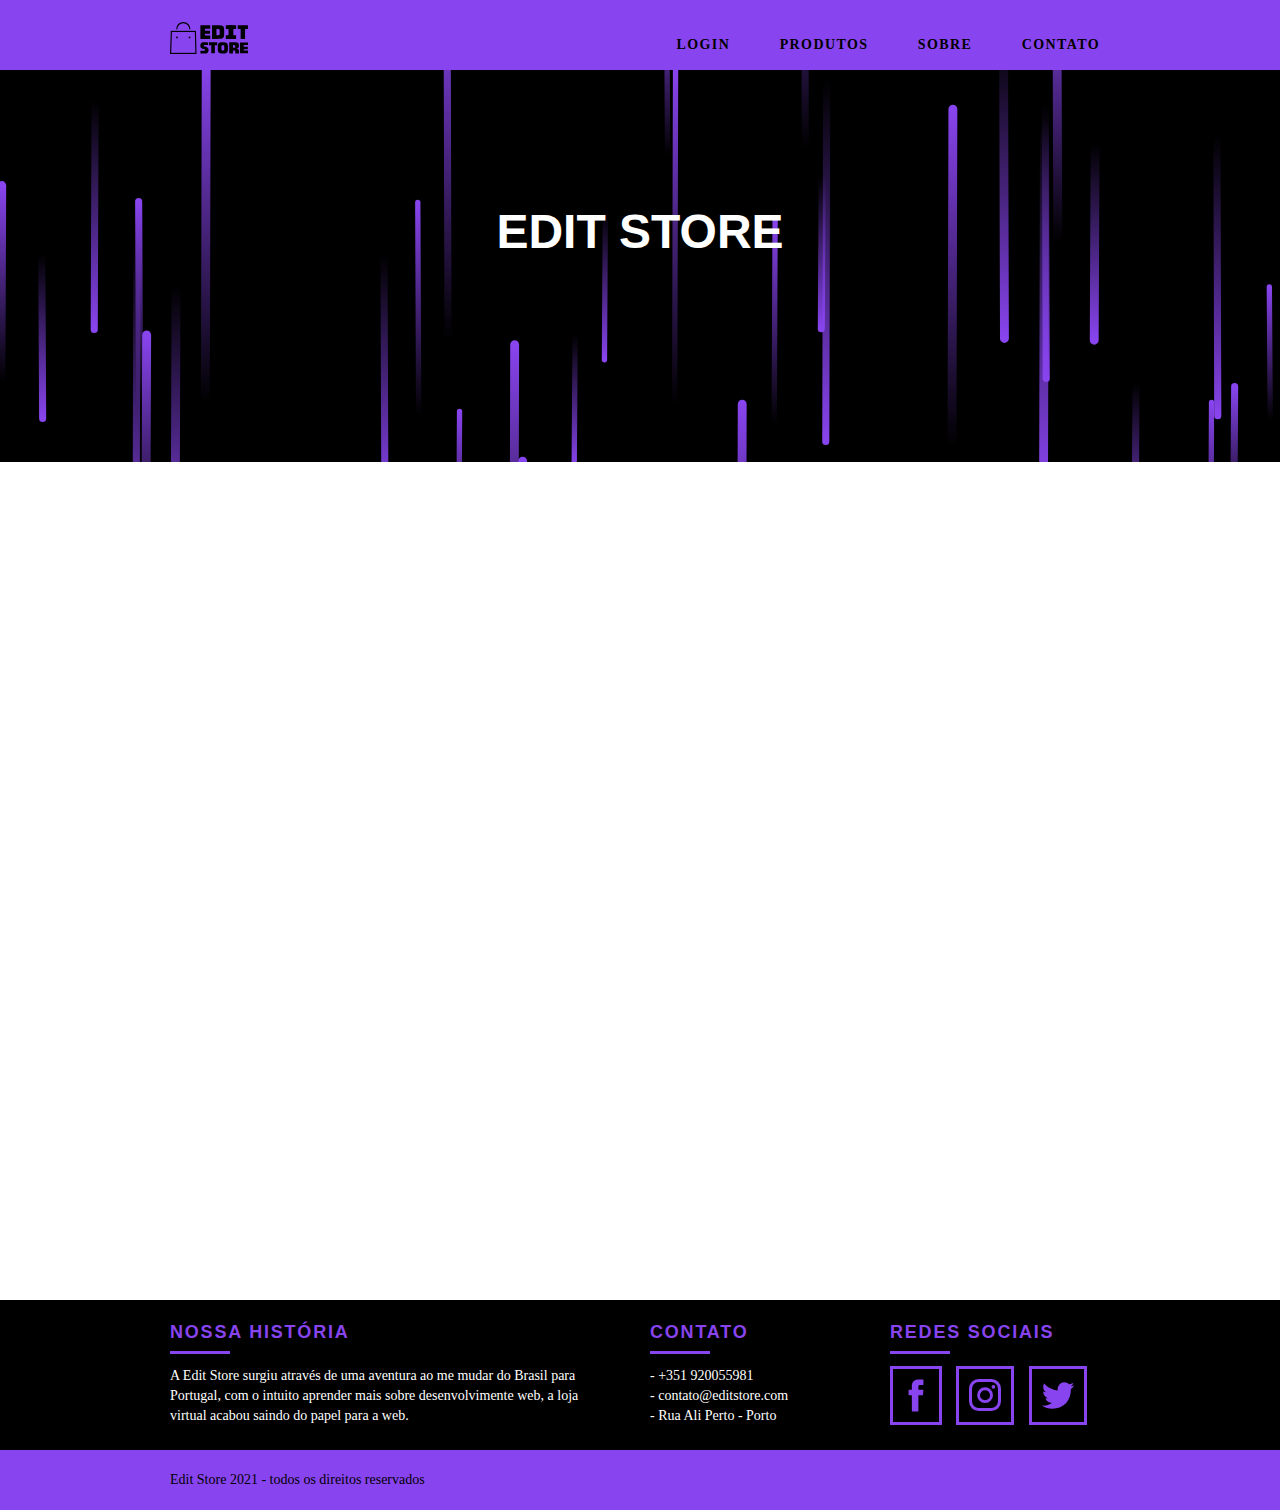
<file: index.html>
<!DOCTYPE html>
<html lang="pt-br">

<head>

    <meta charset="UTF-8">
    <title>Edit Store</title>
    <meta name="viewport" content="width=device-width, initial-scale=1.0">
    <link rel="stylesheet" href="css/normalize.css">
    <link rel="stylesheet" href="css/reset.css">
    <link rel="stylesheet" href="css/grid.css">
    <link rel="stylesheet" href="css/style.css">
    <link rel="stylesheet" href="css/responsivo.css">
    <link rel="shortcut icon" href="favicon-16x16.png" type="image/x-icon">
    <link rel="icon" href="favicon.ico" type="image/x-icon">
    <script>
        document.documentElement.classList.add("js");
    </script>
</head>

<body>

    <header class="header">
        <div class="container">
            <a href="index.html" class="grid-4"><img src="img/logo.svg" alt="editstore"></a>
            <nav class="header_menu grid-12">
                <ul>
                    <li>
                        <a href="login.html">Login</a>
                    </li>
                    <li>
                        <a href="#">Produtos</a>
                    </li>
                    <li>
                        <a href="sobre.html">Sobre</a>
                    </li>
                    <li>
                        <a href="contato.html">Contato</a>
                    </li>

                </ul>
            </nav>
        </div>
    </header>
    <section class="introducao">
        <div class="container">
            <h1 data-anime="500" class="fadeInDown">Edit Store</h1>
            <div class="card">
                <div class="card-body">
                    <blockquote class="quote-externo">
                        <p data-anime="800" class="fadeInDown"> “Faça do cliente o herói da sua história.”</p>
                    </blockquote>
                    <a href="cadastro.html" class="btn-padrao" data-anime="1000">CADASTRE-SE</a>

                </div>
            </div>
        </div>
    </section>
    <section class="produtos" data-anime="1500">
        <div class="produtos_lista">
            <div class="produtos_icone">
                <img src="img/Retângulo 2.jpg" alt="">
                <div class="middle">
                    <a href="masculino.html" class="bottao first">Masculino</a>
                </div>
            </div>
            <div class="produtos_icone">
                <img src="img/Retângulo 1.jpg" alt="">
                <div class="middle">
                    <a href="feminino.html" class="bottao2 first">Feminino</a>
                </div>
            </div>
        </div>
    </section>


    <footer>
        <div class="footer">
            <div class="container">
                <div class="grid-8 footer_historia">
                    <h3>Nossa História</h3>
                    <p>A Edit Store surgiu através de uma aventura ao me mudar do Brasil para Portugal, com o intuito
                        aprender mais sobre desenvolvimente web, a loja virtual acabou saindo do papel para a web.
                    </p>
                </div>
                <div class="grid-4 footer_contato">
                    <h3>Contato</h3>
                    <ul>
                        <li>- +351 920055981</li>
                        <li>- contato@editstore.com </li>
                        <li>- Rua Ali Perto - Porto </li>
                    </ul>
                </div>
                <div class="grid-4 footer_redes">
                    <h3>Redes Sociais</h3>
                    <ul>
                        <li>
                            <a href=""><img src="img/facebook.svg" alt="fb"></a>
                        </li>
                        <li>
                            <a href=""><img src="img/instagram.svg" alt="ig"></a>
                        </li>
                        <li>
                            <a href=""><img src="img/twitter.svg" alt="twi"></a>
                        </li>
                    </ul>
                </div>
            </div>
        </div>
        <div class="copy">
            <div class="container">
                <p class="grid-16">Edit Store 2021 - todos os direitos reservados</p>
            </div>
        </div>
    </footer>
    <script src="js/simple-anime.js"></script>
    <script src="js/script.js"></script>





</body>

</html>
</file>
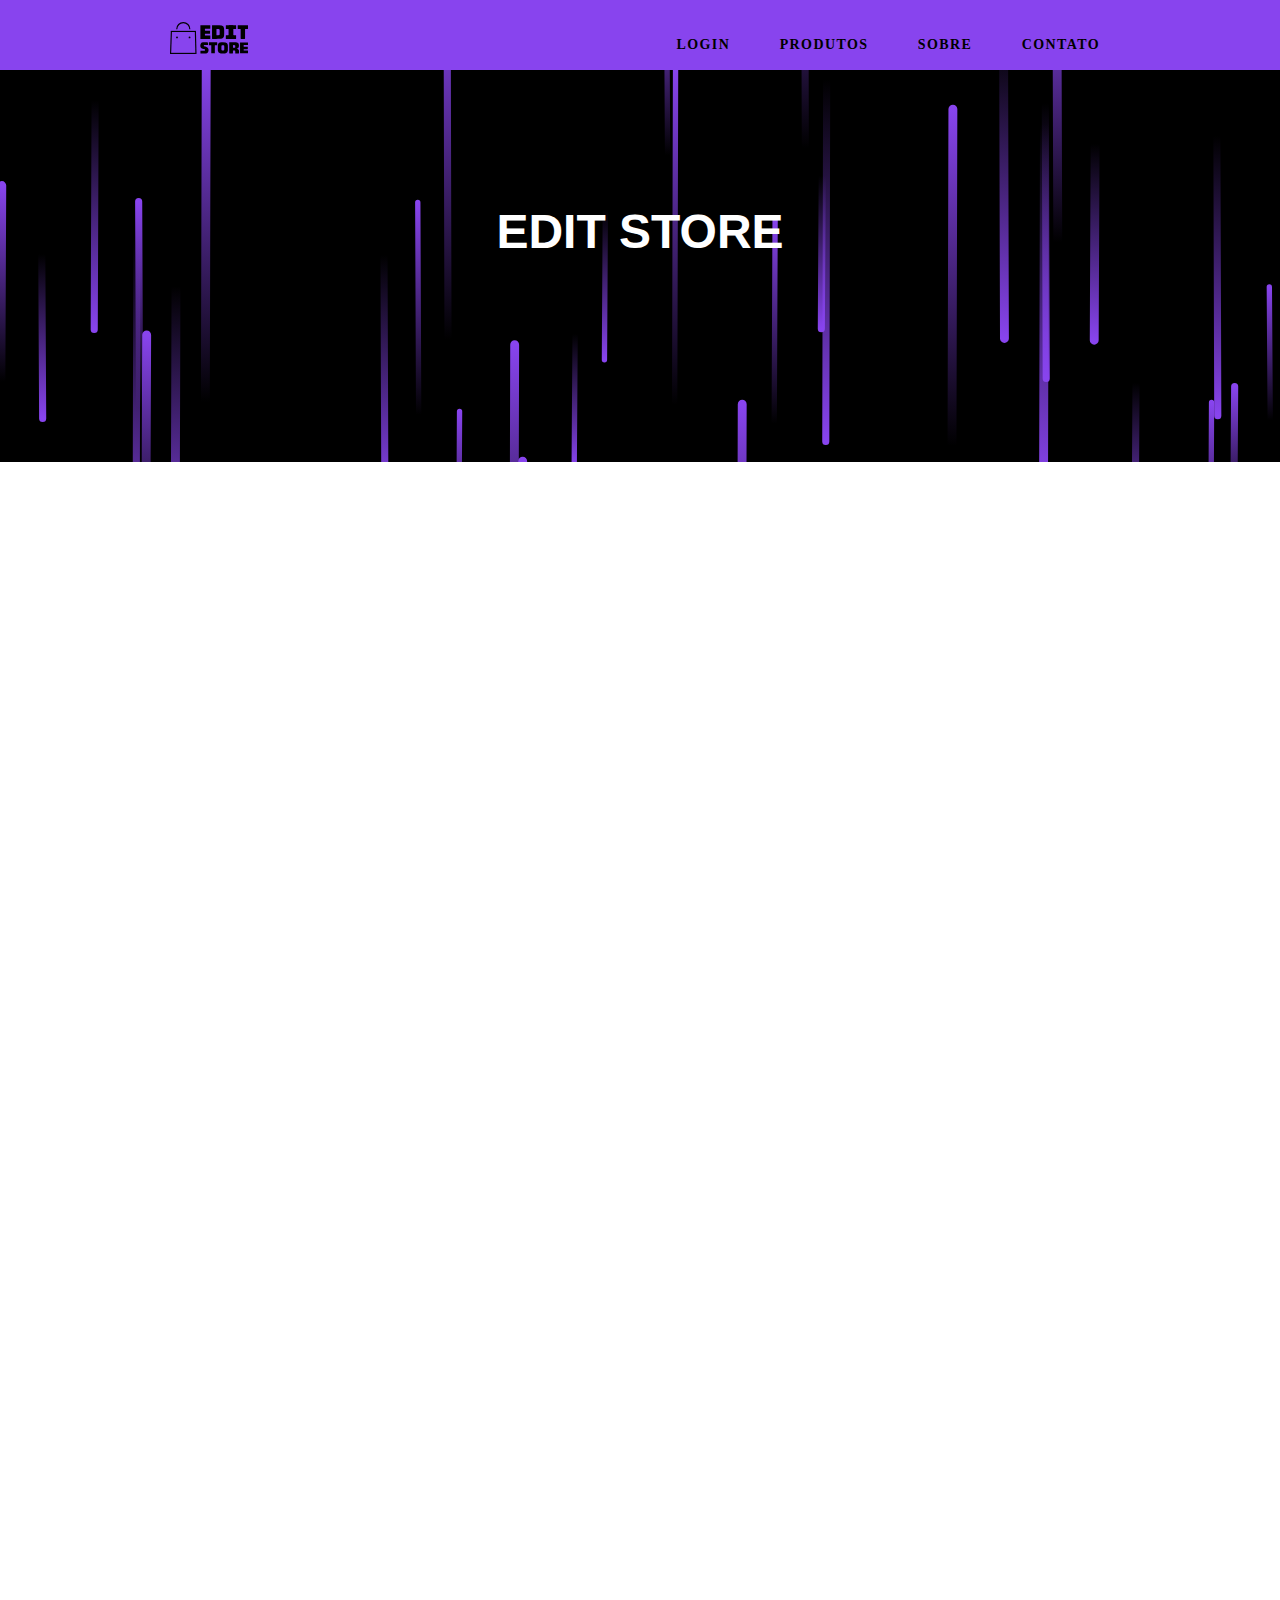
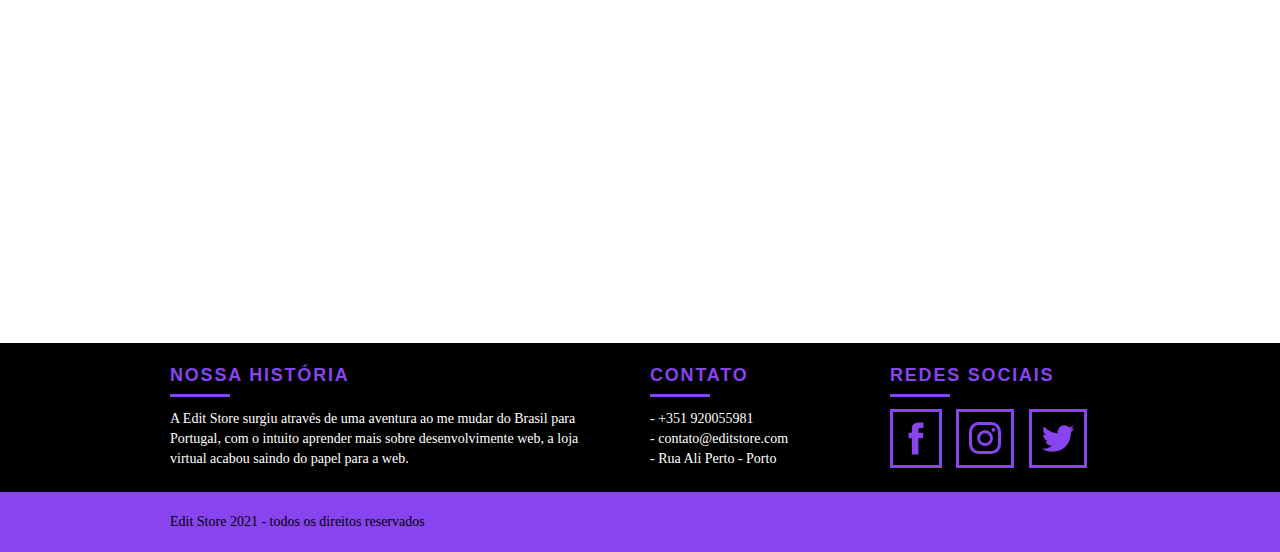
<file: acessorh.html>
<!DOCTYPE html>
<html lang="pt-br">

<head>

    <meta charset="UTF-8">
    <title>Edit Store</title>
    <meta name="viewport" content="width=device-width, initial-scale=1.0">
    <link rel="stylesheet" href="css/normalize.css">
    <link rel="stylesheet" href="css/reset.css">
    <link rel="stylesheet" href="css/grid.css">
    <link rel="stylesheet" href="css/style.css">
    <link rel="stylesheet" href="css/responsivo.css">
    <link rel="shortcut icon" href="favicon-16x16.png" type="image/x-icon">
    <link rel="icon" href="favicon.ico" type="image/x-icon">
    <script>
        document.documentElement.classList.add("js");
    </script>
</head>

<body>

    <header class="header">
        <div class="container">
            <a href="index.html" class="grid-4"><img src="img/logo.svg" alt="editstore"></a>
            <nav class="header_menu grid-12">
                <ul>
                    <li>
                        <a href="login.html">Login</a>
                    </li>
                    <li>
                        <a href="index.html">Produtos</a>
                    </li>
                    <li>
                        <a href="sobre.html">Sobre</a>
                    </li>
                    <li>
                        <a href="contato.html">Contato</a>
                    </li>

                </ul>
            </nav>
        </div>
    </header>
    <section class="introducao">
        <div class="container">
            <h1 data-anime="500" class="fadeInDown">Edit Store</h1>
            <div class="card">
                <div class="card-body">
                    <blockquote class="quote-externo">
                        <p data-anime="1000" class="fadeInDown">“Faça do cliente o herói da sua história.”</p>
                    </blockquote>
                    <a href="cadastro.html" class="btn-padrao" data-anime="1700">CADASTRE-SE</a>

                </div>
            </div>
        </div>
    </section>
    <section class="container">
        <div class="meutitle">
            <h1 data-anime="1000" class="fadeInDown">Acessórios Masculinos</h1>
        </div>
        <div class="selecao" data-anime="1300" class="fadeInDown">
            <label for="">Ordernar por:
                <select name="" id="">
                    <option value="">--</option>
                    <option value="">Mais populares</option>
                    <option value="">Mais vendidos</option>
                    <option value="">Lançamentos</option>
                    <option value="">Menor preço</option>
                    <option value="">Maior preço</option>
                </select>
            </label>
        </div>
    </section>
    <section class="container cami ">
        <div class="cards" data-anime="900" class="fadeInDown">
            <div class="roupa">
                <a href="tenis.html"><img src="img/oculosh1.jpg" alt=""></a>
                <h3>Óculos de Sol Mormaii Aruba 2 Preto</h3>
                <p>$29.90</p>

            </div>
        </div>
        <div class="cards" data-anime="1100" class="fadeInDown">
            <div class="roupa">
                <a href="tenis.html"><img src="img/oculosh2.jpg" alt=""></a>
                <h3>Óculos de Sol HB Riot Marrom</h3>
                <p>$39.90</p>
            </div>
        </div>
        <div class="cards" data-anime="1300" class="fadeInDown">
            <div class="roupa">
                <a href="tenis.html"><img src="img/mochilah2.jpg" alt=""></a>
                <h3>Mochila Nike Sb Crths Bkpk Sp21 Grafite</h3>
                <p>$139.90</p>
            </div>
        </div>
        <div class="cards" data-anime="1300" class="fadeInDown">
            <div class="roupa">
                <a href="tenis.html"><img src="img/mochilah1.jpg" alt=""></a>
                <h3>Mochila Nike Fc Bkpk - Sp21 Verde</h3>
                <p>$89.90</p>
            </div>
        </div>
        <div class="cards" data-anime="1300" class="fadeInDown">
            <div class="roupa">
                <a href="tenis.html"><img src="img/carteirah1.jpg" alt=""></a>
                <h3>Carteira Couro Couro50 73BC50 Marinho</h3>
                <p>$29.90</p>
            </div>
        </div>
        <div class="cards" data-anime="1300" class="fadeInDown">
            <div class="roupa">
                <a href="tenis.html"><img src="img/carteirah2.jpg" alt=""></a>
                <h3>Carteira Quiksilver Logo Marrom</h3>
                <p>$29.90</p>
            </div>
        </div>
        <div class="cards" data-anime="1300" class="fadeInDown">
            <div class="roupa">
                <a href="tenis.html"><img src="img/carteirah3.jpg" alt=""></a>
                <h3>Carteira Quiksilver Magic Feelings Marrom</h3>
                <p>$19.90</p>
            </div>
        </div>
        <div class="cards" data-anime="1300" class="fadeInDown">
            <div class="roupa">
                <a href="tenis.html"><img src="img/carteirah5.jpg" alt=""></a>
                <h3>Carteira Quiksilver Logo metálico Marrom</h3>
                <p>$26.90</p>
            </div>
        </div>
        <div class="cards" data-anime="1300" class="fadeInDown">
            <div class="roupa">
                <a href="tenis.html"><img src="img/bone1.jpg" alt=""></a>
                <h3>Boné Dc Shoes Cap Star 2 Verde</h3>
                <p>$19.90</p>
            </div>
        </div>
        <div class="cards" data-anime="1300" class="fadeInDown">
            <div class="roupa">
                <a href="tenis.html"><img src="img/bone2.jpg" alt=""></a>
                <h3>Boné MCD 1.10 Espada Preto</h3>
                <p>$14.90</p>
            </div>
        </div>
        <div class="cards" data-anime="1300" class="fadeInDown">
            <div class="roupa">
                <a href="tenis.html"><img src="img/bone3.jpg" alt=""></a>
                <h3>Boné Von Dutch Usa So Cal Branco/Vermelho</h3>
                <p>$23.90</p>
            </div>
        </div>
        <div class="cards" data-anime="1300" class="fadeInDown">
            <div class="roupa">
                <a href="tenis.html"><img src="img/bone4.jpg" alt=""></a>
                <h3>Boné Lacoste Logo Bordado Vermelho</h3>
                <p>$39.90</p>
            </div>
        </div>
    </section>

    <footer>
        <div class="footer">
            <div class="container">
                <div class="grid-8 footer_historia">
                    <h3>Nossa História</h3>
                    <p>A Edit Store surgiu através de uma aventura ao me mudar do Brasil para Portugal, com o intuito
                        aprender mais sobre desenvolvimente web, a loja virtual acabou saindo do papel para a web.
                    </p>
                </div>
                <div class="grid-4 footer_contato">
                    <h3>Contato</h3>
                    <ul>
                        <li>- +351 920055981</li>
                        <li>- contato@editstore.com </li>
                        <li>- Rua Ali Perto - Porto </li>
                    </ul>
                </div>
                <div class="grid-4 footer_redes">
                    <h3>Redes Sociais</h3>
                    <ul>
                        <li>
                            <a href=""><img src="img/facebook.svg" alt="fb"></a>
                        </li>
                        <li>
                            <a href=""><img src="img/instagram.svg" alt="ig"></a>
                        </li>
                        <li>
                            <a href=""><img src="img/twitter.svg" alt="twi"></a>
                        </li>
                    </ul>
                </div>
            </div>
        </div>
        <div class="copy">
            <div class="container">
                <p class="grid-16">Edit Store 2021 - todos os direitos reservados</p>
            </div>
        </div>
    </footer>
    <script src="js/simple-anime.js"></script>
    <script src="js/script.js"></script>

</body>

</html>
</file>
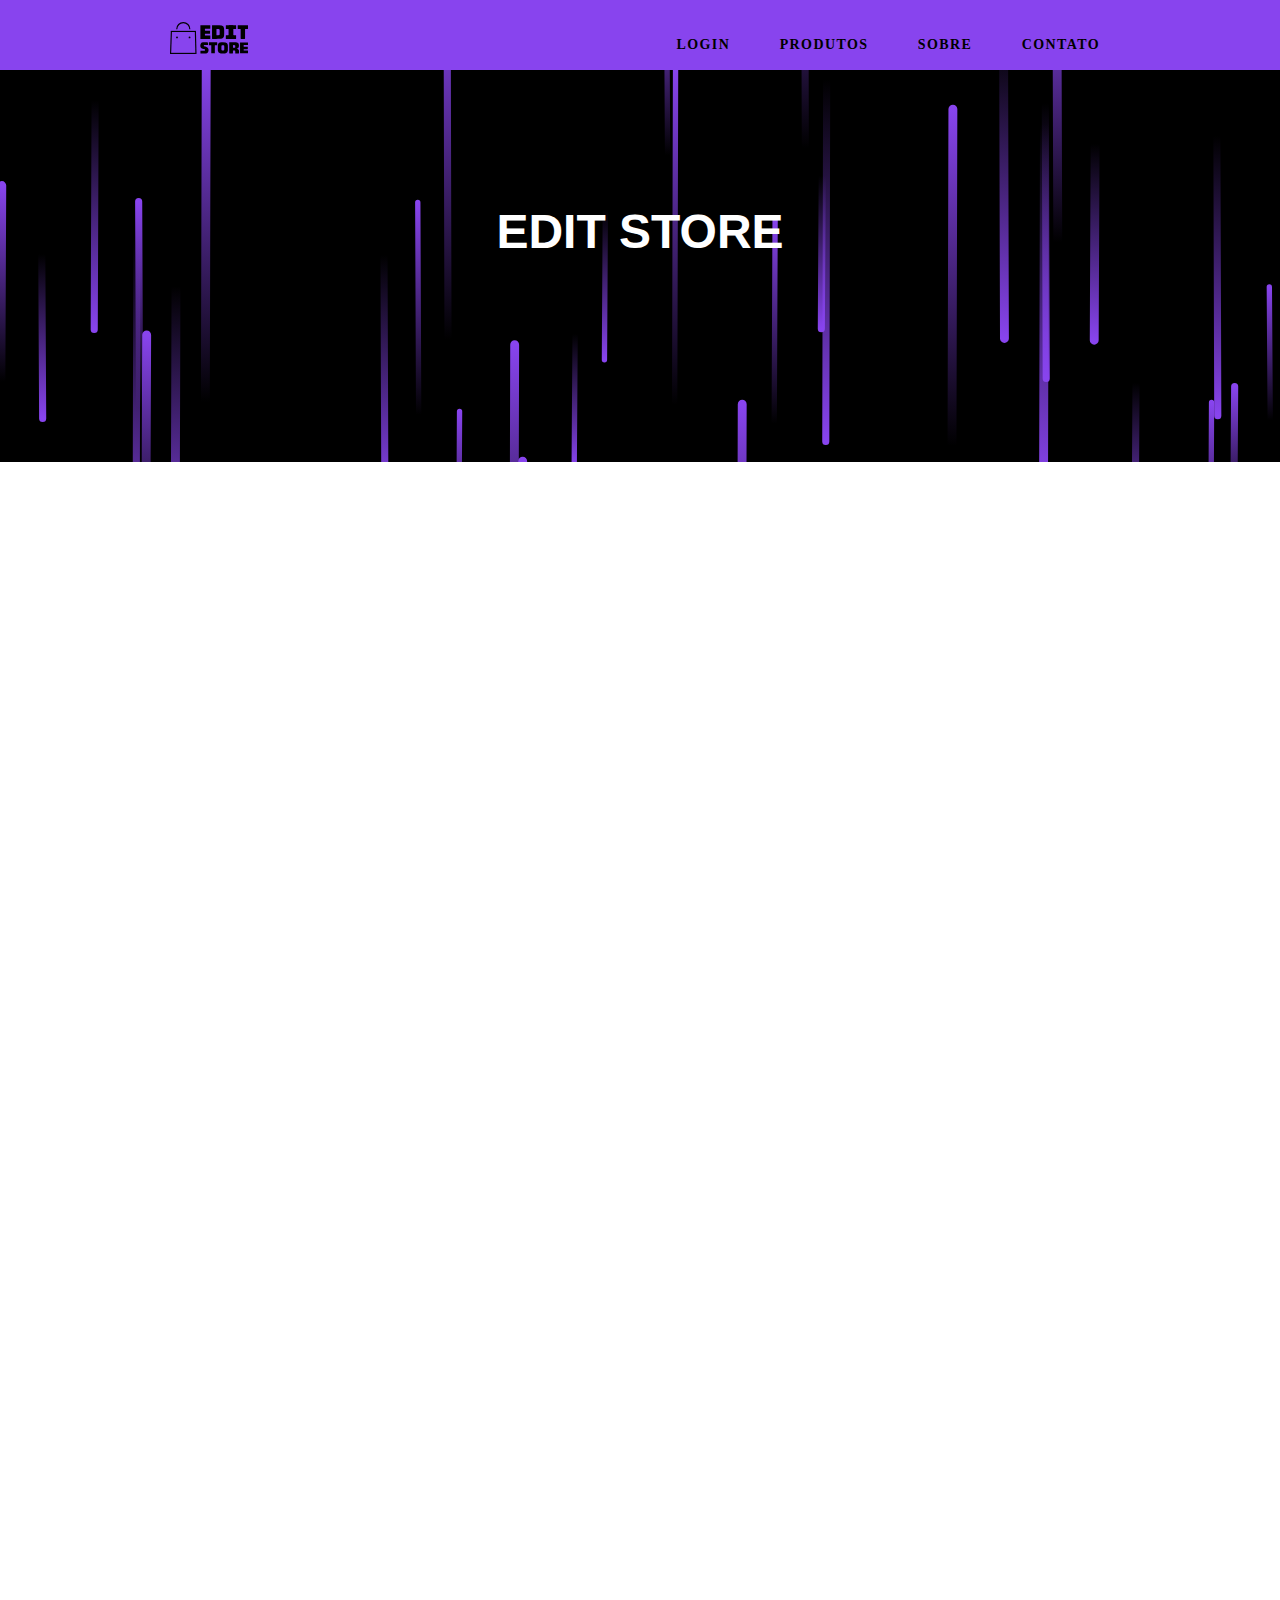
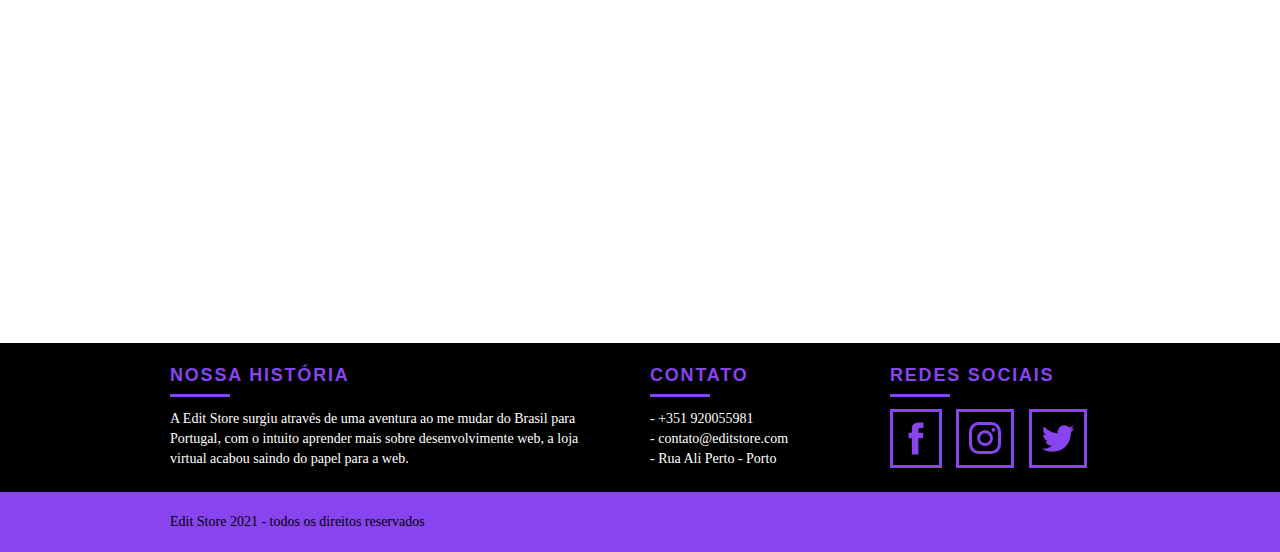
<file: acessorm.html>
<!DOCTYPE html>
<html lang="pt-br">

<head>

    <meta charset="UTF-8">
    <title>Edit Store</title>
    <meta name="viewport" content="width=device-width, initial-scale=1.0">
    <link rel="stylesheet" href="css/normalize.css">
    <link rel="stylesheet" href="css/reset.css">
    <link rel="stylesheet" href="css/grid.css">
    <link rel="stylesheet" href="css/style.css">
    <link rel="stylesheet" href="css/responsivo.css">
    <link rel="shortcut icon" href="favicon-16x16.png" type="image/x-icon">
    <link rel="icon" href="favicon.ico" type="image/x-icon">
    <script>
        document.documentElement.classList.add("js");
    </script>
</head>

<body>

    <header class="header">
        <div class="container">
            <a href="index.html" class="grid-4"><img src="img/logo.svg" alt="editstore"></a>
            <nav class="header_menu grid-12">
                <ul>
                    <li>
                        <a href="login.html">Login</a>
                    </li>
                    <li>
                        <a href="index.html">Produtos</a>
                    </li>
                    <li>
                        <a href="sobre.html">Sobre</a>
                    </li>
                    <li>
                        <a href="contato.html">Contato</a>
                    </li>

                </ul>
            </nav>
        </div>
    </header>
    <section class="introducao">
        <div class="container">
            <h1 data-anime="500" class="fadeInDown">Edit Store</h1>
            <div class="card">
                <div class="card-body">
                    <blockquote class="quote-externo">
                        <p data-anime="1000" class="fadeInDown"> “Faça do cliente o herói da sua história.”</p>
                    </blockquote>
                    <a href="cadastro.html" class="btn-padrao" data-anime="1700">CADASTRE-SE</a>

                </div>
            </div>
        </div>
    </section>
    <section class="container">
        <div class="meutitle">
            <h1 data-anime="1000" class="fadeInDown">Acessórios Femininos</h1>
        </div>
        <div class="selecao" data-anime="1300" class="fadeInDown">
            <label for="">Ordernar por:
                <select name="" id="">
                    <option value="">--</option>
                    <option value="">Mais populares</option>
                    <option value="">Mais vendidos</option>
                    <option value="">Lançamentos</option>
                    <option value="">Menor preço</option>
                    <option value="">Maior preço</option>
                </select>
            </label>
        </div>
    </section>
    <section class="container cami ">

        <div class="cards" data-anime="900" class="fadeInDown">
            <div class="roupa">
                <a href="tenis.html"><img src="img/pochete1.jpg" alt=""></a>
                <h3>Pochete Adidas Originals Camo Verde</h3>
                <p>$21.90</p>

            </div>
        </div>
        <div class="cards" data-anime="1100" class="fadeInDown">
            <div class="roupa">
                <a href="tenis.html"><img src="img/pochete2.jpg" alt=""></a>
                <h3>Pochete Nike Sportswear Heritage Hip</h3>
                <p>$18.90</p>
            </div>
        </div>
        <div class="cards" data-anime="1300" class="fadeInDown">
            <div class="roupa">
                <a href="tenis.html"><img src="img/pochete3.jpg" alt=""></a>
                <h3>Pochete Adidas Originals Originals Roxa/Cinza</h3>
                <p>$15.90</p>
            </div>
        </div>
        <div class="cards" data-anime="1300" class="fadeInDown">
            <div class="roupa">
                <a href="tenis.html"><img src="img/pochete4.jpg" alt=""></a>
                <h3>Pochete Puma Academy Multi Waist Bag Preto</h3>
                <p>$19.90</p>
            </div>
        </div>
        <div class="cards" data-anime="1300" class="fadeInDown">
            <div class="roupa">
                <a href="tenis.html"><img src="img/bolsa1.jpg" alt=""></a>
                <h3>Bolsa Colcci Lettering Marrom</h3>
                <p>$27.90</p>
            </div>
        </div>
        <div class="cards" data-anime="1300" class="fadeInDown">
            <div class="roupa">
                <a href="tenis.html"><img src="img/bolsa2.jpg" alt=""></a>
                <h3>Bolsa Colcci Logo Caramelo</h3>
                <p>$34.90</p>
            </div>
        </div>
        <div class="cards" data-anime="1300" class="fadeInDown">
            <div class="roupa">
                <a href="tenis.html"><img src="img/bolsa3.jpg" alt=""></a>
                <h3>Bolsa Santa Lolla Marrom</h3>
                <p>$29.90</p>
            </div>
        </div>
        <div class="cards" data-anime="1300" class="fadeInDown">
            <div class="roupa">
                <a href="tenis.html"><img src="img/bolsa4.jpg" alt=""></a>
                <h3>Bolsa Capodarte Matelassê</h3>
                <p>$39.90</p>
            </div>
        </div>
        <div class="cards" data-anime="1300" class="fadeInDown">
            <div class="roupa">
                <a href="tenis.html"><img src="img/mochilafem1.jpg" alt=""></a>
                <h3>Mochila Roxy Here You Are Printed</h3>
                <p>$55.90</p>
            </div>
        </div>
        <div class="cards" data-anime="1300" class="fadeInDown">
            <div class="roupa">
                <a href="tenis.html"><img src="img/mochilafem2.jpg" alt=""></a>
                <h3>Mochila Colcci Lettering Laranja</h3>
                <p>$49.90</p>
            </div>
        </div>
        <div class="cards" data-anime="1300" class="fadeInDown">
            <div class="roupa">
                <a href="tenis.html"><img src="img/mochilafem3.jpg" alt=""></a>
                <h3>Mochila Vans Street Sport Realm</h3>
                <p>$74.90</p>
            </div>
        </div>
        <div class="cards" data-anime="1300" class="fadeInDown">
            <div class="roupa">
                <a href="tenis.html"><img src="img/mochilafem4.jpg" alt=""></a>
                <h3>Mochila Colcci Monograma Marrom</h3>
                <p>$69.90</p>
            </div>
        </div>
    </section>

    <footer>
        <div class="footer">
            <div class="container">
                <div class="grid-8 footer_historia">
                    <h3>Nossa História</h3>
                    <p>A Edit Store surgiu através de uma aventura ao me mudar do Brasil para Portugal, com o intuito
                        aprender mais sobre desenvolvimente web, a loja virtual acabou saindo do papel para a web.
                    </p>
                </div>
                <div class="grid-4 footer_contato">
                    <h3>Contato</h3>
                    <ul>
                        <li>- +351 920055981</li>
                        <li>- contato@editstore.com </li>
                        <li>- Rua Ali Perto - Porto </li>
                    </ul>
                </div>
                <div class="grid-4 footer_redes">
                    <h3>Redes Sociais</h3>
                    <ul>
                        <li>
                            <a href=""><img src="img/facebook.svg" alt="fb"></a>
                        </li>
                        <li>
                            <a href=""><img src="img/instagram.svg" alt="ig"></a>
                        </li>
                        <li>
                            <a href=""><img src="img/twitter.svg" alt="twi"></a>
                        </li>
                    </ul>
                </div>
            </div>
        </div>
        <div class="copy">
            <div class="container">
                <p class="grid-16">Edit Store 2021 - todos os direitos reservados</p>
            </div>
        </div>
    </footer>
    <script src="js/simple-anime.js"></script>
    <script src="js/script.js"></script>

</body>

</html>
</file>
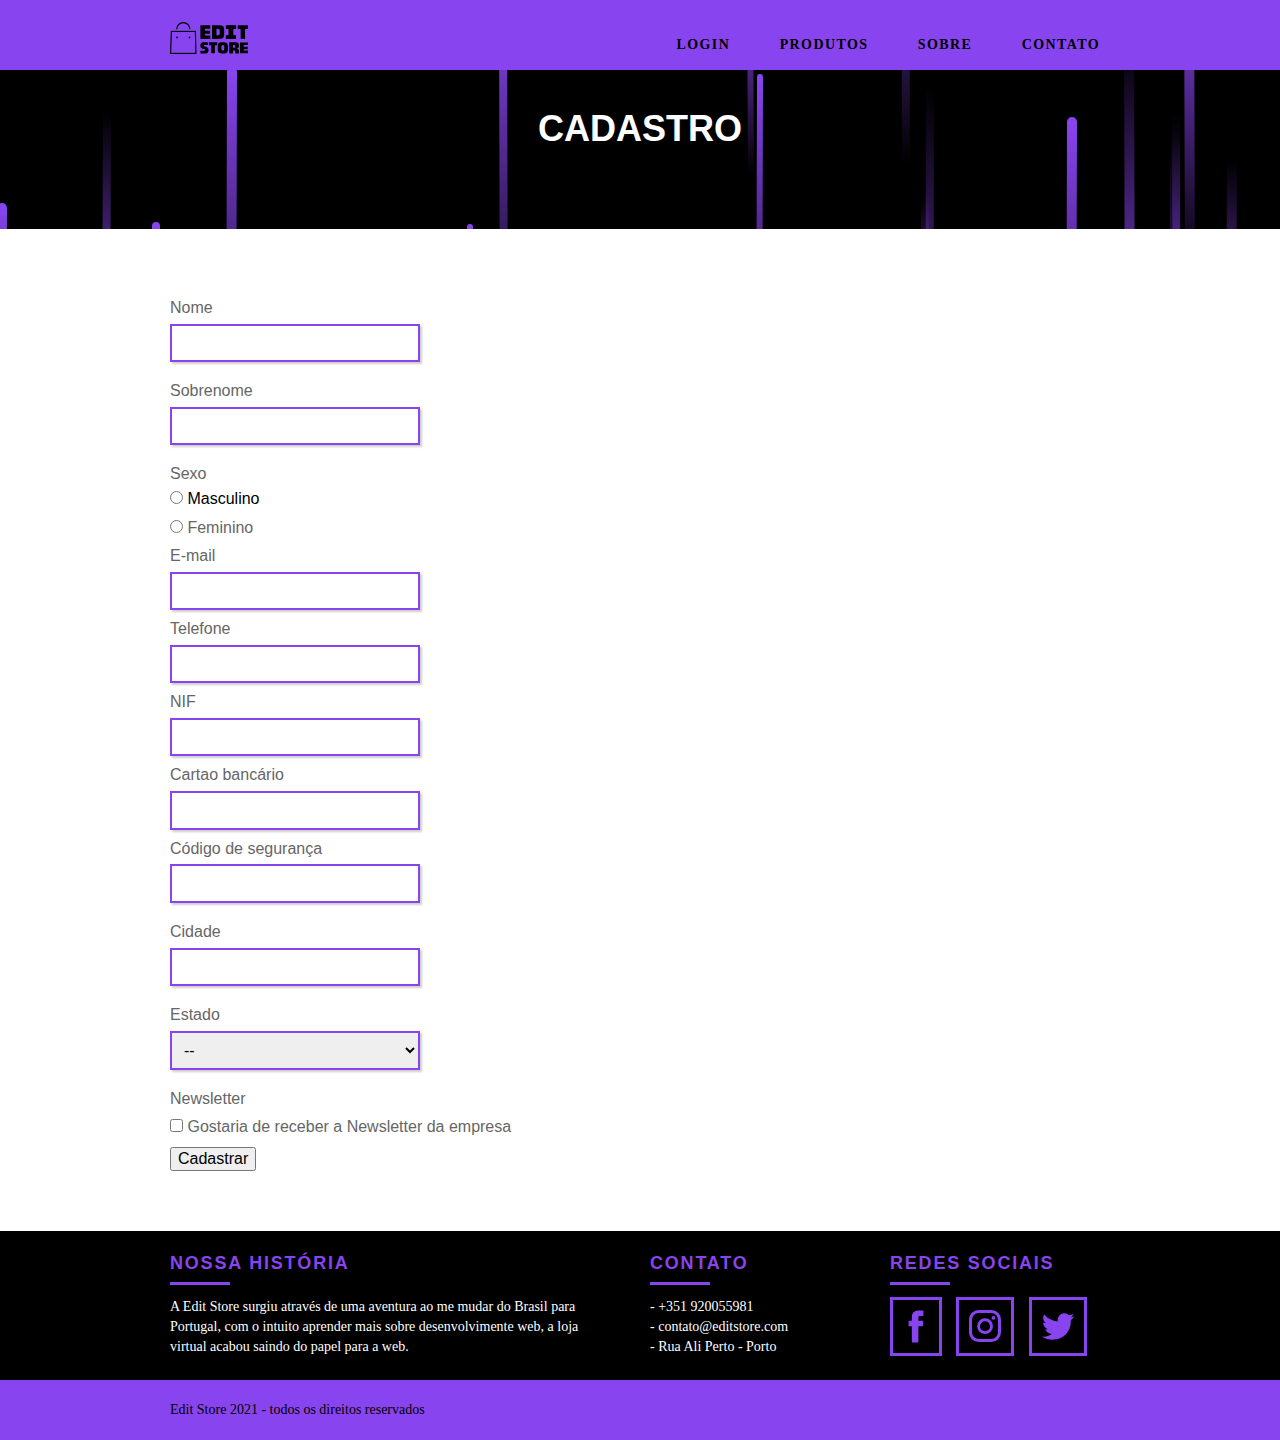
<file: cadastro.html>
<!DOCTYPE html>
<html lang="pt-br">

<head>

    <meta charset="UTF-8">
    <title>Edit Store</title>
    <meta name="viewport" content="width=device-width, initial-scale=1.0">
    <link rel="stylesheet" href="css/normalize.css">
    <link rel="stylesheet" href="css/reset.css">
    <link rel="stylesheet" href="css/grid.css">
    <link rel="stylesheet" href="css/style.css">
    <link rel="stylesheet" href="css/responsivo.css">
    <link rel="shortcut icon" href="favicon-16x16.png" type="image/x-icon">
    <link rel="icon" href="favicon.ico" type="image/x-icon">
    <script>
        document.documentElement.classList.add("js");
    </script>
</head>

<body>

    <header class="header">
        <div class="container">
            <a href="index.html" class="grid-4"><img src="img/logo.svg" alt="editstore"></a>
            <nav class="header_menu grid-12">
                <ul>
                    <li>
                        <a href="#">Login</a></li>
                    <li>
                        <a href="index.html">Produtos</a></li>
                    <li>
                        <a href="sobre.html">Sobre</a>
                    </li>
                    <li>
                        <a href="contato.html">Contato</a>
                    </li>

                </ul>
            </nav>
        </div>
    </header>
    <section class="final_interno">
        <div class="container">
            <h1 data-anime="500" class="fadeInDown">Cadastro</h1>
            <div class="card">
                <div class="card-body">
                    <blockquote class="quote-externo">
                        <p data-anime="1000" class="fadeInDown">Preencha seus dados</p>
                    </blockquote>
                </div>
            </div>
        </div>
    </section>
    <section class="sect_final">
        <div class="container final fadeInDown" data-anime="400">
            <form action="#" method="post" class="grid-8">
                <fieldset>
                    <fieldset class="grupo">
                        <div class="campo">
                            <label for="nome">Nome</label>
                            <input type="text" id="nome" name="nome" value="">
                        </div>
                        <div class="campo">
                            <label for="snome">Sobrenome</label>
                            <input type="text" id="snome" name="snome" value="">
                        </div>
                    </fieldset>
                    <div class="campo">
                        <label>Sexo</label>
                            <input type="radio" name="sexo" value="masculino"> Masculino
                        </label>
                        <label>
                            <input type="radio" name="sexo" value="feminino"> Feminino
                        </label>
                    </div>
                    <div class="campo">
                        <label for="email">E-mail</label>
                        <input type="text" id="email" name="email" value="">
                    </div>
                    <div class="campo">
                        <label for="telefone">Telefone</label>
                        <input type="text" id="telefone" name="telefone" value="">
                    </div>
                    <div class="campo">
                        <label for="telefone">NIF</label>
                        <input type="text" id="nif" name="nif" value="">
                    </div>
                    <div class="campo">
                        <label for="cartao">Cartao bancário</label>
                        <input type="text" id="cartao" name="cartao" required>
                    </div>
                    <div class="campo">
                        <label for="codigo">Código de segurança</label>
                        <input type="text" id="codigo" name="codigo" required>
                    </div>
            
                    <fieldset class="grupo">
                        <div class="campo">
                            <label for="cidade">Cidade</label>
                            <input type="text" id="cidade" name="cidade" value="">
                        </div>
                        <div class="campo">
                            <label for="estado">Estado</label>
                            <select name="estado" id="estado">
                                <option value="">--</option>
                                <option value="pr">Porto</option>
                                <option value="ls">Lisboa</option>
                                <option value="br">Braga</option>
                                <option value="gm">Guimarães</option>
                            </select>
                        </div>
                    </fieldset>
                       
                    <div class="campo">
                        <label>Newsletter</label>
                        <label>
                            <input type="checkbox" name="newsletter" value="1"> Gostaria de receber a Newsletter da empresa
                        </label>
                    </div>
            
                    <button class="botao" type="submit" name="submit">Cadastrar</button>
                </fieldset>
            </form>
        </div>         
    </section>
    <footer>
        <div class="footer">
            <div class="container">
                <div class="grid-8 footer_historia">
                    <h3>Nossa História</h3>
                    <p>A Edit Store surgiu através de uma aventura ao me mudar do Brasil para Portugal, com o intuito
                    aprender mais sobre desenvolvimente web, a loja virtual acabou saindo do papel para a web.
                    </p>
                </div>
                <div class="grid-4 footer_contato">
                    <h3>Contato</h3>
                    <ul>
                        <li>- +351 920055981</li>
                        <li>- contato@editstore.com </li>
                        <li>- Rua Ali Perto - Porto </li>
                    </ul>
                </div>
                <div class="grid-4 footer_redes">
                    <h3>Redes Sociais</h3>
                    <ul>
                        <li>
                            <a href=""><img src="img/facebook.svg" alt="fb"></a>
                        </li>
                        <li>
                            <a href=""><img src="img/instagram.svg" alt="ig"></a>
                        </li>
                        <li>
                            <a href=""><img src="img/twitter.svg" alt="twi"></a>
                        </li>
                    </ul>
                </div>
            </div>
        </div>
        <div class="copy">
            <div class="container">
                <p class="grid-16">Edit Store 2021 - todos os direitos reservados</p>
            </div>
        </div>
    </footer>
    <script src="js/simple-anime.js "></script>
    <script src="js/simple-form.js"></script>
    <script src="js/script.js "></script>
</body>
</file>
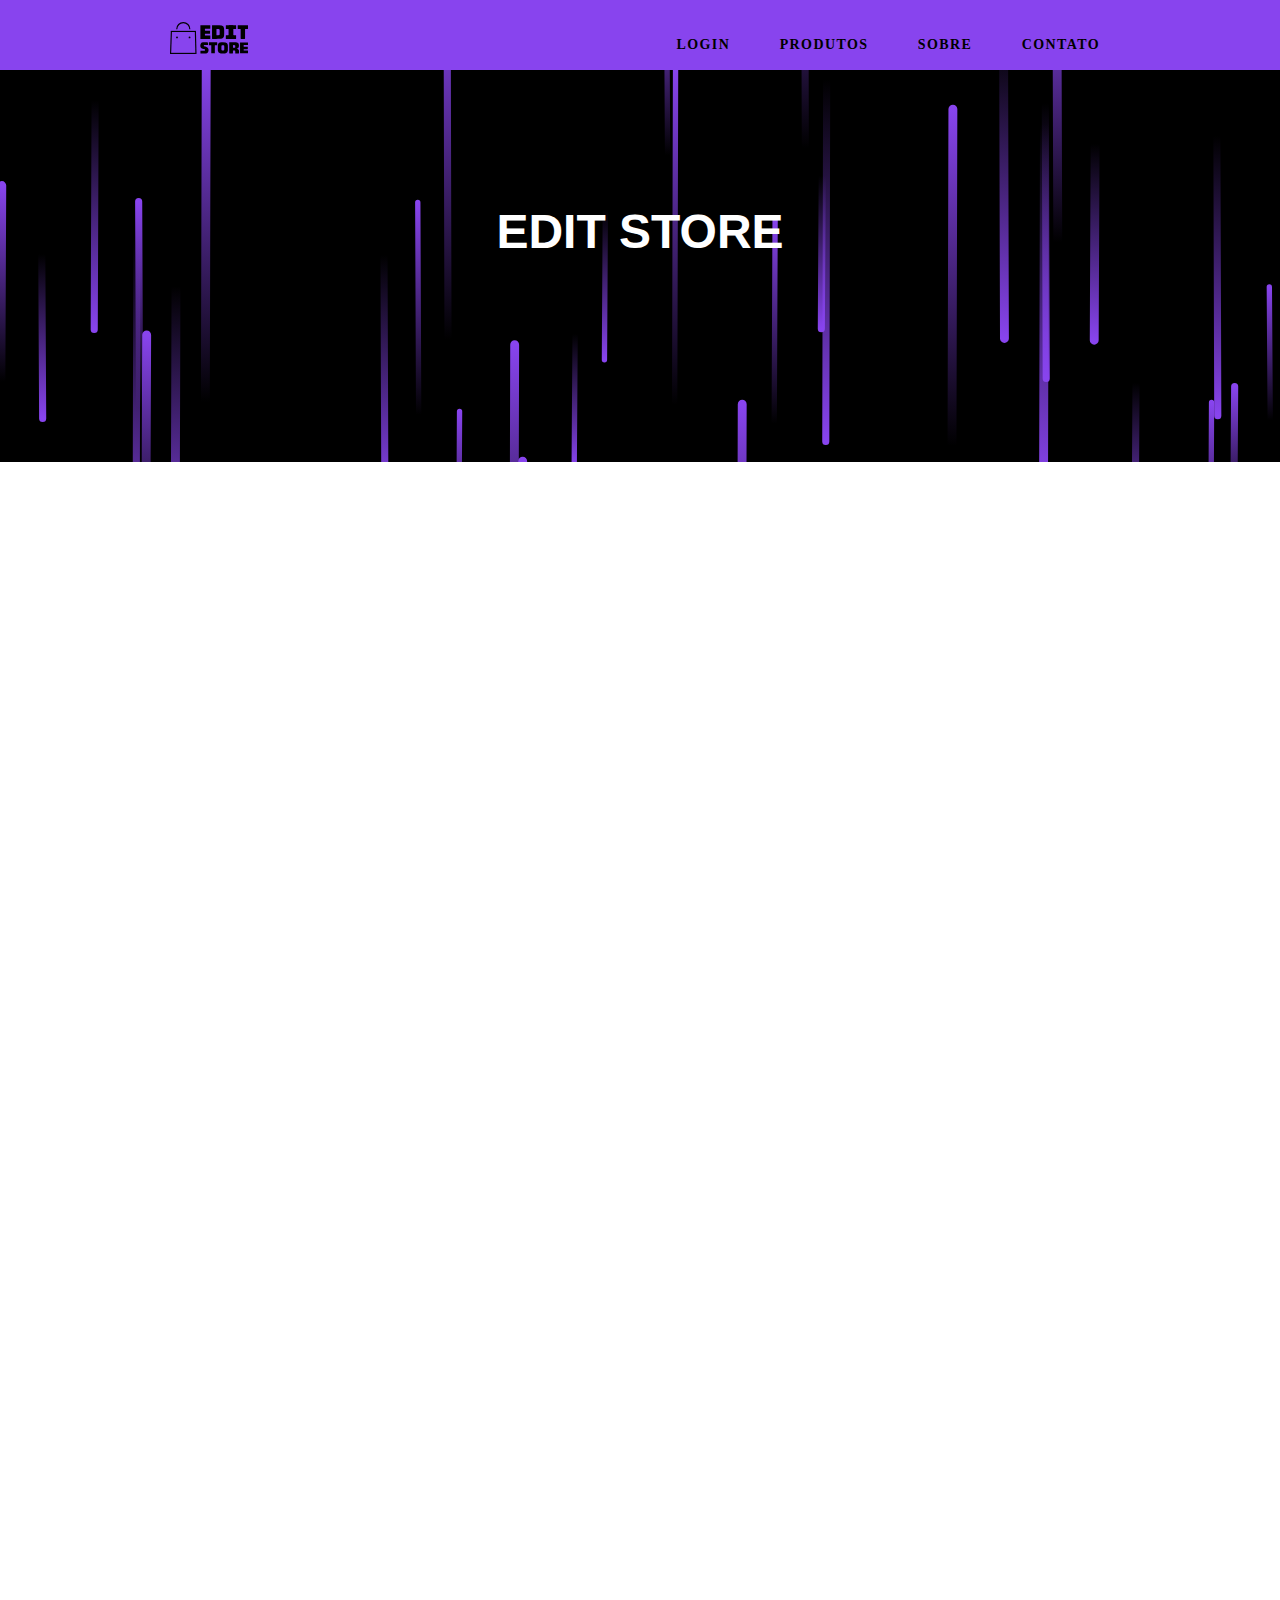
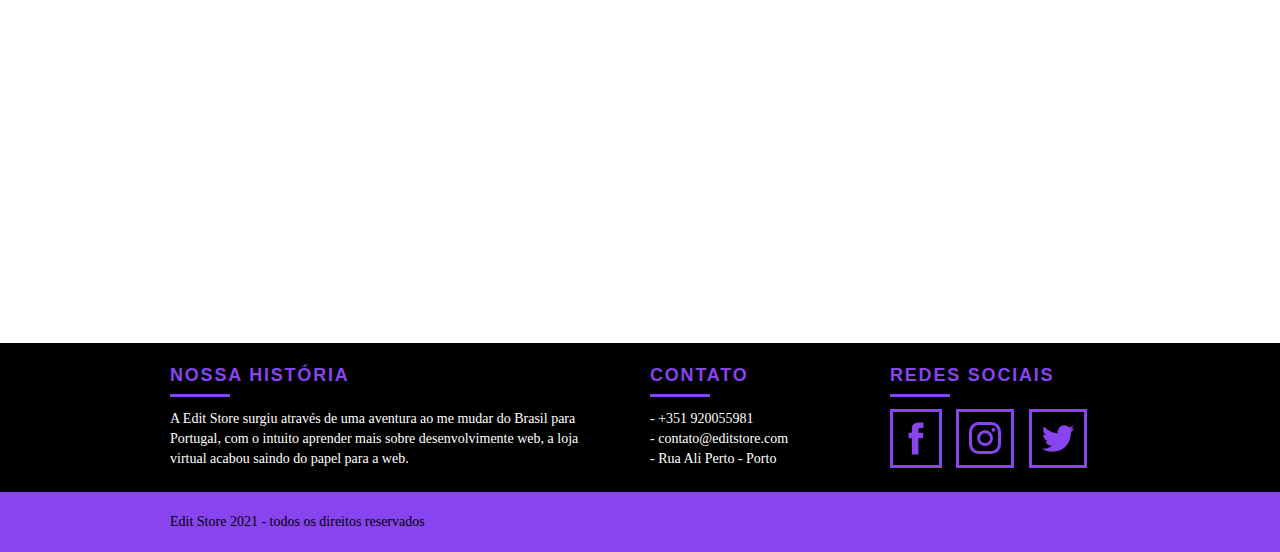
<file: camifem.html>
<!DOCTYPE html>
<html lang="pt-br">

<head>

    <meta charset="UTF-8">
    <title>Edit Store</title>
    <meta name="viewport" content="width=device-width, initial-scale=1.0">
    <link rel="stylesheet" href="css/normalize.css">
    <link rel="stylesheet" href="css/reset.css">
    <link rel="stylesheet" href="css/grid.css">
    <link rel="stylesheet" href="css/style.css">
    <link rel="stylesheet" href="css/responsivo.css">
    <link rel="shortcut icon" href="favicon-16x16.png" type="image/x-icon">
    <link rel="icon" href="favicon.ico" type="image/x-icon">
    <script>
        document.documentElement.classList.add("js");
    </script>
</head>

<body>

    <header class="header">
        <div class="container">
            <a href="index.html" class="grid-4"><img src="img/logo.svg" alt="editstore"></a>
            <nav class="header_menu grid-12">
                <ul>
                    <li>
                        <a href="login.html">Login</a>
                    </li>
                    <li>
                        <a href="index.html">Produtos</a>
                    </li>
                    <li>
                        <a href="sobre.html">Sobre</a>
                    </li>
                    <li>
                        <a href="contato.html">Contato</a>
                    </li>

                </ul>
            </nav>
        </div>
    </header>
    <section class="introducao">
        <div class="container">
            <h1 data-anime="500" class="fadeInDown">Edit Store</h1>
            <div class="card">
                <div class="card-body">
                    <blockquote class="quote-externo">
                        <p data-anime="1000" class="fadeInDown"> “Faça do cliente o herói da sua história.”</p>
                    </blockquote>
                    <a href="cadastro.html" class="btn-padrao" data-anime="1700">CADASTRE-SE</a>

                </div>
            </div>
        </div>
    </section>
    <section class="container">
        <div class="meutitle">
            <h1 data-anime="1000" class="fadeInDown">Camisetas Femininas</h1>
        </div>
        <div class="selecao" data-anime="1300" class="fadeInDown">
            <label for="">Ordernar por:
                <select name="" id="">
                    <option value="">--</option>
                    <option value="">Mais populares</option>
                    <option value="">Mais vendidos</option>
                    <option value="">Lançamentos</option>
                    <option value="">Menor preço</option>
                    <option value="">Maior preço</option>
                </select>
            </label>
        </div>
    </section>
    <section class="container cami ">

        <div class="cards" data-anime="900" class="fadeInDown">
            <div class="roupa">
                <a href="tenis.html"><img src="img/cafem1.jpg" alt=""></a>
                <h3>Blusa Rip Curl Washed Surf Top Azul</h3>
                <p>$19.90</p>

            </div>
        </div>
        <div class="cards" data-anime="1100" class="fadeInDown">
            <div class="roupa">
                <a href="tenis.html"><img src="img/cafem2.jpg" alt=""></a>
                <h3>Blusa Billabong Color Preta</h3>
                <p>$24.90</p>
            </div>
        </div>
        <div class="cards" data-anime="1300" class="fadeInDown">
            <div class="roupa">
                <a href="tenis.html"><img src="img/cafem3.jpg" alt=""></a>
                <h3>Camiseta Forever 21 Amarração Off-White</h3>
                <p>$19.90</p>
            </div>
        </div>
        <div class="cards" data-anime="1300" class="fadeInDown">
            <div class="roupa">
                <a href="tenis.html"><img src="img/cafem4.jpg" alt=""></a>
                <h3>Blusa Hering Lisa Preta</h3>
                <p>$36.90</p>
            </div>
        </div>
        <div class="cards" data-anime="1300" class="fadeInDown">
            <div class="roupa">
                <a href="tenis.html"><img src="img/cafem5.jpg" alt=""></a>
                <h3>Blusa FiveBlu Babados Preta</h3>
                <p>$39.90</p>
            </div>
        </div>
        <div class="cards" data-anime="1300" class="fadeInDown">
            <div class="roupa">
                <a href="tenis.html"><img src="img/cafem6.jpg" alt=""></a>
                <h3>Blusa Roxy Basichique Grafite</h3>
                <p>$49.90</p>
            </div>
        </div>
        <div class="cards" data-anime="1300" class="fadeInDown">
            <div class="roupa">
                <a href="tenis.html"><img src="img/cafem7.jpg" alt=""></a>
                <h3>Blusa Billabong Wave Rider Branca</h3>
                <p>$25.90</p>
            </div>
        </div>
        <div class="cards" data-anime="1300" class="fadeInDown">
            <div class="roupa">
                <a href="tenis.html"><img src="img/cafem8.jpg" alt=""></a>
                <h3>Blusa Colcci Lettering Preta</h3>
                <p>$17.90</p>
            </div>
        </div>
        <div class="cards" data-anime="1300" class="fadeInDown">
            <div class="roupa">
                <a href="tenis.html"><img src="img/cafem9.jpg" alt=""></a>
                <h3>Blusa Colcci Lettering Cinza</h3>
                <p>$30.90</p>
            </div>
        </div>
        <div class="cards" data-anime="1300" class="fadeInDown">
            <div class="roupa">
                <a href="tenis.html"><img src="img/cafem10.jpg" alt=""></a>
                <h3>Blusa Cropped Element Bossy Off-White/Preto</h3>
                <p>$26.90</p>
            </div>
        </div>
        <div class="cards" data-anime="1300" class="fadeInDown">
            <div class="roupa">
                <a href="tenis.html"><img src="img/cafem11.jpg" alt=""></a>
                <h3>Blusa Cropped Forever 21 Lastex Mangas</h3>
                <p>$36.90</p>
            </div>
        </div>
        <div class="cards" data-anime="1300" class="fadeInDown">
            <div class="roupa">
                <a href="tenis.html"><img src="img/cafem12.jpg" alt=""></a>
                <h3>Blusa Habana Frisos Preta/Cinza</h3>
                <p>$23.90</p>
            </div>
        </div>
    </section>

    <footer>
        <div class="footer">
            <div class="container">
                <div class="grid-8 footer_historia">
                    <h3>Nossa História</h3>
                    <p>A Edit Store surgiu através de uma aventura ao me mudar do Brasil para Portugal, com o intuito
                        aprender mais sobre desenvolvimente web, a loja virtual acabou saindo do papel para a web.
                    </p>
                </div>
                <div class="grid-4 footer_contato">
                    <h3>Contato</h3>
                    <ul>
                        <li>- +351 920055981</li>
                        <li>- contato@editstore.com </li>
                        <li>- Rua Ali Perto - Porto </li>
                    </ul>
                </div>
                <div class="grid-4 footer_redes">
                    <h3>Redes Sociais</h3>
                    <ul>
                        <li>
                            <a href=""><img src="img/facebook.svg" alt="fb"></a>
                        </li>
                        <li>
                            <a href=""><img src="img/instagram.svg" alt="ig"></a>
                        </li>
                        <li>
                            <a href=""><img src="img/twitter.svg" alt="twi"></a>
                        </li>
                    </ul>
                </div>
            </div>
        </div>
        <div class="copy">
            <div class="container">
                <p class="grid-16">Edit Store 2021 - todos os direitos reservados</p>
            </div>
        </div>
    </footer>
    <script src="js/simple-anime.js"></script>
    <script src="js/script.js"></script>

</body>

</html>
</file>
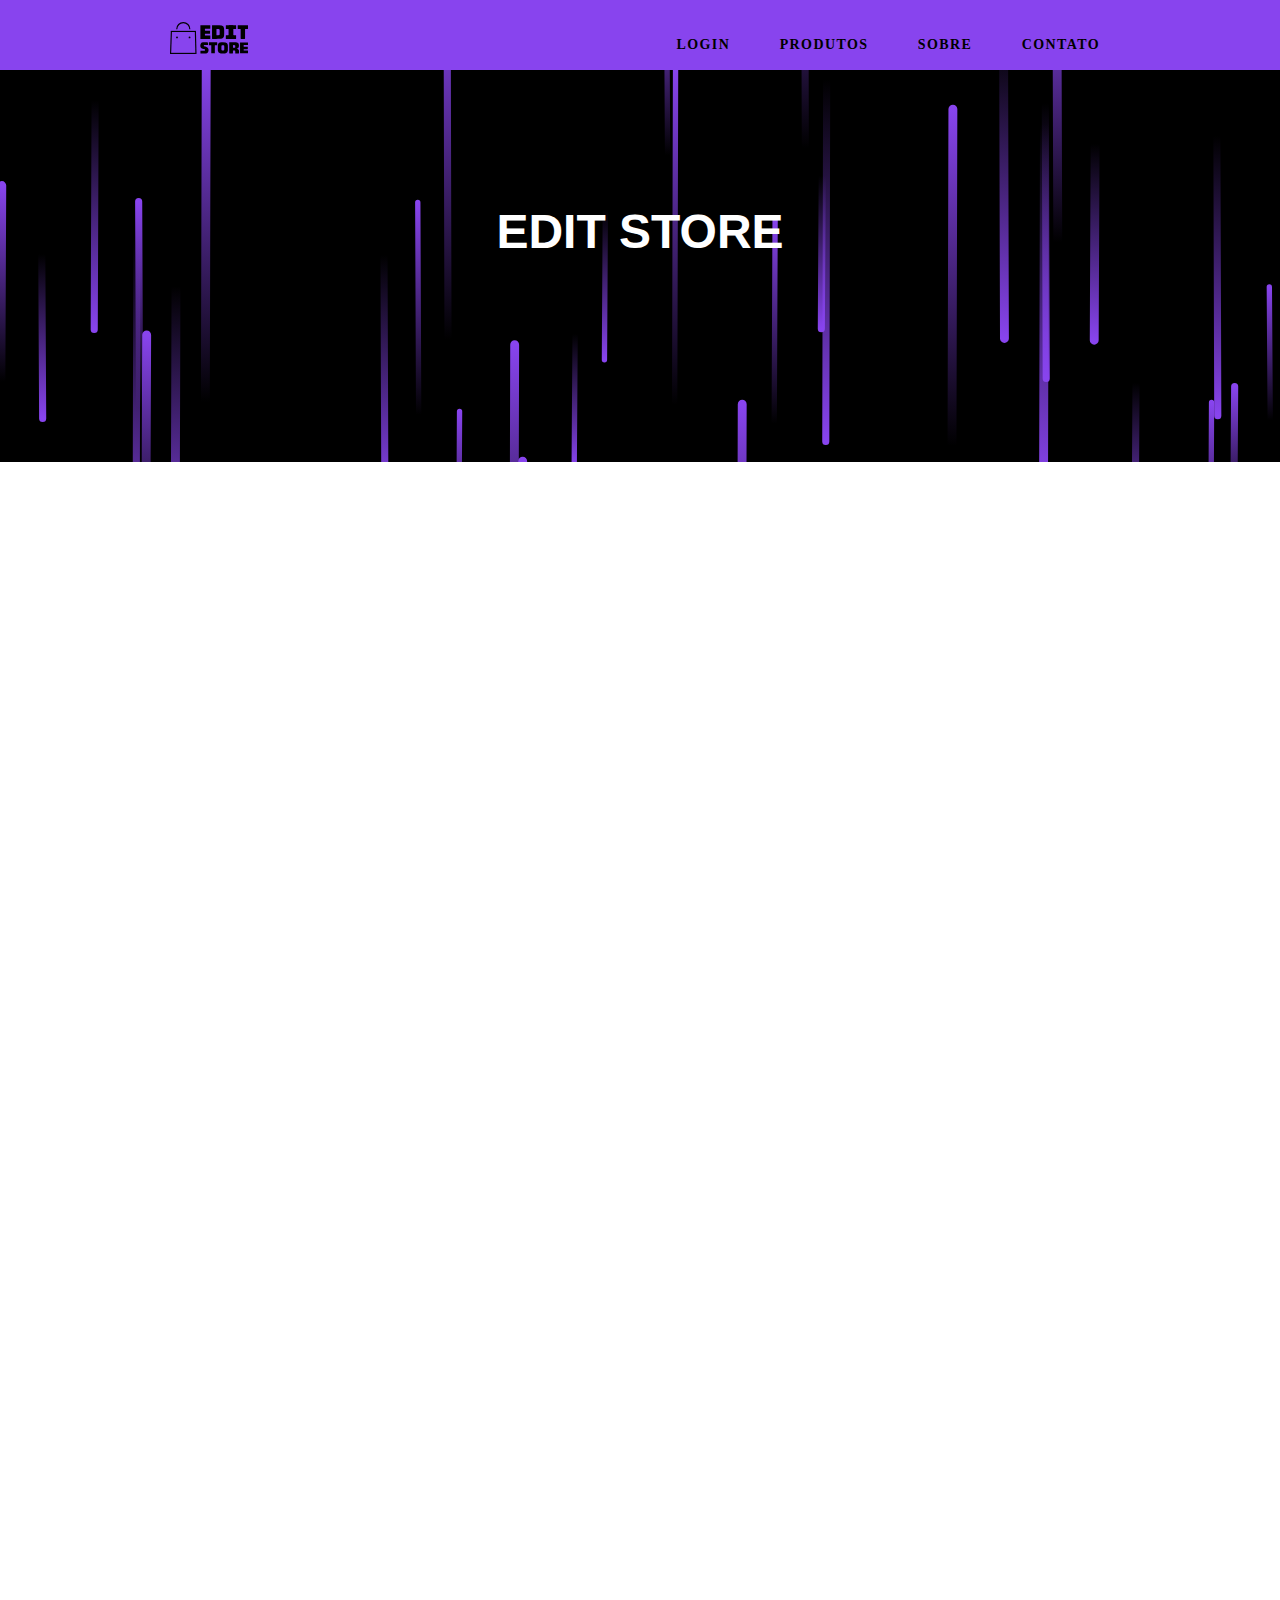
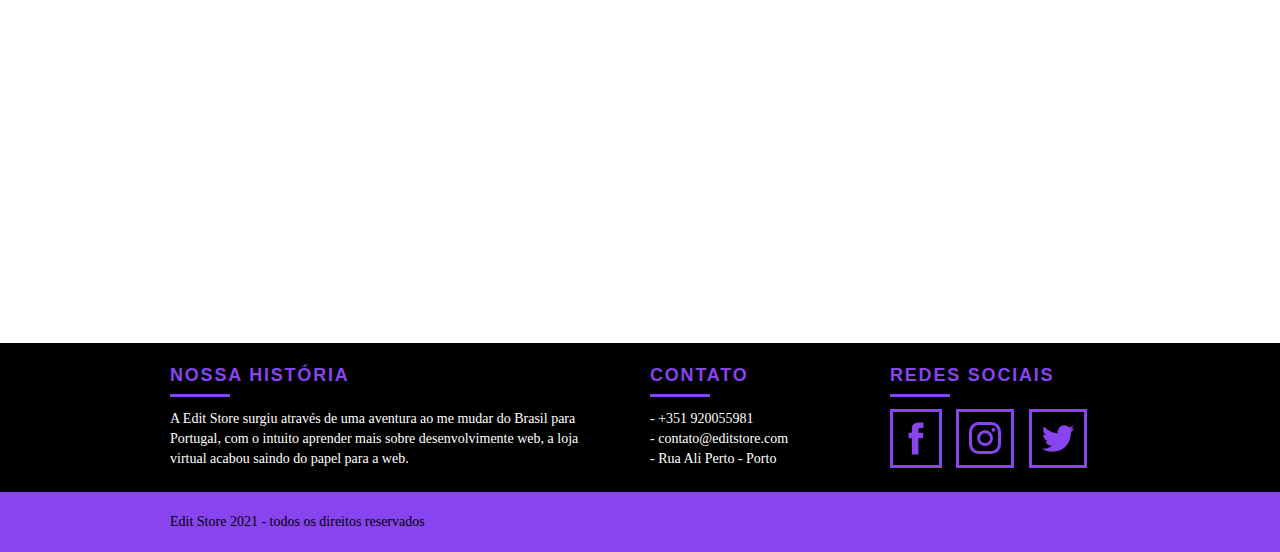
<file: camimasc.html>
<!DOCTYPE html>
<html lang="pt-br">

<head>

    <meta charset="UTF-8">
    <title>Edit Store</title>
    <meta name="viewport" content="width=device-width, initial-scale=1.0">
    <link rel="stylesheet" href="css/normalize.css">
    <link rel="stylesheet" href="css/reset.css">
    <link rel="stylesheet" href="css/grid.css">
    <link rel="stylesheet" href="css/style.css">
    <link rel="stylesheet" href="css/responsivo.css">
    <link rel="shortcut icon" href="favicon-16x16.png" type="image/x-icon">
    <link rel="icon" href="favicon.ico" type="image/x-icon">
    <script>
        document.documentElement.classList.add("js");
    </script>
</head>

<body>

    <header class="header">
        <div class="container">
            <a href="index.html" class="grid-4"><img src="img/logo.svg" alt="editstore"></a>
            <nav class="header_menu grid-12">
                <ul>
                    <li>
                        <a href="#">Login</a>
                    </li>
                    <li>
                        <a href="index.html">Produtos</a>
                    </li>
                    <li>
                        <a href="sobre.html">Sobre</a>
                    </li>
                    <li>
                        <a href="contato.html">Contato</a>
                    </li>

                </ul>
            </nav>
        </div>
    </header>
    <section class="introducao">
        <div class="container">
            <h1 data-anime="500" class="fadeInDown">Edit Store</h1>
            <div class="card">
                <div class="card-body">
                    <blockquote class="quote-externo">
                        <p data-anime="1000" class="fadeInDown"> “Faça do cliente o herói da sua história.”</p>
                    </blockquote>
                    <a href="cadastro.html" class="btn-padrao" data-anime="1700">CADASTRE-SE</a>

                </div>
            </div>
        </div>
    </section>
    <section class="container">
        <div class="meutitle">
            <h1 data-anime="1000" class="fadeInDown">Camisetas Masculinas</h1>
        </div>
        <div class="selecao" data-anime="1300" class="fadeInDown">
            <label for="">Ordernar por:
                <select name="" id="">
                    <option value="">--</option>
                    <option value="">Mais populares</option>
                    <option value="">Mais vendidos</option>
                    <option value="">Lançamentos</option>
                    <option value="">Menor preço</option>
                    <option value="">Maior preço</option>
                </select>
            </label>
        </div>
    </section>
    <section class="container cami ">
        <div class="cards" data-anime="900" class="fadeInDown">
            <div class="roupa">
                <a href="tenis.html"><img src="img/camisadc.jpg" alt=""></a>
                <h3>Camiseta Volcom Circle Parrilo Rosa</h3>
                <p>$29.90</p>

            </div>
        </div>
        <div class="cards" data-anime="1100" class="fadeInDown">
            <div class="roupa">
                <a href="tenis.html"><img src="img/camisaelement.jpg" alt=""></a>
                <h3>Camiseta Wg Regular Sun Vintage/Preto</h3>
                <p>$69.90</p>
            </div>
        </div>
        <div class="cards" data-anime="1300" class="fadeInDown">
            <div class="roupa">
                <a href="tenis.html"><img src="img/neweracamisa.jpg" alt=""></a>
                <h3>Camiseta Billabong Rotor Stealth Verde</h3>
                <p>$69.90</p>
            </div>
        </div>
        <div class="cards" data-anime="1300" class="fadeInDown">
            <div class="roupa">
                <a href="tenis.html"><img src="img/lostcamisa.jpg" alt=""></a>
                <h3>Camiseta Hurley Mini Icon Rotor Stealth Azul</h3>
                <p>$59.90</p>
            </div>
        </div>
        <div class="cards" data-anime="1300" class="fadeInDown">
            <div class="roupa">
                <a href="tenis.html"><img src="img/camisavolcom.jpg" alt=""></a>
                <h3>Camiseta Volcom Phase Too Grafite</h3>
                <p>$39.90</p>
            </div>
        </div>
        <div class="cards" data-anime="1300" class="fadeInDown">
            <div class="roupa">
                <a href="tenis.html"><img src="img/camisahang.jpg" alt=""></a>
                <h3>Camiseta Billabong Bbtv Azul-Marinho</h3>
                <p>$29.90</p>
            </div>
        </div>
        <div class="cards" data-anime="1300" class="fadeInDown">
            <div class="roupa">
                <a href="tenis.html"><img src="img/camisarusty.jpg" alt=""></a>
                <h3>Camiseta Quiksilver Hi Logistic Flag Branca</h3>
                <p>$29.90</p>
            </div>
        </div>
        <div class="cards" data-anime="1300" class="fadeInDown">
            <div class="roupa">
                <a href="tenis.html"><img src="img/camisaripc.jpg" alt=""></a>
                <h3>Camiseta Arimlap Hang Loose Preto</h3>
                <p>$89.90</p>
            </div>
        </div>
        <div class="cards" data-anime="1300" class="fadeInDown">
            <div class="roupa">
                <a href="tenis.html"><img src="img/camisabilla.jpg" alt=""></a>
                <h3>Camiseta Hang Loose Stripes Azul</h3>
                <p>$19.99</p>
            </div>
        </div>
        <div class="cards" data-anime="1300" class="fadeInDown">
            <div class="roupa">
                <a href="tenis.html"><img src="img/camisamcd.jpg" alt=""></a>
                <h3>Camiseta Billabong Front Die Laranja</h3>
                <p>$48.90</p>
            </div>
        </div>
        <div class="cards" data-anime="1300" class="fadeInDown">
            <div class="roupa">
                <a href="tenis.html"><img src="img/camisatexas.jpg" alt=""></a>
                <h3>Camiseta Volcom Stoney Cycle Amarela</h3>
                <p>$35.90</p>
            </div>
        </div>
        <div class="cards" data-anime="1300" class="fadeInDown">
            <div class="roupa">
                <a href="tenis.html"><img src="img/camisabilla2.jpg" alt=""></a>
                <h3>Camiseta ...Lost Doodle Branca Stealth</h3>
                <p>$29.90</p>
            </div>
        </div>
    </section>

    <footer>
        <div class="footer">
            <div class="container">
                <div class="grid-8 footer_historia">
                    <h3>Nossa História</h3>
                    <p>A Edit Store surgiu através de uma aventura ao me mudar do Brasil para Portugal, com o intuito
                        aprender mais sobre desenvolvimente web, a loja virtual acabou saindo do papel para a web.
                    </p>
                </div>
                <div class="grid-4 footer_contato">
                    <h3>Contato</h3>
                    <ul>
                        <li>- +351 920055981</li>
                        <li>- contato@editstore.com </li>
                        <li>- Rua Ali Perto - Porto </li>
                    </ul>
                </div>
                <div class="grid-4 footer_redes">
                    <h3>Redes Sociais</h3>
                    <ul>
                        <li>
                            <a href=""><img src="img/facebook.svg" alt="fb"></a>
                        </li>
                        <li>
                            <a href=""><img src="img/instagram.svg" alt="ig"></a>
                        </li>
                        <li>
                            <a href=""><img src="img/twitter.svg" alt="twi"></a>
                        </li>
                    </ul>
                </div>
            </div>
        </div>
        <div class="copy">
            <div class="container">
                <p class="grid-16">Edit Store 2021 - todos os direitos reservados</p>
            </div>
        </div>
    </footer>
    <script src="js/simple-anime.js"></script>
    <script src="js/script.js"></script>

</body>

</html>
</file>
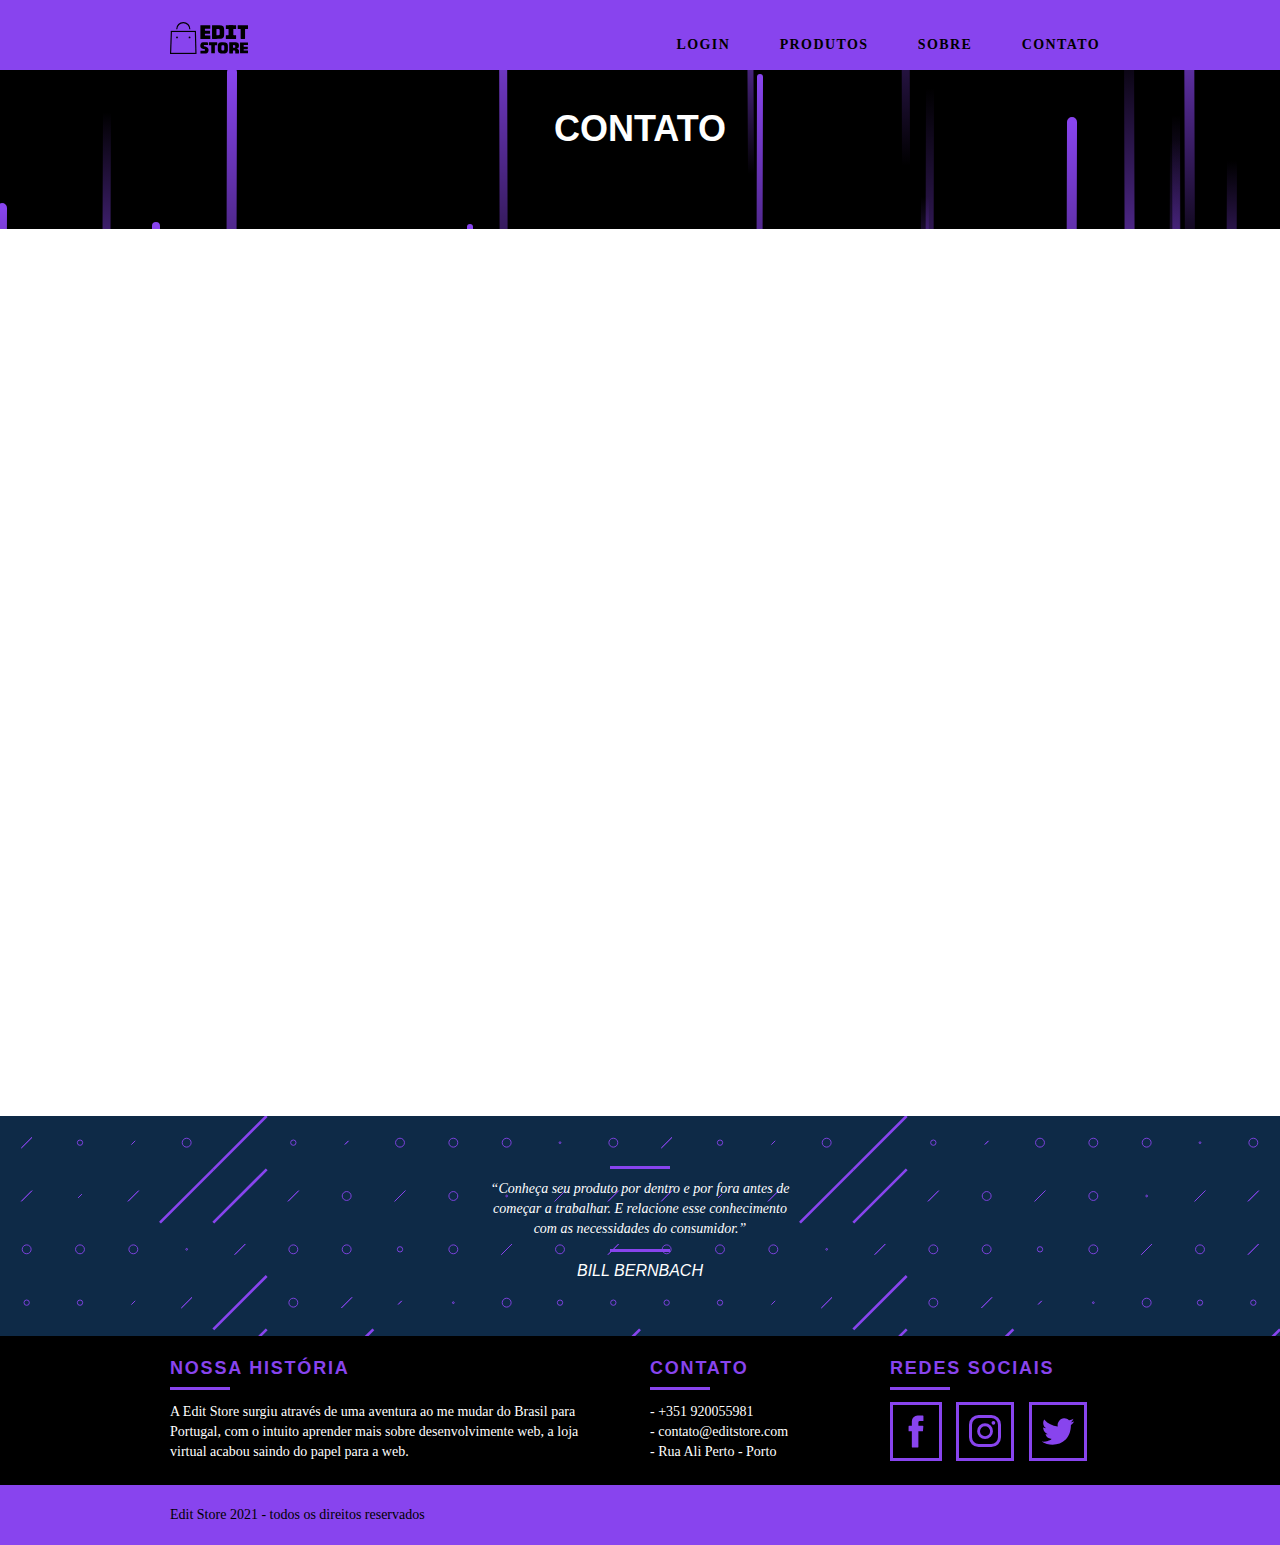
<file: contato.html>
<!DOCTYPE html>
<html lang="pt-br">

<head>

    <meta charset="UTF-8">
    <title>Edit Store</title>
    <meta name="viewport" content="width=device-width, initial-scale=1.0">
    <link rel="stylesheet" href="css/normalize.css">
    <link rel="stylesheet" href="css/reset.css">
    <link rel="stylesheet" href="css/grid.css">
    <link rel="stylesheet" href="css/style.css">
    <link rel="stylesheet" href="css/responsivo.css">
    <link rel="shortcut icon" href="favicon-16x16.png" type="image/x-icon">
    <link rel="icon" href="favicon.ico" type="image/x-icon">
    <script>
        document.documentElement.classList.add("js");
    </script>
</head>

<body>

    <header class="header">
        <div class="container">
            <a href="index.html" class="grid-4"><img src="img/logo.svg" alt="editstore"></a>
            <nav class="header_menu grid-12">
                <ul>
                    <li>
                        <a href="login.html">Login</a></li>
                    <li>
                        <a href="index.html">Produtos</a></li>
                    <li>
                        <a href="sobre.html">Sobre</a>
                    </li>
                    <li>
                        <a href="#">Contato</a>
                    </li>

                </ul>
            </nav>
        </div>
    </header>
    <section class="final_interno">
        <div class="container">
            <h1 data-anime="500" class="fadeInDown">Contato</h1>
            <div class="card">
                <div class="card-body">
                    <blockquote class="quote-externo">
                        <p data-anime="1000" class="fadeInDown">tire suas dúvidas com a gente</p>
                    </blockquote>
                </div>
            </div>
        </div>
    </section>
    <section class="sect_final">
        <div class="container final fadeInDown" data-anime="1500">
            <form id="campo" method="POST" action="./Enviar.php" class="campo grid-8 formphp ">
                <label for="nome">Nome</label>
                <input type="text" id="nome" name="nome" required>
                <label for="email">E-mail</label>
                <input type="email" id="email" name="email" required>
                <label for="telefone">Telefone</label>
                <input type="text" id="telefone" name="telefone">
                <label for="mensagem">Mensagem</label>
                <textarea id="mensagem" required></textarea>
                <button id="enviar" type="submit" name="enviar" class="btn-padrao">Enviar</button>
            </form>

            <div class="dados_final grid-8">
                <h1>Dados</h1>
                <span>+351 9200 55981 </span>
                <span class="final_email">contato@editstore.com </span>
                <span>Rua Ali Perto - Sto Idelfonso </span>
                <span>Porto - Portugal </span>
                <div class="redes_final">
                    <h3>Redes Sociais</h3>
                    <ul>
                        <li>
                            <a href=""><img src="img/facebook.svg" alt="fb"></a>
                        </li>
                        <li>
                            <a href=""><img src="img/instagram.svg" alt="ig"></a>
                        </li>
                        <li>
                            <a href=""><img src="img/twitter.svg" alt="twi"></a>
                        </li>
                    </ul>
                </div>
            </div>
        </div>
    </section>
    <section class="container">
        <div class="grid-16 mapa fadeInDown" data-anime="1700">
            <img src="img/endereco.jpg" alt="equipe edit">
        </div>
    </section>
    <div class="quebra">
        <blockquote class="quote-externo container">
            <p>“Conheça seu produto por dentro e por fora antes de começar a trabalhar. E relacione esse conhecimento com as necessidades do consumidor.”</p>
            <cite>BILL BERNBACH</cite>
        </blockquote>
    </div>
    <footer>
        <div class="footer">
            <div class="container">
                <div class="grid-8 footer_historia">
                    <h3>Nossa História</h3>
                    <p>A Edit Store surgiu através de uma aventura ao me mudar do Brasil para Portugal, com o intuito
                    aprender mais sobre desenvolvimente web, a loja virtual acabou saindo do papel para a web.
                    </p>
                </div>
                <div class="grid-4 footer_contato">
                    <h3>Contato</h3>
                    <ul>
                        <li>- +351 920055981</li>
                        <li>- contato@editstore.com </li>
                        <li>- Rua Ali Perto - Porto </li>
                    </ul>
                </div>
                <div class="grid-4 footer_redes">
                    <h3>Redes Sociais</h3>
                    <ul>
                        <li>
                            <a href=""><img src="img/facebook.svg" alt="fb"></a>
                        </li>
                        <li>
                            <a href=""><img src="img/instagram.svg" alt="ig"></a>
                        </li>
                        <li>
                            <a href=""><img src="img/twitter.svg" alt="twi"></a>
                        </li>
                    </ul>
                </div>
            </div>
        </div>
        <div class="copy">
            <div class="container">
                <p class="grid-16">Edit Store 2021 - todos os direitos reservados</p>
            </div>
        </div>
    </footer>
    <script src="js/simple-anime.js "></script>
    <script src="js/simple-form.js"></script>
    <script src="js/script.js "></script>
</body>
</file>
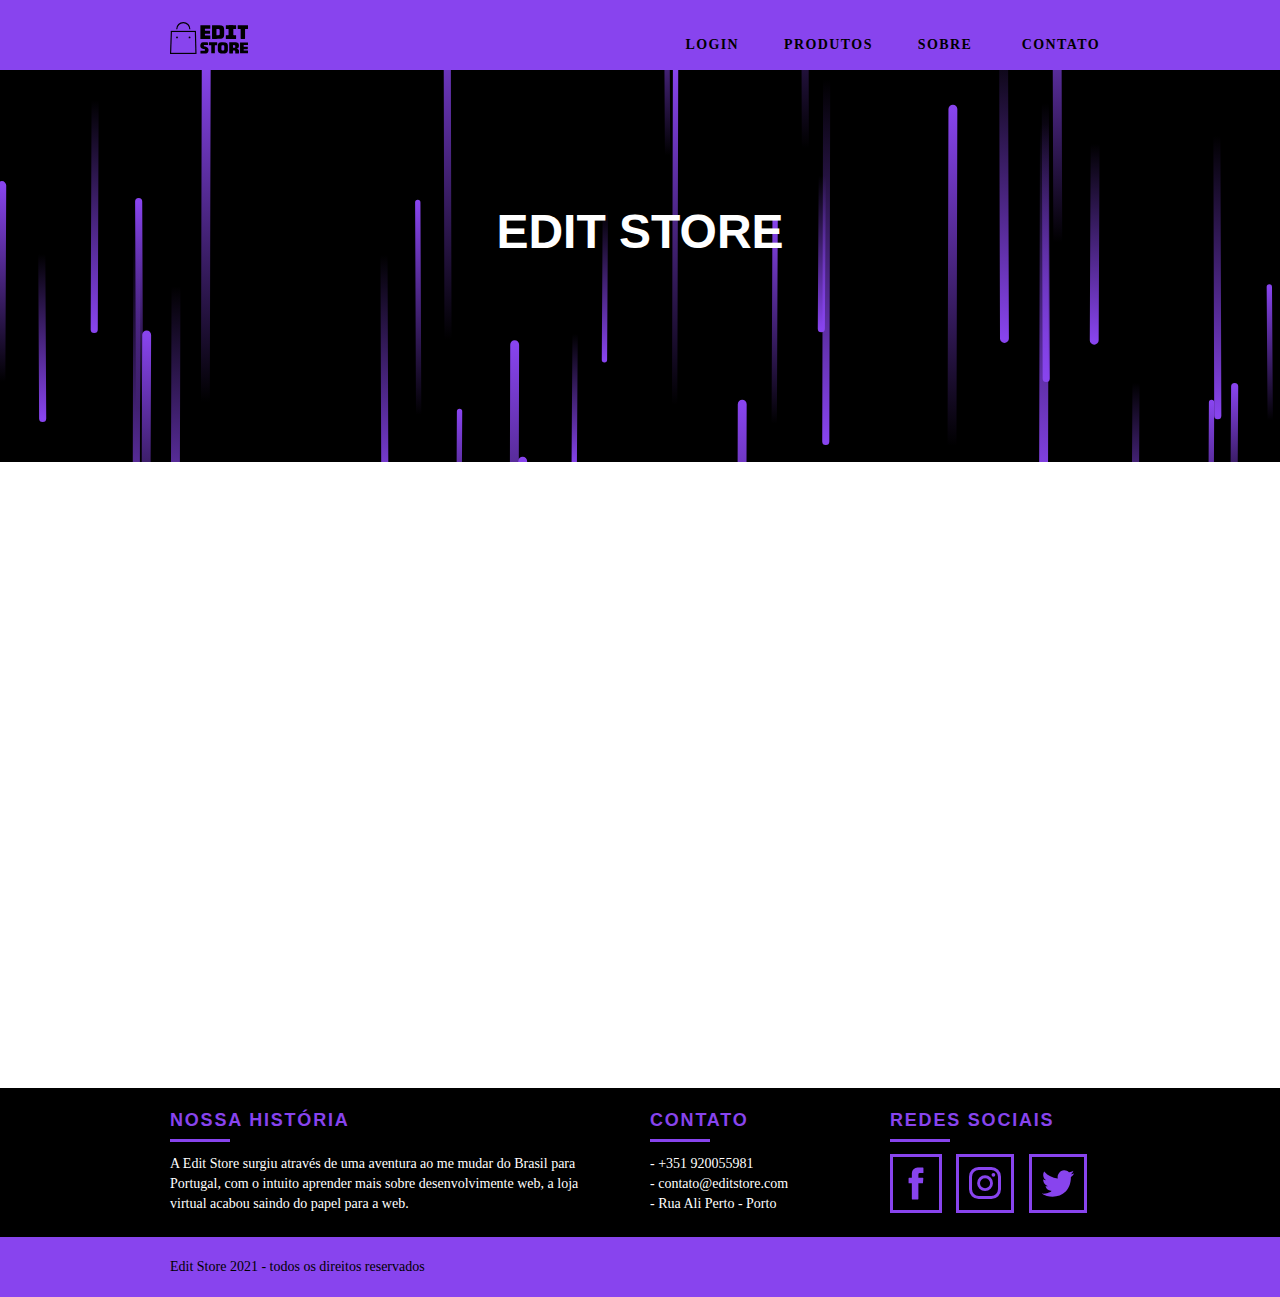
<file: feminino.html>
<!DOCTYPE html>
<html lang="pt-br">

<head>

    <meta charset="UTF-8">
    <title>Edit Store</title>
    <meta name="viewport" content="width=device-width, initial-scale=1.0">
    <link rel="stylesheet" href="css/normalize.css">
    <link rel="stylesheet" href="css/reset.css">
    <link rel="stylesheet" href="css/grid.css">
    <link rel="stylesheet" href="css/style.css">
    <link rel="stylesheet" href="css/responsivo.css">
    <link rel="shortcut icon" href="favicon-16x16.png" type="image/x-icon">
    <link rel="icon" href="favicon.ico" type="image/x-icon">
    <script>
        document.documentElement.classList.add("js");
    </script>
</head>

<body>

    <header class="header">
        <div class="container">
            <a href="index.html" class="grid-4"><img src="img/logo.svg" alt="editstore"></a>
            <nav class="header_menu grid-12">
                <ul>
                    <li>
                        <a href="login.html">Login</a>
                    <li>
                        <a href="index.html">Produtos</a>
                    <li>
                        <a href="sobre.html">Sobre</a>
                    </li>
                    <li>
                        <a href="contato.html">Contato</a>
                    </li>

                </ul>
            </nav>
        </div>
    </header>
    <section class="introducao">
        <div class="container">
            <h1 data-anime="500" class="fadeInDown">Edit Store</h1>
            <div class="card">
                <div class="card-body">
                    <blockquote class="quote-externo">
                        <p data-anime="1000" class="fadeInDown"> “Faça do cliente o herói da sua história.”</p>
                    </blockquote>
                    <a href="cadastro.html" class="btn-padrao" data-anime="1700">CADASTRE-SE</a>

                </div>
            </div>
        </div>
    </section>
    <section class="container itens ">
        <div class="cartao grid-1-3" data-anime="900" class="fadeInDown">
            <div class="cpu">
                <img src="img/feminina2.jpg" alt="">
                <div class="subtitle">
                    <a href="camifem.html" class="btn-style">Roupas</a>
                </div>
            </div>
        </div>
        <div class="cartao grid-1-3" data-anime="1100" class="fadeInDown">
            <div class="cpu">
                <img src="img/tenisfem.jpg" alt="">
                <div class="subtitle">
                    <a href="sapatosm.html" class="btn-style-1">Calçados</a>
                </div>
            </div>
        </div>
        <div class="cartao grid-1-3" data-anime="1300" class="fadeInDown">
            <div class="cpu">
                <img src="img/acessfem.jpg" alt="">
                <div class="subtitle">
                    <a href="acessorm.html" class="btn-style-2">Acessórios</a>
                </div>
            </div>
        </div>
    </section>

    <footer>
        <div class="footer">
            <div class="container">
                <div class="grid-8 footer_historia">
                    <h3>Nossa História</h3>
                    <p>A Edit Store surgiu através de uma aventura ao me mudar do Brasil para Portugal, com o intuito
                        aprender mais sobre desenvolvimente web, a loja virtual acabou saindo do papel para a web.
                    </p>
                </div>
                <div class="grid-4 footer_contato">
                    <h3>Contato</h3>
                    <ul>
                        <li>- +351 920055981</li>
                        <li>- contato@editstore.com </li>
                        <li>- Rua Ali Perto - Porto </li>
                    </ul>
                </div>
                <div class="grid-4 footer_redes">
                    <h3>Redes Sociais</h3>
                    <ul>
                        <li>
                            <a href=""><img src="img/facebook.svg" alt="fb"></a>
                        </li>
                        <li>
                            <a href=""><img src="img/instagram.svg" alt="ig"></a>
                        </li>
                        <li>
                            <a href=""><img src="img/twitter.svg" alt="twi"></a>
                        </li>
                    </ul>
                </div>
            </div>
        </div>
        <div class="copy">
            <div class="container">
                <p class="grid-16">Edit Store 2021 - todos os direitos reservados</p>
            </div>
        </div>
    </footer>
    <script src="js/simple-anime.js"></script>
    <script src="js/script.js"></script>





</body>

</html>
</file>
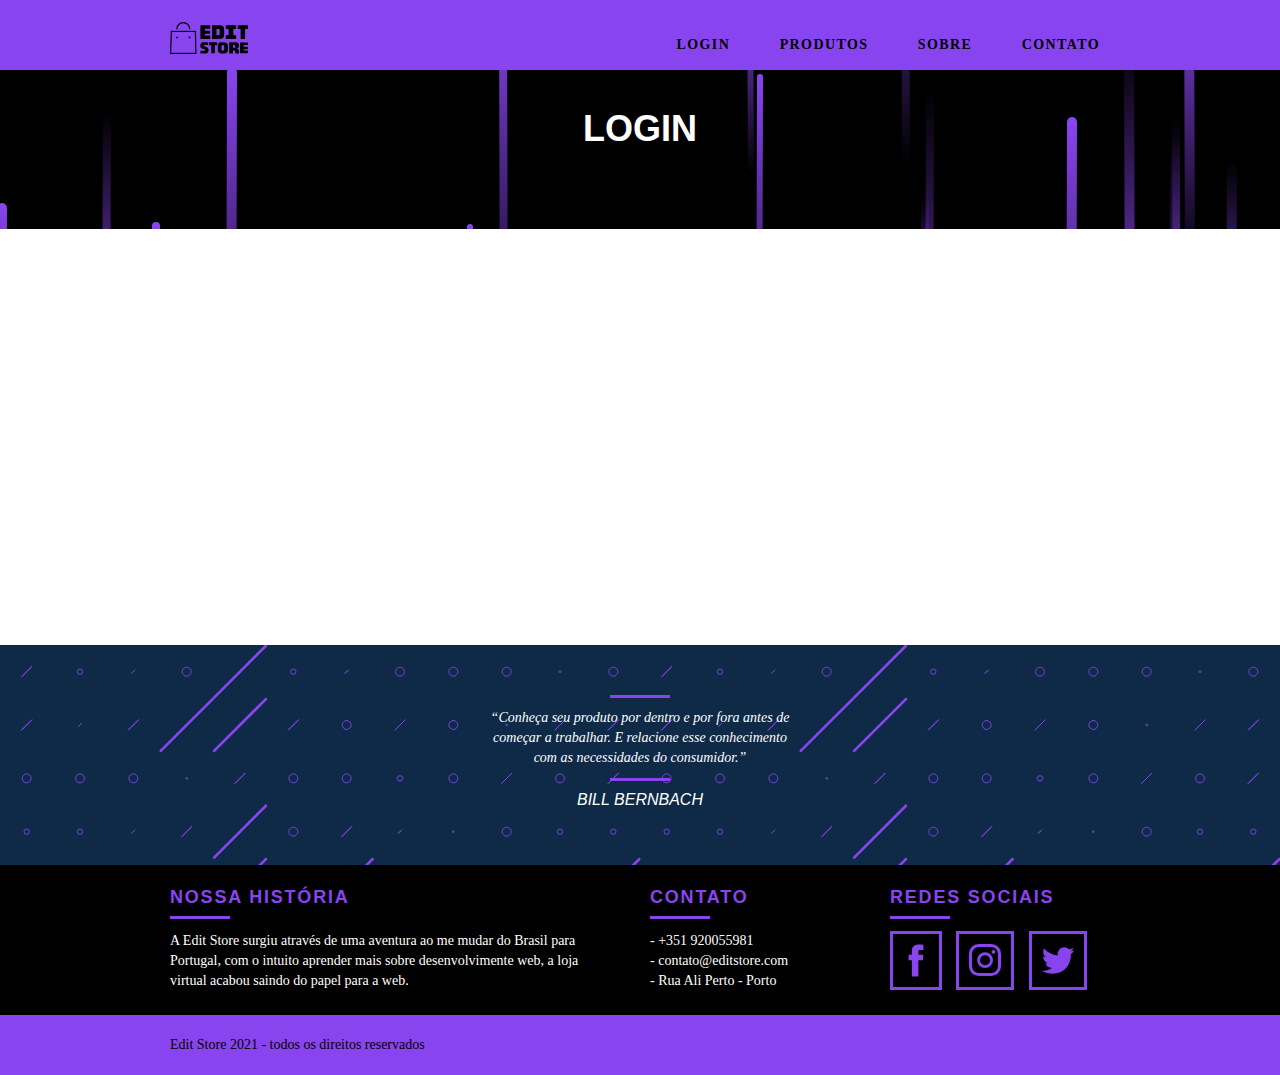
<file: login.html>
<!DOCTYPE html>
<html lang="pt-br">

<head>

    <meta charset="UTF-8">
    <title>Edit Store</title>
    <meta name="viewport" content="width=device-width, initial-scale=1.0">
    <link rel="stylesheet" href="css/normalize.css">
    <link rel="stylesheet" href="css/reset.css">
    <link rel="stylesheet" href="css/grid.css">
    <link rel="stylesheet" href="css/style.css">
    <link rel="stylesheet" href="css/responsivo.css">
    <link rel="shortcut icon" href="favicon-16x16.png" type="image/x-icon">
    <link rel="icon" href="favicon.ico" type="image/x-icon">
    <script>
        document.documentElement.classList.add("js");
    </script>
</head>

<body>

    <header class="header">
        <div class="container">
            <a href="index.html" class="grid-4"><img src="img/logo.svg" alt="editstore"></a>
            <nav class="header_menu grid-12">
                <ul>
                    <li>
                        <a href="#">Login</a></li>
                    <li>
                        <a href="index.html">Produtos</a></li>
                    <li>
                        <a href="sobre.html">Sobre</a>
                    </li>
                    <li>
                        <a href="contato.html">Contato</a>
                    </li>

                </ul>
            </nav>
        </div>
    </header>
    <section class="final_interno">
        <div class="container">
            <h1 data-anime="500" class="fadeInDown">Login</h1>
            <div class="card">
                <div class="card-body">
                    <blockquote class="quote-externo">
                        <p data-anime="1000" class="fadeInDown">Já sou cliente</p>
                    </blockquote>
                </div>
            </div>
        </div>
    </section>
    <section class="sect_final">
        <div class="container final fadeInDown" data-anime="1500">
            <form id="campo" method="POST" action="./Enviar.php" class="campo login grid-8 formphp ">
                <label for="nome">Nome ou NIF</label>
                <input type="text" id="nome" name="nome" required>
                <label for="email">Password</label>
                <input type="email" id="email" name="email" required>
                <p><a href="">Esqueceu sua senha?</a></p>
                <button id="enviar" type="submit" name="enviar" class="btn-padrao">Entrar</button>
            </form>
    </section>
    <div class="quebra">
        <blockquote class="quote-externo container">
            <p>“Conheça seu produto por dentro e por fora antes de começar a trabalhar. E relacione esse conhecimento com as necessidades do consumidor.”</p>
            <cite>BILL BERNBACH</cite>
        </blockquote>
    </div>
    <footer>
        <div class="footer">
            <div class="container">
                <div class="grid-8 footer_historia">
                    <h3>Nossa História</h3>
                    <p>A Edit Store surgiu através de uma aventura ao me mudar do Brasil para Portugal, com o intuito
                    aprender mais sobre desenvolvimente web, a loja virtual acabou saindo do papel para a web.
                    </p>
                </div>
                <div class="grid-4 footer_contato">
                    <h3>Contato</h3>
                    <ul>
                        <li>- +351 920055981</li>
                        <li>- contato@editstore.com </li>
                        <li>- Rua Ali Perto - Porto </li>
                    </ul>
                </div>
                <div class="grid-4 footer_redes">
                    <h3>Redes Sociais</h3>
                    <ul>
                        <li>
                            <a href=""><img src="img/facebook.svg" alt="fb"></a>
                        </li>
                        <li>
                            <a href=""><img src="img/instagram.svg" alt="ig"></a>
                        </li>
                        <li>
                            <a href=""><img src="img/twitter.svg" alt="twi"></a>
                        </li>
                    </ul>
                </div>
            </div>
        </div>
        <div class="copy">
            <div class="container">
                <p class="grid-16">Edit Store 2021 - todos os direitos reservados</p>
            </div>
        </div>
    </footer>
    <script src="js/simple-anime.js "></script>
    <script src="js/simple-form.js"></script>
    <script src="js/script.js "></script>
</body>
</file>
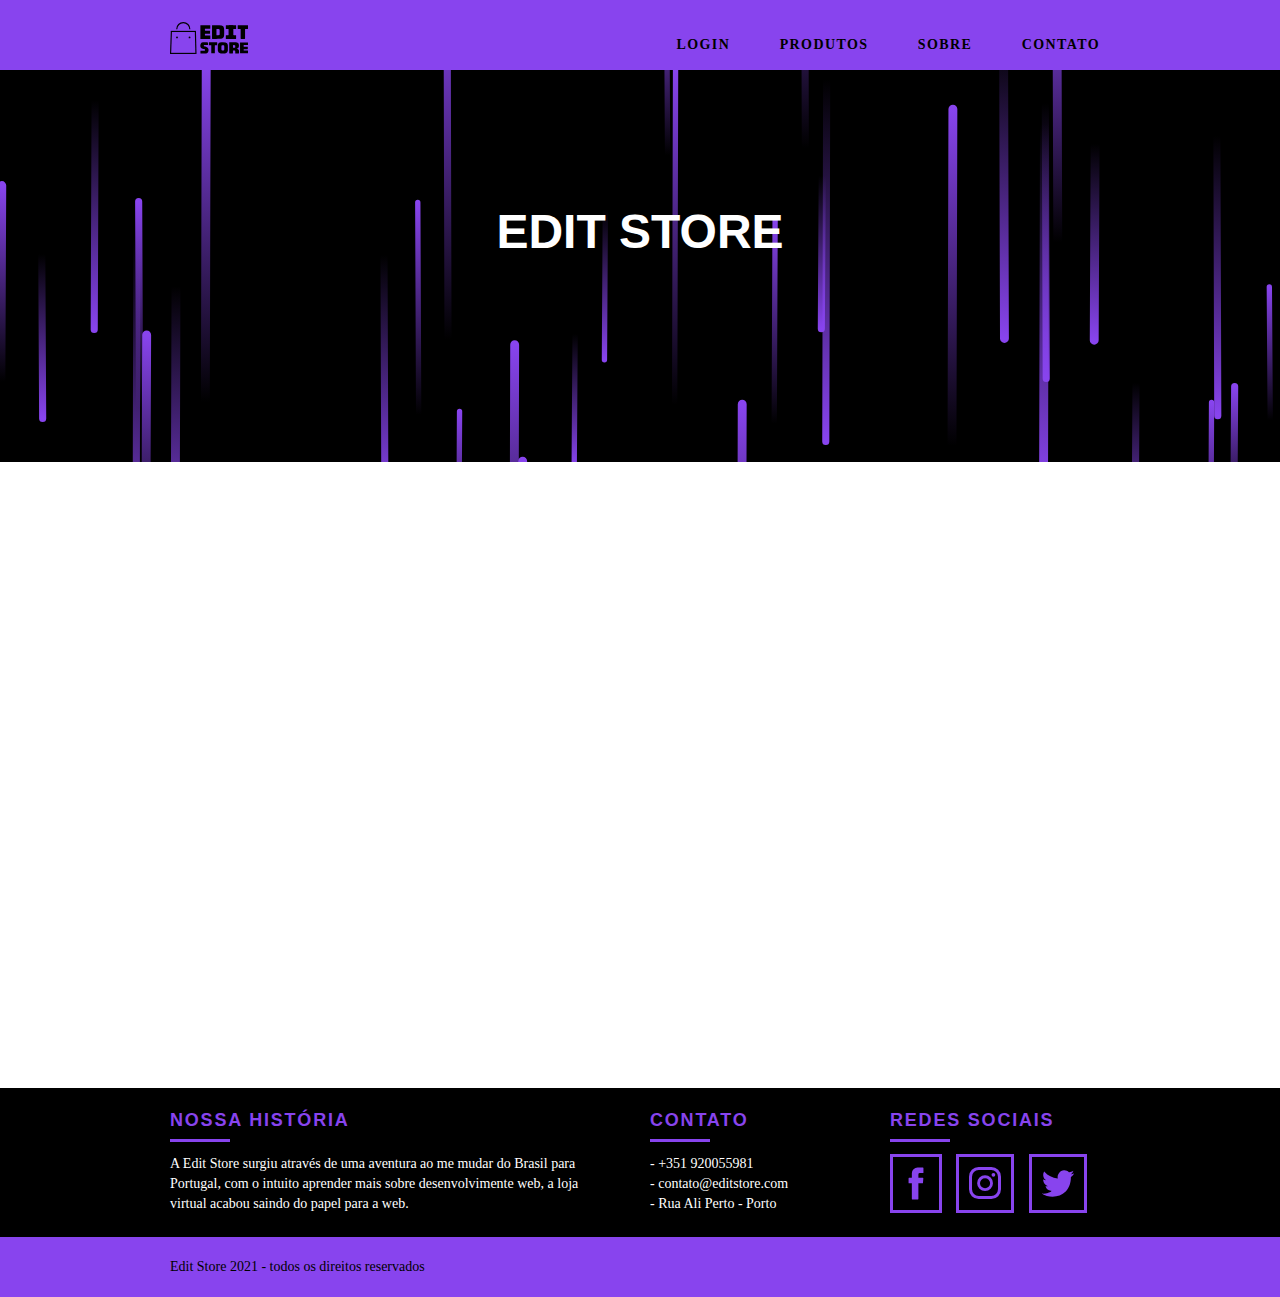
<file: masculino.html>
<!DOCTYPE html>
<html lang="pt-br">

<head>

    <meta charset="UTF-8">
    <title>Edit Store</title>
    <meta name="viewport" content="width=device-width, initial-scale=1.0">
    <link rel="stylesheet" href="css/normalize.css">
    <link rel="stylesheet" href="css/reset.css">
    <link rel="stylesheet" href="css/grid.css">
    <link rel="stylesheet" href="css/style.css">
    <link rel="stylesheet" href="css/responsivo.css">
    <link rel="shortcut icon" href="favicon-16x16.png" type="image/x-icon">
    <link rel="icon" href="favicon.ico" type="image/x-icon">
    <script>
        document.documentElement.classList.add("js");
    </script>
</head>

<body>

    <header class="header">
        <div class="container">
            <a href="index.html" class="grid-4"><img src="img/logo.svg" alt="editstore"></a>
            <nav class="header_menu grid-12">
                <ul>
                    <li>
                        <a href="login.html">Login</a>
                    </li>
                    <li>
                        <a href="index.html">Produtos</a>
                    </li>
                    <li>
                        <a href="sobre.html">Sobre</a>
                    </li>
                    <li>
                        <a href="contato.html">Contato</a>
                    </li>

                </ul>
            </nav>
        </div>
    </header>
    <section class="introducao">
        <div class="container">
            <h1 data-anime="500" class="fadeInDown">Edit Store</h1>
            <div class="card">
                <div class="card-body">
                    <blockquote class="quote-externo">
                        <p data-anime="1000" class="fadeInDown"> “Faça do cliente o herói da sua história.”</p>
                    </blockquote>
                    <a href="cadastro.html" class="btn-padrao" data-anime="1700">CADASTRE-SE</a>

                </div>
            </div>
        </div>
    </section>
    <section class="container itens ">
        <div class="cartao grid-1-3" data-anime="900" class="fadeInDown">
            <div class="cpu">
                <img src="img/camisa.jpg" alt="">
                <div class="subtitle">
                    <a href="camimasc.html" class="btn-style">Roupas</a>
                </div>
            </div>
        </div>
        <div class="cartao grid-1-3" data-anime="1100" class="fadeInDown">
            <div class="cpu">
                <img src="img/tenisprincipal.jpg" alt="">
                <div class="subtitle">
                    <a href="sapatosh.html" class="btn-style-1">Calçados</a>
                </div>
            </div>
        </div>
        <div class="cartao grid-1-3" data-anime="1300" class="fadeInDown">
            <div class="cpu">
                <img src="img/acessorios2.jpg   " alt="">
                <div class="subtitle">
                    <a href="acessorh.html" class="btn-style-2">Acessórios</a>
                </div>
            </div>
        </div>
    </section>

    <footer>
        <div class="footer">
            <div class="container">
                <div class="grid-8 footer_historia">
                    <h3>Nossa História</h3>
                    <p>A Edit Store surgiu através de uma aventura ao me mudar do Brasil para Portugal, com o intuito
                        aprender mais sobre desenvolvimente web, a loja virtual acabou saindo do papel para a web.
                    </p>
                </div>
                <div class="grid-4 footer_contato">
                    <h3>Contato</h3>
                    <ul>
                        <li>- +351 920055981</li>
                        <li>- contato@editstore.com </li>
                        <li>- Rua Ali Perto - Porto </li>
                    </ul>
                </div>
                <div class="grid-4 footer_redes">
                    <h3>Redes Sociais</h3>
                    <ul>
                        <li>
                            <a href=""><img src="img/facebook.svg" alt="fb"></a>
                        </li>
                        <li>
                            <a href=""><img src="img/instagram.svg" alt="ig"></a>
                        </li>
                        <li>
                            <a href=""><img src="img/twitter.svg" alt="twi"></a>
                        </li>
                    </ul>
                </div>
            </div>
        </div>
        <div class="copy">
            <div class="container">
                <p class="grid-16">Edit Store 2021 - todos os direitos reservados</p>
            </div>
        </div>
    </footer>
    <script src="js/simple-anime.js"></script>
    <script src="js/script.js"></script>

</body>

</html>
</file>
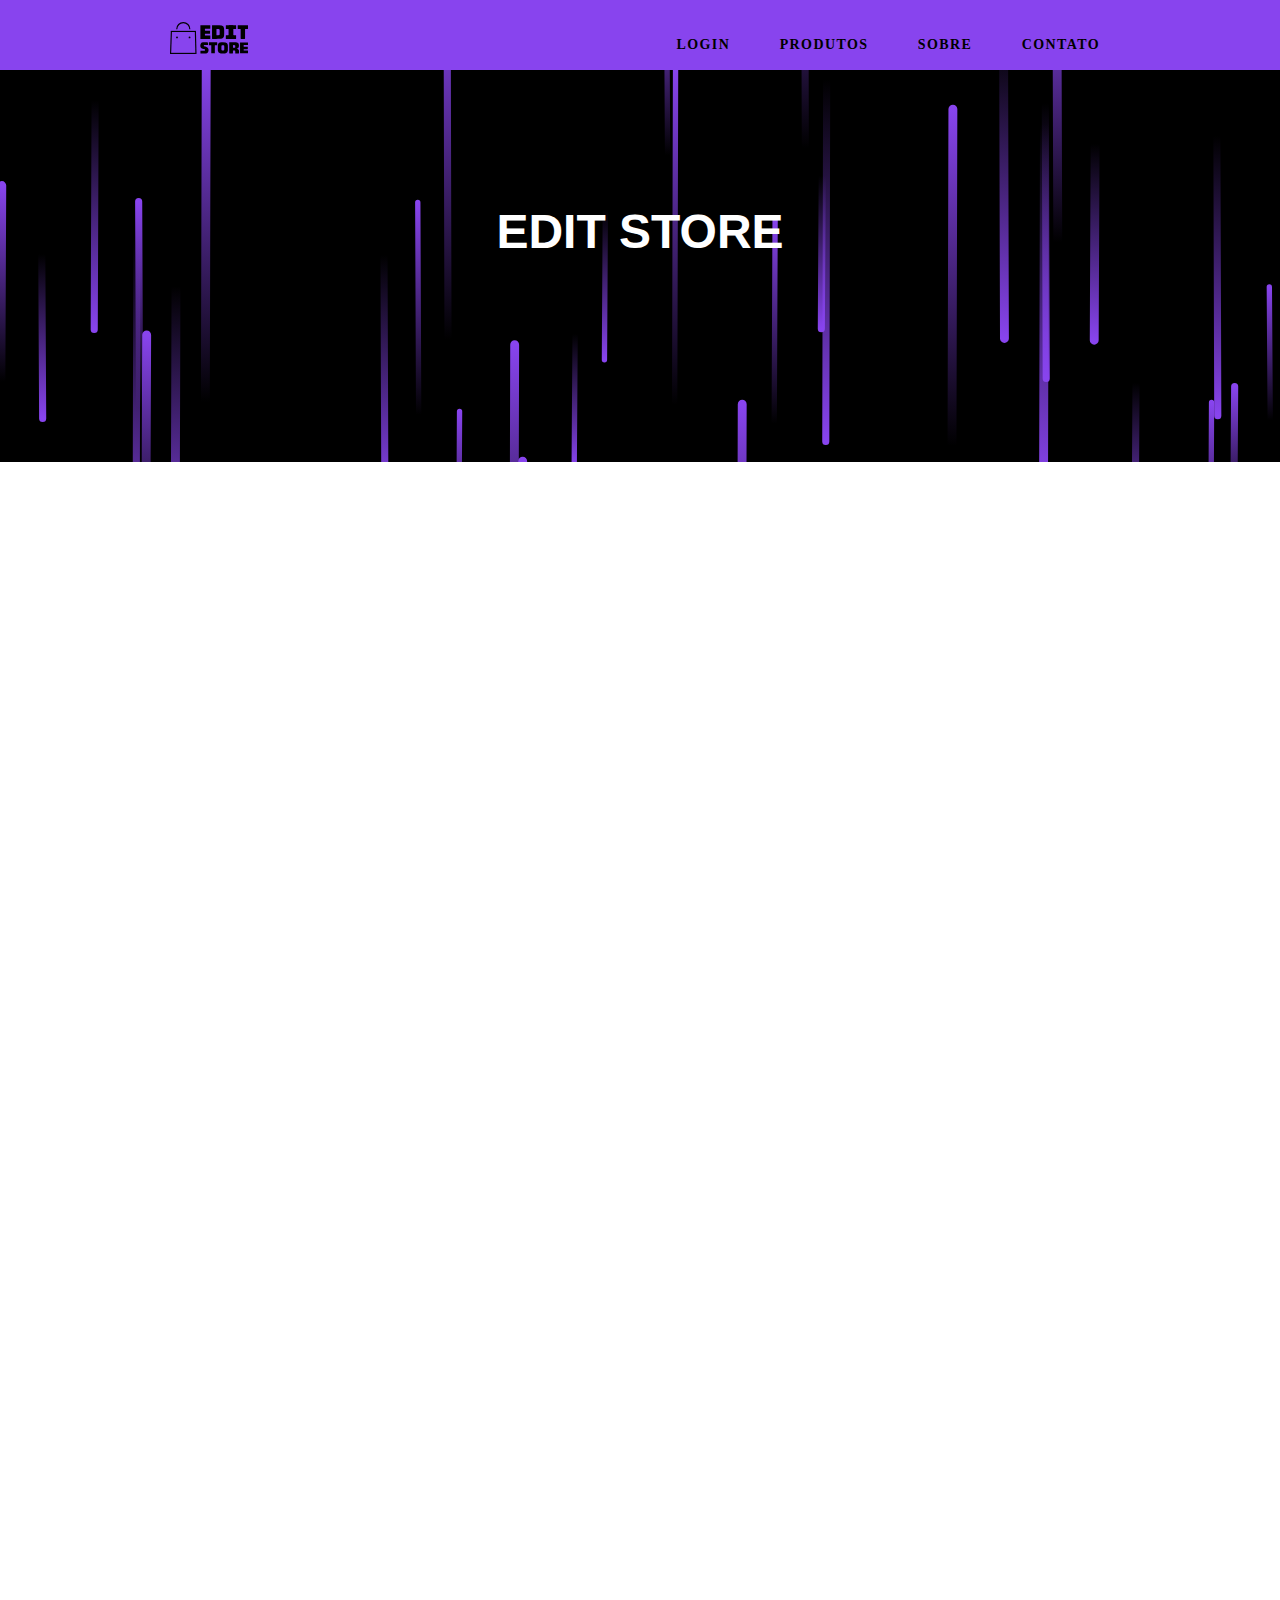
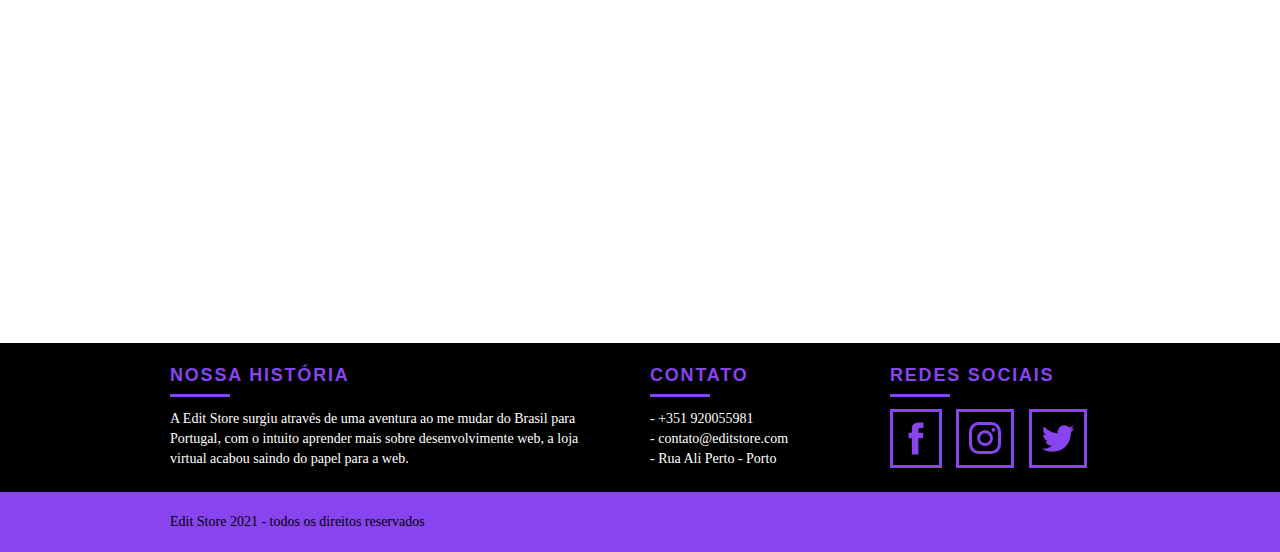
<file: sapatosh.html>
<!DOCTYPE html>
<html lang="pt-br">

<head>

    <meta charset="UTF-8">
    <title>Edit Store</title>
    <meta name="viewport" content="width=device-width, initial-scale=1.0">
    <link rel="stylesheet" href="css/normalize.css">
    <link rel="stylesheet" href="css/reset.css">
    <link rel="stylesheet" href="css/grid.css">
    <link rel="stylesheet" href="css/style.css">
    <link rel="stylesheet" href="css/responsivo.css">
    <link rel="shortcut icon" href="favicon-16x16.png" type="image/x-icon">
    <link rel="icon" href="favicon.ico" type="image/x-icon">
    <script>
        document.documentElement.classList.add("js");
    </script>
</head>

<body>

    <header class="header">
        <div class="container">
            <a href="index.html" class="grid-4"><img src="img/logo.svg" alt="editstore"></a>
            <nav class="header_menu grid-12">
                <ul>
                    <li>
                        <a href="login.html">Login</a>
                    </li>
                    <li>
                        <a href="index.html">Produtos</a>
                    </li>
                    <li>
                        <a href="sobre.html">Sobre</a>
                    </li>
                    <li>
                        <a href="contato.html">Contato</a>
                    </li>

                </ul>
            </nav>
        </div>
    </header>
    <section class="introducao">
        <div class="container">
            <h1 data-anime="500" class="fadeInDown">Edit Store</h1>
            <div class="card">
                <div class="card-body">
                    <blockquote class="quote-externo">
                        <p data-anime="1000" class="fadeInDown"> “Faça do cliente o herói da sua história.”</p>
                    </blockquote>
                    <a href="cadastro.html" class="btn-padrao" data-anime="1700">CADASTRE-SE</a>

                </div>
            </div>
        </div>
    </section>
    <section class="container">
        <div class="meutitle">
            <h1 data-anime="1000" class="fadeInDown">Sapatos Masculinos</h1>
        </div>
        <div class="selecao " data-anime="1400" class="fadeInDown">
            <label for="">Ordernar por:
                <select name="" id="">
                    <option value="">--</option>
                    <option value="">Mais populares</option>
                    <option value="">Mais vendidos</option>
                    <option value="">Lançamentos</option>
                    <option value="">Menor preço</option>
                    <option value="">Maior preço</option>
                </select>
            </label>
        </div>
    </section>
    <section class="container cami ">
        <div class="cards" data-anime="900" class="fadeInDown">
            <div class="roupa">
                <a href="tenis.html"><img src="img/tenis1.jpg" alt=""></a>
                <h3>Tênis Ride Skateboard Liso Branco</h3>
                <p>$89.90</p>

            </div>
        </div>
        <div class="cards" data-anime="1100" class="fadeInDown">
            <div class="roupa">
                <a href="tenis.html"><img src="img/tenis2.jpg" alt=""></a>
                <h3>Tênis Ride Skateboard Martim Preto</h3>
                <p>$74.90</p>
            </div>
        </div>
        <div class="cards" data-anime="1300" class="fadeInDown">
            <div class="roupa">
                <a href="tenis.html"><img src="img/tenis3.jpg" alt=""></a>
                <h3>Tênis Ride Skateboard DF26107-14 Preto</h3>
                <p>$39.90</p>
            </div>
        </div>
        <div class="cards" data-anime="1300" class="fadeInDown">
            <div class="roupa">
                <a href="tenis.html"><img src="img/tenis4.jpg" alt=""></a>
                <h3>Tênis Ride Skateboard Catalyst Drilex Vinho</h3>
                <p>$67.90</p>
            </div>
        </div>
        <div class="cards" data-anime="1300" class="fadeInDown">
            <div class="roupa">
                <a href="tenis.html"><img src="img/tenis5.jpg" alt=""></a>
                <h3>Tênis Ride Skateboard Recortes Bege</h3>
                <p>$35.90</p>
            </div>
        </div>
        <div class="cards" data-anime="1300" class="fadeInDown">
            <div class="roupa">
                <a href="tenis.html"><img src="img/tenis6.jpg" alt=""></a>
                <h3>Tênis Converse Ct As Core Hi Azul-Marinho</h3>
                <p>$29.90</p>
            </div>
        </div>
        <div class="cards" data-anime="1300" class="fadeInDown">
            <div class="roupa">
                <a href="tenis.html"><img src="img/tenis7.jpg" alt=""></a>
                <h3>Tênis Dad Sneaker Chunky Ride Skateboard.</h3>
                <p>$99.90</p>
            </div>
        </div>
        <div class="cards" data-anime="1300" class="fadeInDown">
            <div class="roupa">
                <a href="tenis.html"><img src="img/tenis8.jpg" alt=""></a>
                <h3>Tênis DC Shoes Meridian Preto</h3>
                <p>$39.90</p>
            </div>
        </div>
        <div class="cards" data-anime="1300" class="fadeInDown">
            <div class="roupa">
                <a href="tenis.html"><img src="img/tenis9.jpg" alt=""></a>
                <h3>Tênis Nike Sportswear Court Vision Lo</h3>
                <p>$139.90</p>
            </div>
        </div>
        <div class="cards" data-anime="1300" class="fadeInDown">
            <div class="roupa">
                <a href="tenis.html"><img src="img/tenis10.jpg" alt=""></a>
                <h3>Tênis Ride Skateboard Mid Acidic Cinza</h3>
                <p>$109.90</p>
            </div>
        </div>
        <div class="cards" data-anime="1300" class="fadeInDown">
            <div class="roupa">
                <a href="tenis.html"><img src="img/tenis11.jpg" alt=""></a>
                <h3>Tênis Nike Sportswear Venture Runner S50</h3>
                <p>$59.90</p>
            </div>
        </div>
        <div class="cards" data-anime="1300" class="fadeInDown">
            <div class="roupa">
                <a href="tenis.html"><img src="img/tenis12.jpg" alt=""></a>
                <h3>Tênis adidas Originals Nmdr1 Primeblue Preto</h3>
                <p>$239.90</p>
            </div>
        </div>
    </section>

    <footer>
        <div class="footer">
            <div class="container">
                <div class="grid-8 footer_historia">
                    <h3>Nossa História</h3>
                    <p>A Edit Store surgiu através de uma aventura ao me mudar do Brasil para Portugal, com o intuito
                        aprender mais sobre desenvolvimente web, a loja virtual acabou saindo do papel para a web.
                    </p>
                </div>
                <div class="grid-4 footer_contato">
                    <h3>Contato</h3>
                    <ul>
                        <li>- +351 920055981</li>
                        <li>- contato@editstore.com </li>
                        <li>- Rua Ali Perto - Porto </li>
                    </ul>
                </div>
                <div class="grid-4 footer_redes">
                    <h3>Redes Sociais</h3>
                    <ul>
                        <li>
                            <a href=""><img src="img/facebook.svg" alt="fb"></a>
                        </li>
                        <li>
                            <a href=""><img src="img/instagram.svg" alt="ig"></a>
                        </li>
                        <li>
                            <a href=""><img src="img/twitter.svg" alt="twi"></a>
                        </li>
                    </ul>
                </div>
            </div>
        </div>
        <div class="copy">
            <div class="container">
                <p class="grid-16">Edit Store 2021 - todos os direitos reservados</p>
            </div>
        </div>
    </footer>
    <script src="js/simple-anime.js"></script>
    <script src="js/script.js"></script>

</body>

</html>
</file>
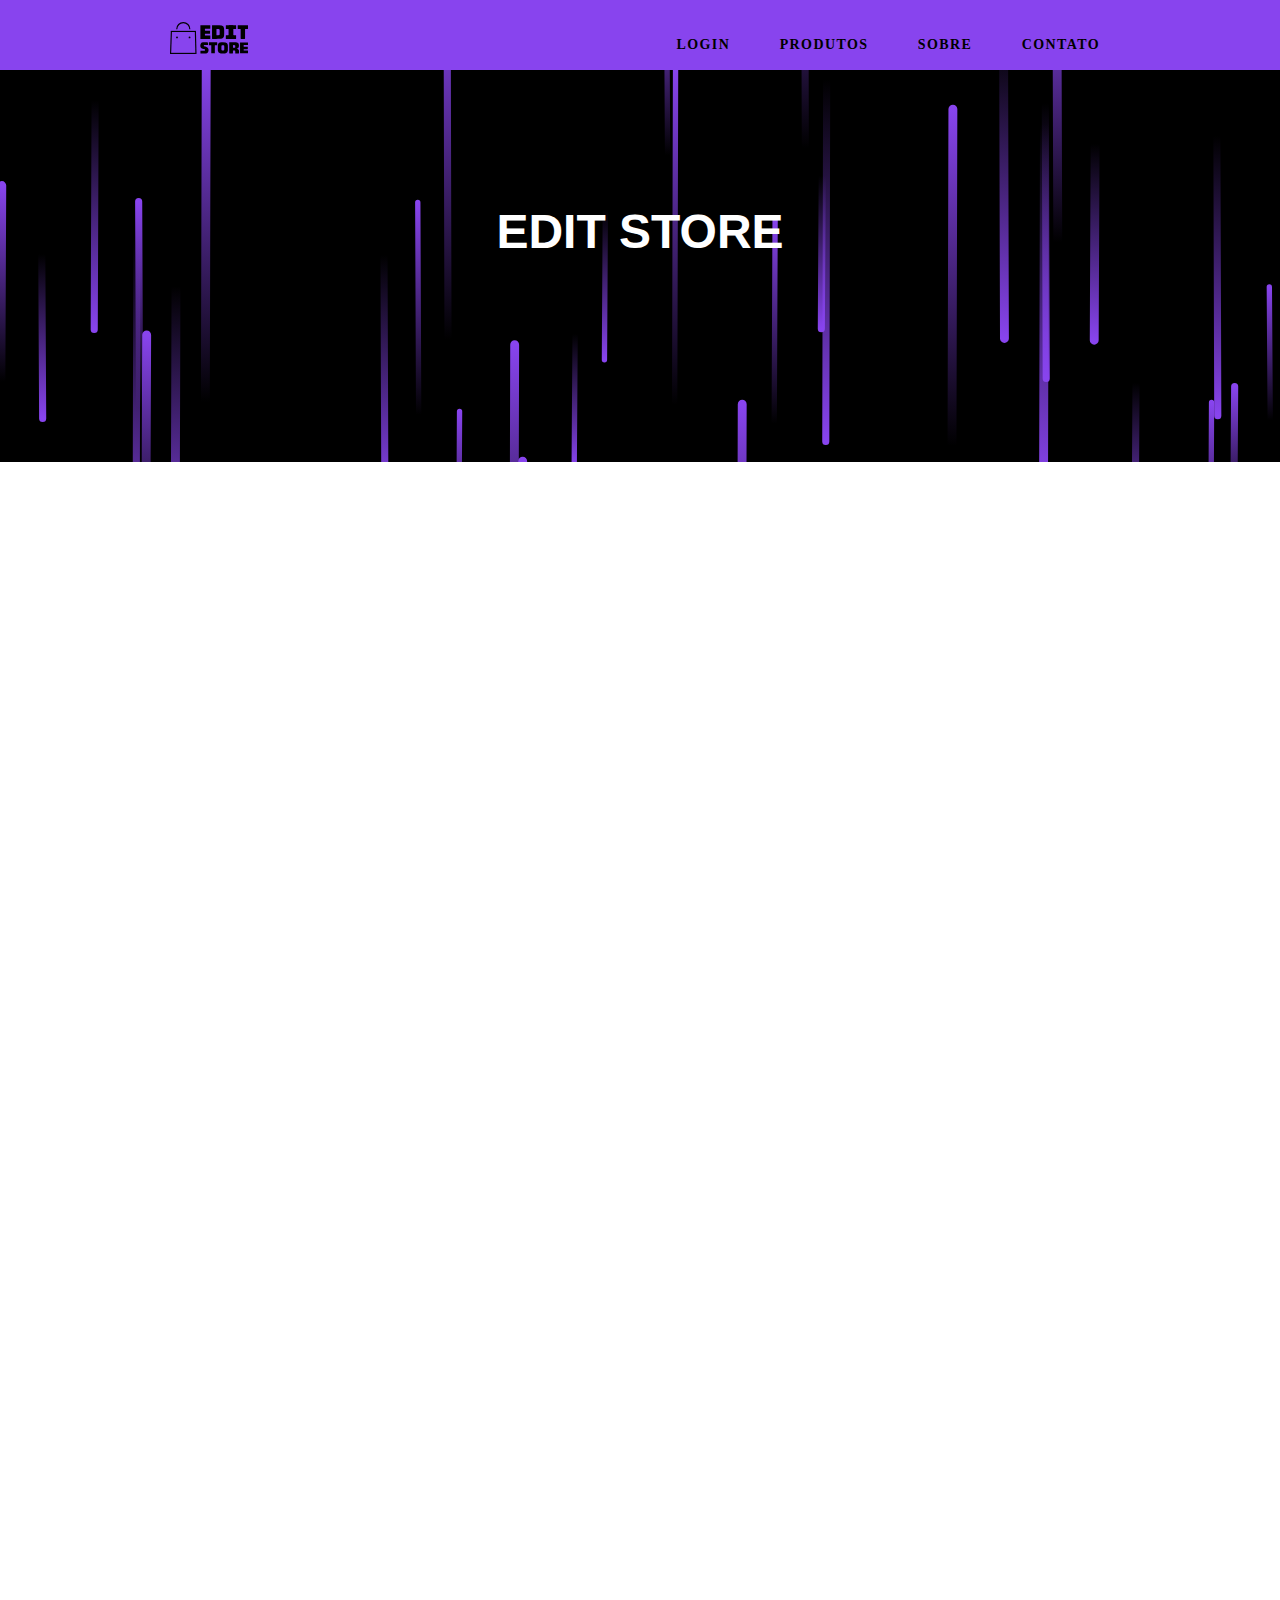
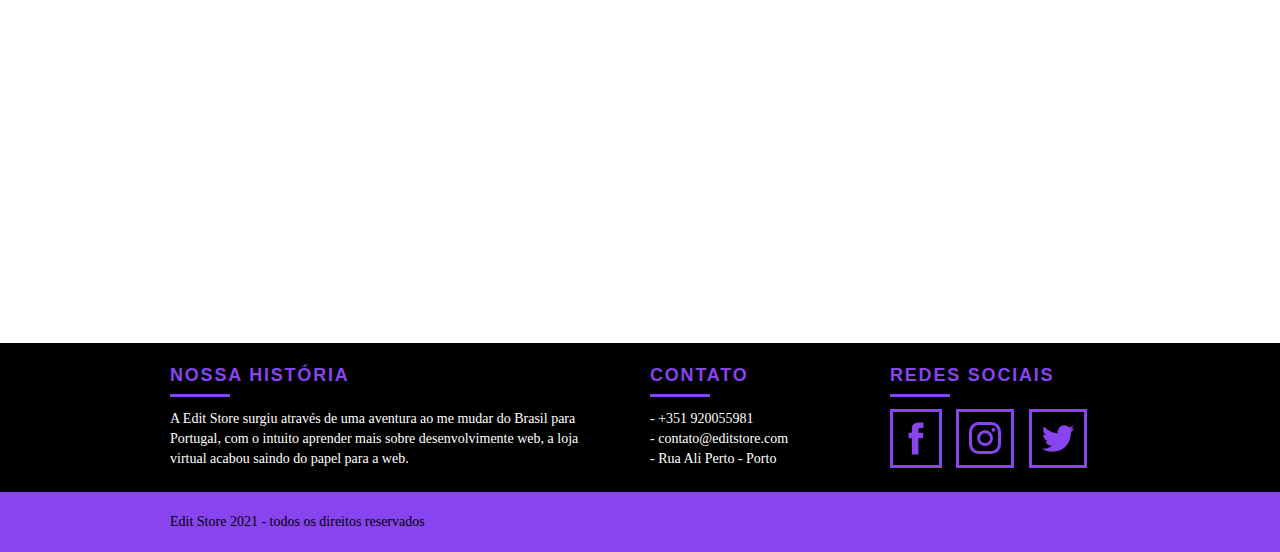
<file: sapatosm.html>
<!DOCTYPE html>
<html lang="pt-br">

<head>

    <meta charset="UTF-8">
    <title>Edit Store</title>
    <meta name="viewport" content="width=device-width, initial-scale=1.0">
    <link rel="stylesheet" href="css/normalize.css">
    <link rel="stylesheet" href="css/reset.css">
    <link rel="stylesheet" href="css/grid.css">
    <link rel="stylesheet" href="css/style.css">
    <link rel="stylesheet" href="css/responsivo.css">
    <link rel="shortcut icon" href="favicon-16x16.png" type="image/x-icon">
    <link rel="icon" href="favicon.ico" type="image/x-icon">
    <script>
        document.documentElement.classList.add("js");
    </script>
</head>

<body>

    <header class="header">
        <div class="container">
            <a href="index.html" class="grid-4"><img src="img/logo.svg" alt="editstore"></a>
            <nav class="header_menu grid-12">
                <ul>
                    <li>
                        <a href="login.html">Login</a>
                    </li>
                    <li>
                        <a href="index.html">Produtos</a>
                    </li>
                    <li>
                        <a href="sobre.html">Sobre</a>
                    </li>
                    <li>
                        <a href="contato.html">Contato</a>
                    </li>

                </ul>
            </nav>
        </div>
    </header>
    <section class="introducao">
        <div class="container">
            <h1 data-anime="500" class="fadeInDown">Edit Store</h1>
            <div class="card">
                <div class="card-body">
                    <blockquote class="quote-externo">
                        <p data-anime="1000" class="fadeInDown"> “Faça do cliente o herói da sua história.”</p>
                    </blockquote>
                    <a href="cadastro.html" class="btn-padrao" data-anime="1700">CADASTRE-SE</a>

                </div>
            </div>
        </div>
    </section>
    <section class="container">
        <div class="meutitle">
            <h1 data-anime="1000" class="fadeInDown">Sapatos Femininos</h1>
        </div>
        <div class="selecao" data-anime="1300" class="fadeInDown">
            <label for="">Ordernar por:
                <select name="" id="">
                    <option value="">--</option>
                    <option value="">Mais populares</option>
                    <option value="">Mais vendidos</option>
                    <option value="">Lançamentos</option>
                    <option value="">Menor preço</option>
                    <option value="">Maior preço</option>
                </select>
            </label>
        </div>
    </section>
    <section class="container cami ">
        <div class="cards" data-anime="900" class="fadeInDown">
            <div class="roupa">
                <a href="tenis.html"><img src="img/tenisfem2.jpg" alt=""></a>
                <h3>Tênis Nike Downshifter 11 Rosa</h3>
                <p>$69.90</p>

            </div>
        </div>
        <div class="cards" data-anime="1100" class="fadeInDown">
            <div class="roupa">
                <a href="tenis.html"><img src="img/tenisfem1.jpg" alt=""></a>
                <h3>Tênis Santa Lolla Bege</h3>
                <p>$129.90</p>
            </div>
        </div>
        <div class="cards" data-anime="1300" class="fadeInDown">
            <div class="roupa">
                <a href="tenis.html"><img src="img/tenisfem3.jpg" alt=""></a>
                <h3>Tênis Puma R78 Trek Bege/Preto</h3>
                <p>$139.90</p>
            </div>
        </div>
        <div class="cards" data-anime="1300" class="fadeInDown">
            <div class="roupa">
                <a href="tenis.html"><img src="img/tenisfem4.jpg" alt=""></a>
                <h3>Tênis Puma X-Ray 2 Preto/Rosa</h3>
                <p>$39.90</p>
            </div>
        </div>
        <div class="cards" data-anime="1300" class="fadeInDown">
            <div class="roupa">
                <a href="tenis.html"><img src="img/tenisfem5.jpg" alt=""></a>
                <h3>Rasteira Slide Beira Rio Correntes</h3>
                <p>$19.90</p>
            </div>
        </div>
        <div class="cards" data-anime="1300" class="fadeInDown">
            <div class="roupa">
                <a href="tenis.html"><img src="img/tenisfem6.jpg" alt=""></a>
                <h3>Rasteira Birken FiveBlu Suede Caramelo</h3>
                <p>$14.90</p>
            </div>
        </div>
        <div class="cards" data-anime="1300" class="fadeInDown">
            <div class="roupa">
                <a href="tenis.html"><img src="img/tenisfem7.jpg" alt=""></a>
                <h3>Sandália Melissa Kick Off Rosa</h3>
                <p>$13.90</p>
            </div>
        </div>
        <div class="cards" data-anime="1300" class="fadeInDown">
            <div class="roupa">
                <a href="tenis.html"><img src="img/tenisfem8.jpg" alt=""></a>
                <h3>Rasteira Slide Melissa Beach Slide </h3>
                <p>$23.90</p>
            </div>
        </div>
        <div class="cards" data-anime="1300" class="fadeInDown">
            <div class="roupa">
                <a href="tenis.html"><img src="img/tenisfem9.jpg" alt=""></a>
                <h3>Scarpin VIA UNO Recortes Preto</h3>
                <p>$25.90</p>
            </div>
        </div>
        <div class="cards" data-anime="1300" class="fadeInDown">
            <div class="roupa">
                <a href="tenis.html"><img src="img/tenisfem10.jpg" alt=""></a>
                <h3>Sandália Santa Lolla Tranças Bege</h3>
                <p>$34.90</p>
            </div>
        </div>
        <div class="cards" data-anime="1300" class="fadeInDown">
            <div class="roupa">
                <a href="tenis.html"><img src="img/tenisfem11.jpg" alt=""></a>
                <h3>Tamanco Santa Lolla Anabela Verde/Azul</h3>
                <p>$39.90</p>
            </div>
        </div>
        <div class="cards" data-anime="1300" class="fadeInDown">
            <div class="roupa">
                <a href="tenis.html"><img src="img/tenisfem12.jpg" alt=""></a>
                <h3>Rasteira Slide Colcci Logo Preta</h3>
                <p>$44.90</p>
            </div>
        </div>
    </section>

    <footer>
        <div class="footer">
            <div class="container">
                <div class="grid-8 footer_historia">
                    <h3>Nossa História</h3>
                    <p>A Edit Store surgiu através de uma aventura ao me mudar do Brasil para Portugal, com o intuito
                        aprender mais sobre desenvolvimente web, a loja virtual acabou saindo do papel para a web.
                    </p>
                </div>
                <div class="grid-4 footer_contato">
                    <h3>Contato</h3>
                    <ul>
                        <li>- +351 920055981</li>
                        <li>- contato@editstore.com </li>
                        <li>- Rua Ali Perto - Porto </li>
                    </ul>
                </div>
                <div class="grid-4 footer_redes">
                    <h3>Redes Sociais</h3>
                    <ul>
                        <li>
                            <a href=""><img src="img/facebook.svg" alt="fb"></a>
                        </li>
                        <li>
                            <a href=""><img src="img/instagram.svg" alt="ig"></a>
                        </li>
                        <li>
                            <a href=""><img src="img/twitter.svg" alt="twi"></a>
                        </li>
                    </ul>
                </div>
            </div>
        </div>
        <div class="copy">
            <div class="container">
                <p class="grid-16">Edit Store 2021 - todos os direitos reservados</p>
            </div>
        </div>
    </footer>
    <script src="js/simple-anime.js"></script>
    <script src="js/script.js"></script>

</body>

</html>
</file>
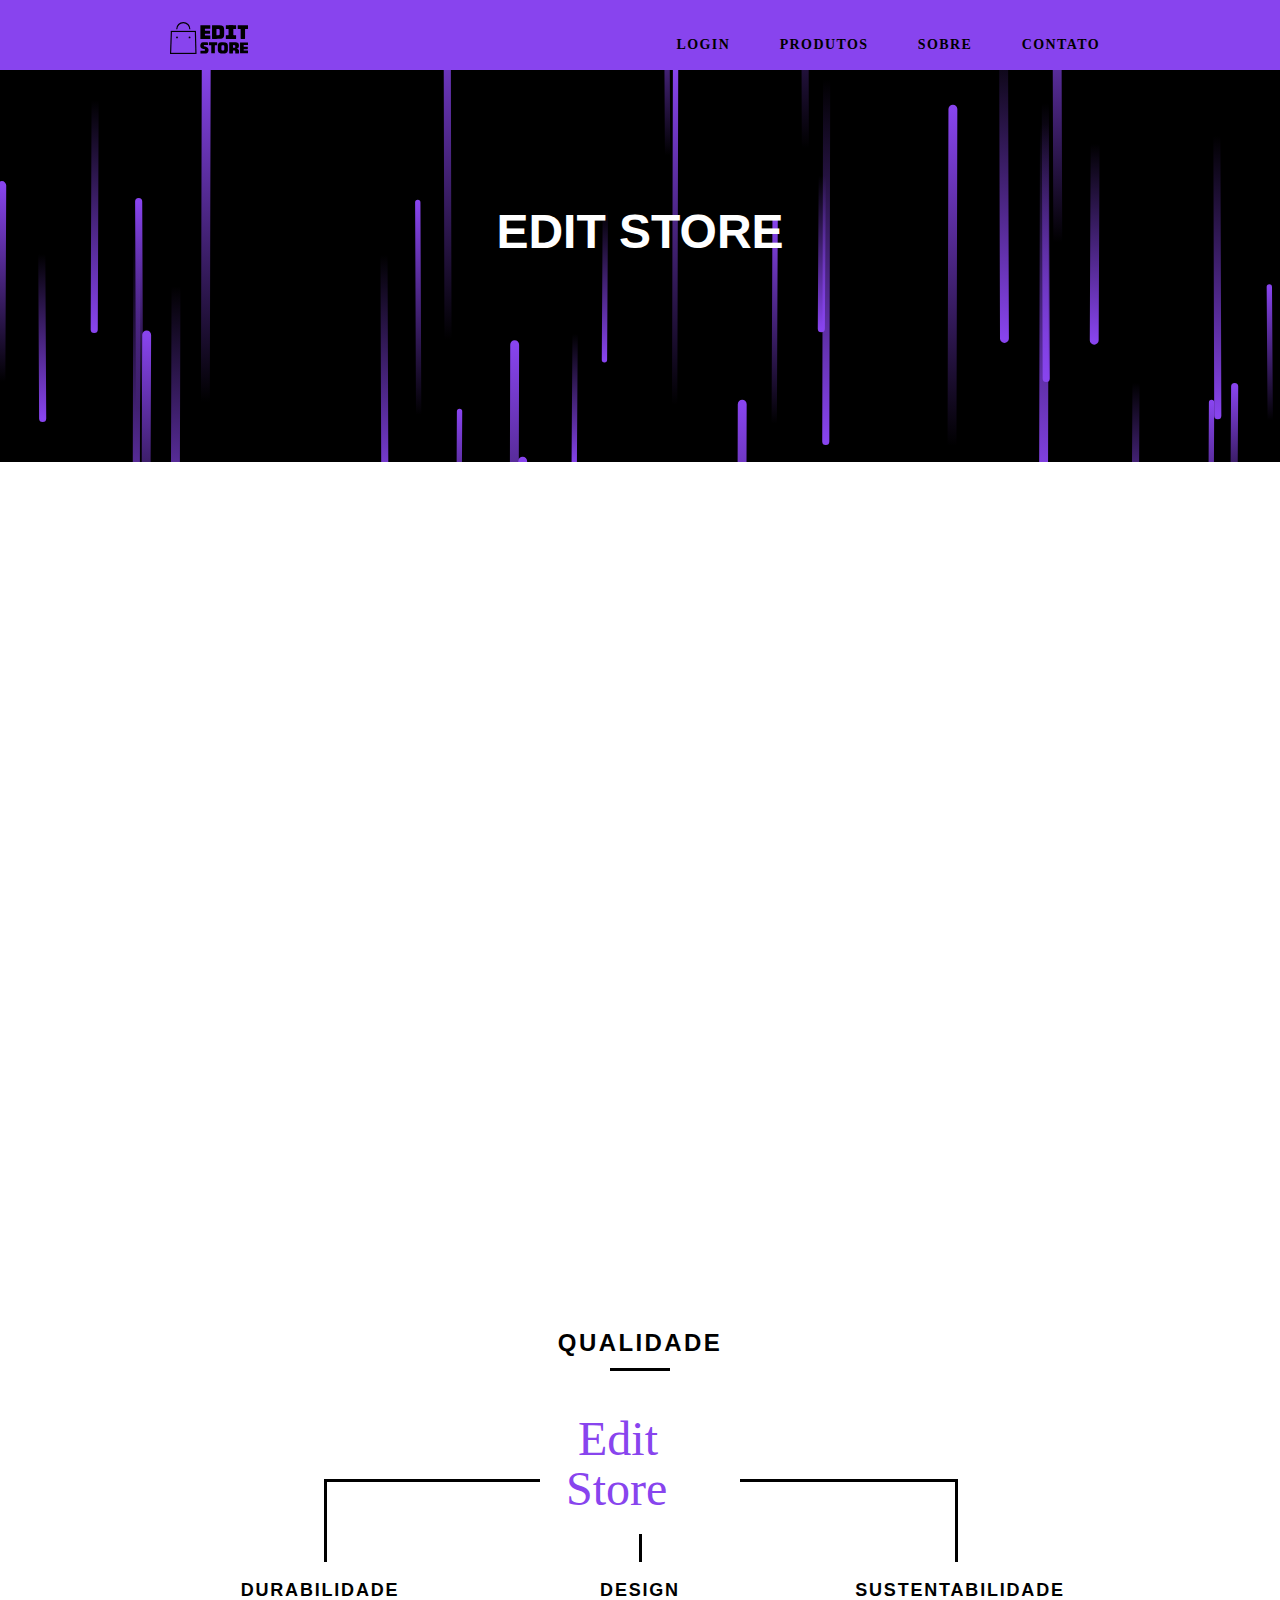
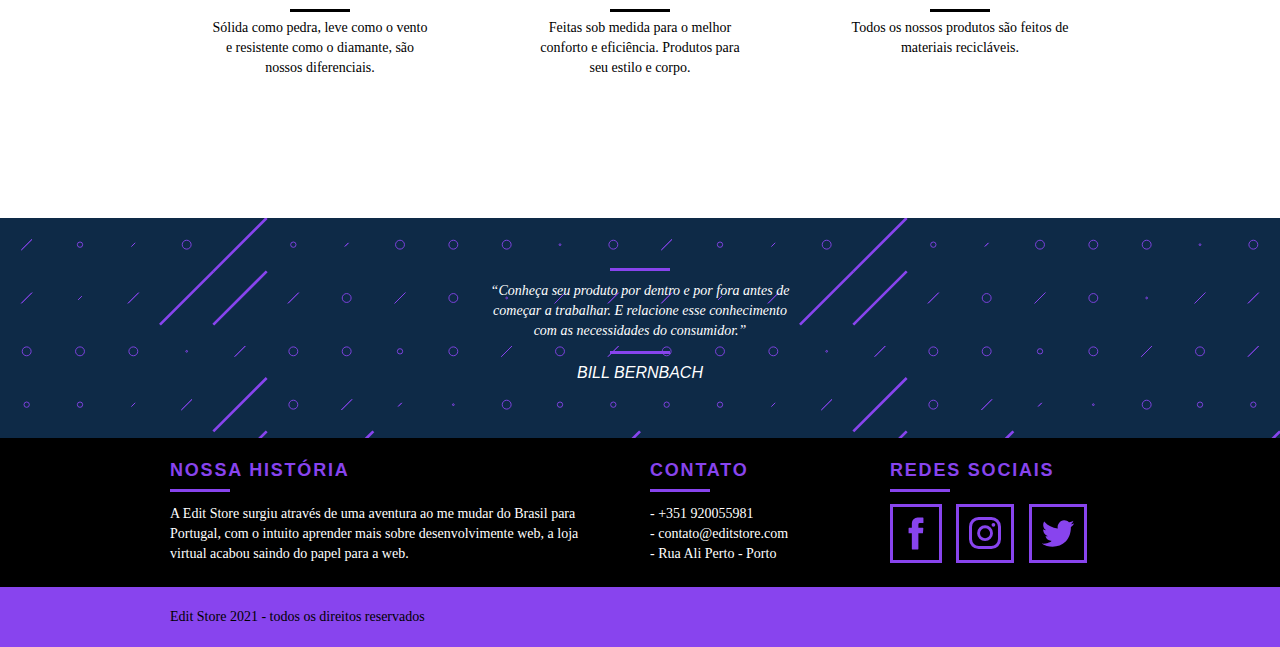
<file: sobre.html>
<!DOCTYPE html>
<html lang="pt-br">

<head>

    <meta charset="UTF-8">
    <title>Edit Store</title>
    <meta name="viewport" content="width=device-width, initial-scale=1.0">
    <link rel="stylesheet" href="css/normalize.css">
    <link rel="stylesheet" href="css/reset.css">
    <link rel="stylesheet" href="css/grid.css">
    <link rel="stylesheet" href="css/style.css">
    <link rel="stylesheet" href="css/responsivo.css">
    <link rel="shortcut icon" href="favicon-16x16.png" type="image/x-icon">
    <link rel="icon" href="favicon.ico" type="image/x-icon">
    <script>
        document.documentElement.classList.add("js");
    </script>
</head>

<body>

    <header class="header">
        <div class="container">
            <a href="index.html" class="grid-4"><img src="img/logo.svg" alt="editstore"></a>
            <nav class="header_menu grid-12">
                <ul>
                    <li>
                        <a href="login.html">Login</a></li>
                    <li>
                        <a href="index.html">Produtos</a></li>
                    <li>
                        <a href="#">Sobre</a>
                    </li>
                    <li>
                        <a href="contato.html">Contato</a>
                    </li>

                </ul>
            </nav>
        </div>
    </header>
    <section class="introducao">
        <div class="container">
            <h1 data-anime="500" class="fadeInDown">Edit Store</h1>
            <div class="card">
                <div class="card-body">
                    <blockquote class="quote-externo">
                        <p data-anime="1000" class="fadeInDown"> “Faça do cliente o herói da sua história.”</p>
                    </blockquote>
                    <a href="cadastro.html" class="btn-padrao" data-anime="1700">CADASTRE-SE</a>

                </div>
            </div>
        </div>
    </section>
    <section class="missao_sobre container fadeInDown" data-anime="1800">
        <div class="grid-10 sobre_historia">
            <h3>HISTÓRIA, MISSÃO E VISÃO</h3>
            <p>A Edit Store surgiu através de um exercício em um curso de front end development.
                Num primeiro momento achamos que fosse ficar apenas no papel e nas idéias, mas conforme o tempo
                foi passando o projeto foi se consolidando e hoje tem a missão de levar até os nossos clientes 
                um sitio onde pode encontrar tudo aquilo que precisa, com qualidade e todo suporte necessário.</p>
            <p> Conheça os nossos produtos, pergunte para os nossos clientes e descubra a maravilha de ter um produto da edit store.</p>
        </div>
        <div class="grid-5 sobre_valores">
            <h3>Valores</h3>
            <ul>
                <li>- Qualidade no processo</li>
                <li>- Foco no cliente</li>
                <li>- Natureza com sustentabilidade</li>
            </ul>
        </div>
        <div class="grid-16 foto-equipe">
            <img src="img/foto.jpg" alt="Equipe Edit">
        </div>

    </section>
    <section class="qualidade container">
        <h2 class="subtitulo">Qualidade</h2>
        <img src="img/Edit_Store.svg" alt="Qualidade">
        <ul class="qualidade_lista">
            <li class="grid-1-3">
                <h3>Durabilidade</h3>
                <p>Sólida como pedra, leve como o vento e resistente como o diamante, são nossos diferenciais.</p>
            </li>
            <li class="grid-1-3">
                <h3>Design</h3>
                <p>Feitas sob medida para o melhor conforto e eficiência. Produtos para seu estilo e corpo.</p>
            </li>
            <li class="grid-1-3">
                <h3>Sustentabilidade</h3>
                <p>Todos os nossos produtos são feitos de materiais recicláveis.</p>
            </li>
        </ul>
    </section>
    <div class="quebra">
        <blockquote class="quote-externo container">
            <p>“Conheça seu produto por dentro e por fora antes de começar a trabalhar. E relacione esse conhecimento com as necessidades do consumidor.”</p>
            <cite>BILL BERNBACH</cite>
        </blockquote>
    </div>
    
   
    <footer>
        <div class="footer">
            <div class="container">
                <div class="grid-8 footer_historia">
                    <h3>Nossa História</h3>
                    <p>A Edit Store surgiu através de uma aventura ao me mudar do Brasil para Portugal, com o intuito
                    aprender mais sobre desenvolvimente web, a loja virtual acabou saindo do papel para a web.
                    </p>
                </div>
                <div class="grid-4 footer_contato">
                    <h3>Contato</h3>
                    <ul>
                        <li>- +351 920055981</li>
                        <li>- contato@editstore.com </li>
                        <li>- Rua Ali Perto - Porto </li>
                    </ul>
                </div>
                <div class="grid-4 footer_redes">
                    <h3>Redes Sociais</h3>
                    <ul>
                        <li>
                            <a href=""><img src="img/facebook.svg" alt="fb"></a>
                        </li>
                        <li>
                            <a href=""><img src="img/instagram.svg" alt="ig"></a>
                        </li>
                        <li>
                            <a href=""><img src="img/twitter.svg" alt="twi"></a>
                        </li>
                    </ul>
                </div>
            </div>
        </div>
        <div class="copy">
            <div class="container">
                <p class="grid-16">Edit Store 2021 - todos os direitos reservados</p>
            </div>
        </div>
    </footer>
    <script src="js/simple-anime.js"></script>
    <script src="js/script.js"></script>





</body>

</html>
</file>
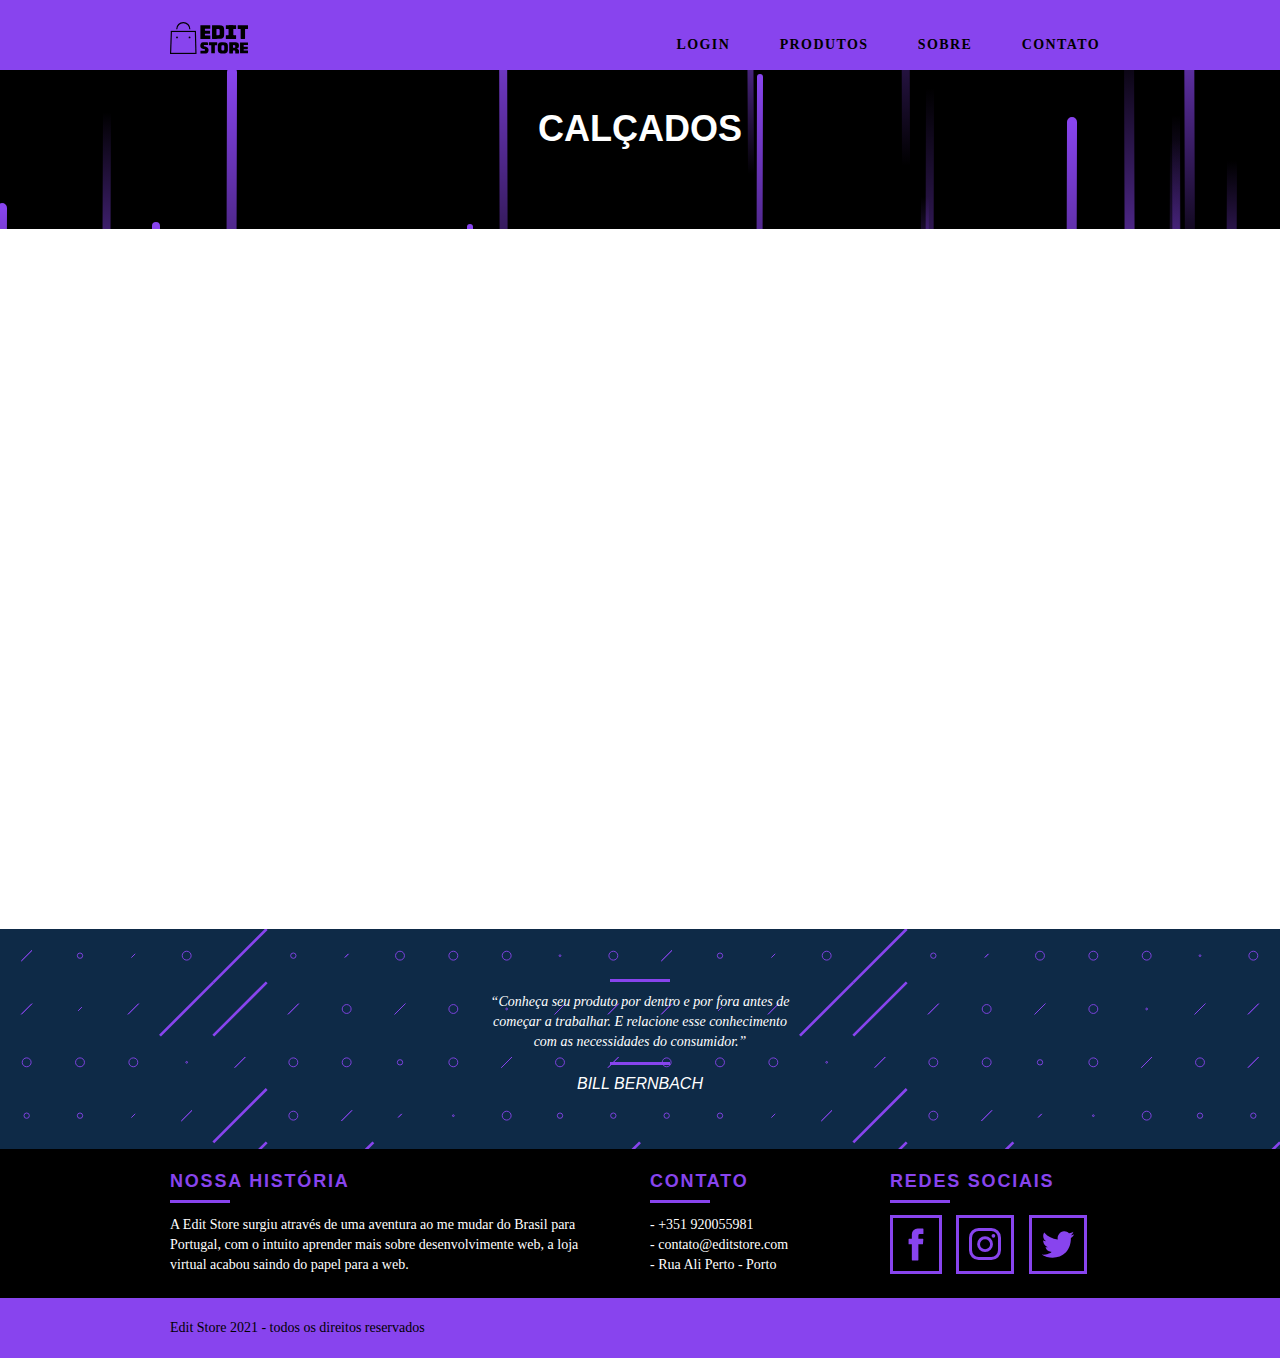
<file: tenis.html>
<!DOCTYPE html>
<html lang="pt-br">

<head>

    <meta charset="UTF-8">
    <title>Edit Store</title>
    <meta name="viewport" content="width=device-width, initial-scale=1.0">
    <link rel="stylesheet" href="css/normalize.css">
    <link rel="stylesheet" href="css/reset.css">
    <link rel="stylesheet" href="css/grid.css">
    <link rel="stylesheet" href="css/style.css">
    <link rel="stylesheet" href="css/responsivo.css">
    <link rel="shortcut icon" href="favicon-16x16.png" type="image/x-icon">
    <link rel="icon" href="favicon.ico" type="image/x-icon">
    <script>
        document.documentElement.classList.add("js");
    </script>
</head>

<body>

    <header class="header">
        <div class="container">
            <a href="index.html" class="grid-4"><img src="img/logo.svg" alt="editstore"></a>
            <nav class="header_menu grid-12">
                <ul>
                    <li>
                        <a href="login.html">Login</a>
                    </li>
                    <li>
                        <a href="index.html">Produtos</a>
                    </li>
                    <li>
                        <a href="sobre.html">Sobre</a>
                    </li>
                    <li>
                        <a href="contato.html">Contato</a>
                    </li>

                </ul>
            </nav>
        </div>
    </header>
    <section class="final_interno">
        <div class="container">
            <h1 data-anime="500" class="fadeInDown">Calçados</h1>
            <div class="card">
                <div class="card-body">
                    <blockquote class="quote-externo">
                        <p data-anime="1000" class="fadeInDown">Check-out</p>
                    </blockquote>
                </div>
            </div>
        </div>
    </section>
    <section class="itemcard">
        <div class="single-item" data-anime="1000" class="fadeInDown">
            <div class="left-set">
                <img src="img/tenis10.jpg" alt="" />
            </div>
            <div class="right-set">
                <div class="name">Tênis Ride</div>
                <div class="subname">Skateboard Liso Branco</div>
                <div class="price">$89.90</div>
                <div class="description">
                    <p>

                    </p>
                </div>
                <div class="color">
                    <ul>
                        <li></li>
                        <li></li>
                        <li></li>
                        <li></li>
                    </ul>
                </div>
                <div class="size">
                    <ul>
                        <p>size</p>
                        <li>36</li>
                        <li>38</li>
                        <li>40</li>
                        <li>42</li>
                        <li>44</li>
                    </ul>
                </div>
                <a href="checkout.html"><button class="butao" href="checkcout.html">ADD TO CART</button></a>

            </div>
        </div>

    </section>
    <div class="quebra">
        <blockquote class="quote-externo container">
            <p>“Conheça seu produto por dentro e por fora antes de começar a trabalhar. E relacione esse conhecimento
                com as necessidades do consumidor.”</p>
            <cite>BILL BERNBACH</cite>
        </blockquote>
    </div>


    <footer>
        <div class="footer">
            <div class="container">
                <div class="grid-8 footer_historia">
                    <h3>Nossa História</h3>
                    <p>A Edit Store surgiu através de uma aventura ao me mudar do Brasil para Portugal, com o intuito
                        aprender mais sobre desenvolvimente web, a loja virtual acabou saindo do papel para a web.
                    </p>
                </div>
                <div class="grid-4 footer_contato">
                    <h3>Contato</h3>
                    <ul>
                        <li>- +351 920055981</li>
                        <li>- contato@editstore.com </li>
                        <li>- Rua Ali Perto - Porto </li>
                    </ul>
                </div>
                <div class="grid-4 footer_redes">
                    <h3>Redes Sociais</h3>
                    <ul>
                        <li>
                            <a href=""><img src="img/facebook.svg" alt="fb"></a>
                        </li>
                        <li>
                            <a href=""><img src="img/instagram.svg" alt="ig"></a>
                        </li>
                        <li>
                            <a href=""><img src="img/twitter.svg" alt="twi"></a>
                        </li>
                    </ul>
                </div>
            </div>
        </div>
        <div class="copy">
            <div class="container">
                <p class="grid-16">Edit Store 2021 - todos os direitos reservados</p>
            </div>
        </div>
    </footer>
    <script src="js/simple-anime.js"></script>
    <script src="js/script.js"></script>





</body>

</html>
</file>
<file: css/grid.css>
*,
*:before,
*:after {
    -webkit-box-sizing: border-box;
    -moz-box-sizing: border-box;
    box-sizing: border-box;
}

.container {
    width: 960px;
    margin: 0 auto;
    padding: 0px;
    position: relative;
}

.container:after,
.container:before {
    content: " ";
    display: table;
}

.container:after {
    clear: both;
}

.grid-1,
.grid-2,
.grid-3,
.grid-4,
.grid-5,
.grid-6,
.grid-7,
.grid-8,
.grid-9,
.grid-10,
.grid-11,
.grid-12,
.grid-13,
.grid-14,
.grid-15,
.grid-16,
.grid-1-3 {
    float: left;
    margin-left: 10px;
    margin-right: 10px;
}

.grid-1 {
    width: 40px;
}

.grid-2 {
    width: 100px;
}

.grid-3 {
    width: 160px;
}

.grid-4 {
    width: 220px;
}

.grid-5 {
    width: 280px;
}

.grid-6 {
    width: 340px;
}

.grid-7 {
    width: 400px;
}

.grid-8 {
    width: 460px;
}

.grid-9 {
    width: 520px;
}

.grid-10 {
    width: 580px;
}

.grid-11 {
    width: 640px;
}

.grid-12 {
    width: 700px;
}

.grid-13 {
    width: 760px;
}

.grid-14 {
    width: 820px;
}

.grid-15 {
    width: 880px;
}

.grid-16 {
    width: 940px;
}

.grid-1-3 {
    width: 300px;
}


/* responsivo*/

@media only screen and (min-width: 788px) and (max-width: 979px) {
    .container {
        width: 768px;
    }
    .grid-1 {
        width: 28px;
    }
    .grid-2 {
        width: 76px;
    }
    .grid-3 {
        width: 124px;
    }
    .grid-4 {
        width: 172px;
    }
    .grid-5 {
        width: 220px;
    }
    .grid-6 {
        width: 268px;
    }
    .grid-7 {
        width: 316px;
    }
    .grid-8 {
        width: 364px;
    }
    .grid-9 {
        width: 412px;
    }
    .grid-10 {
        width: 460px;
    }
    .grid-11 {
        width: 508px;
    }
    .grid-12 {
        width: 556px;
    }
    .grid-13 {
        width: 604px;
    }
    .grid-14 {
        width: 652px;
    }
    .grid-15 {
        width: 700px;
    }
    .grid-16 {
        width: 748px;
    }
    .grid-1-3 {
        width: 236px;
    }
}

@media only screen and (max-width: 787px) {
    .container {
        width: 300px;
    }
    .grid-1,
    .grid-2,
    .grid-3,
    .grid-4,
    .grid-5,
    .grid-6,
    .grid-7,
    .grid-8,
    .grid-9,
    .grid-10,
    .grid-11,
    .grid-12,
    .grid-13,
    .grid-14,
    .grid-15,
    .grid-16,
    .grid-1-3 {
        width: 300px;
        margin: 0 0 20px 0;
        float: none;
    }
}
</file>
<file: css/style.css>
/*Estilos Gerais */

body {
  font-family: Arial, Helvetica, sans-serif;
}

p {
  font-family: Georgia, "Times New Roman", Times, serif;
  font-size: 14px;
  line-height: 20px;
}

img {
  display: block;
  max-width: 100%;
}

.middle {
  position: relative;
  top: -350px;
}
.btn-style {
  border: 2px solid;
  color: #ffffff;
  margin: 0 auto;
  padding: 10px 122px;
  font-weight: bold;
  font-size: 14px;
  line-height: 20px;
  letter-spacing: 0.1em;
  background: #8844ee;
}
.btn-style-1 {
  border: 2px solid;
  color: #ffffff;
  margin: 0 auto;
  padding: 10px 115px;
  font-weight: bold;
  font-size: 14px;
  line-height: 20px;
  letter-spacing: 0.1em;
  background: #8844ee;
}
.btn-style-2 {
  border: 2px solid;
  color: #ffffff;
  margin: 0 auto;
  padding: 10px 107px;
  font-weight: bold;
  font-size: 14px;
  line-height: 20px;
  letter-spacing: 0.1em;
  background: #8844ee;
}
.bottao {
  display: block;
  box-sizing: border-box;
  -webkit-appearance: none;
  -moz-appearance: none;
  appearance: none;
  text-align: center;
  background-color: transparent;
  border: 2px solid #8844ee;
  color: #ffffff;
  cursor: pointer;
  align-self: center;
  font-size: 1rem;
  box-shadow: 0 0 40px 40px #8844ee inset;
  opacity: 0.8;
  font-weight: 400;
  line-height: 1;
  margin: 20px;
  width: min-content;
  padding: 1.2em 14.2em;
  text-decoration: none;
  text-transform: uppercase;
  font-family: "Montserrat", sans-serif;
  font-weight: 700;
}
.bottao:hover,
.bottao:focus {
  color: #fff;
  outline: 0;
}

.first {
  -webkit-transition: box-shadow 300ms ease-in-out, color 300ms ease-in-out;
  transition: box-shadow 300ms ease-in-out, color 300ms ease-in-out;
}
.first:hover {
  box-shadow: 0 0 40px 40px #5000c7 inset;
  opacity: 0.8;
}
.bottao2 {
  display: block;
  box-sizing: border-box;
  -webkit-appearance: none;
  -moz-appearance: none;
  appearance: none;
  text-align: center;
  background-color: transparent;
  border: 2px solid #8844ee;
  color: #ffffff;
  cursor: pointer;
  align-self: center;
  font-size: 1rem;
  box-shadow: 0 0 40px 40px #8844ee inset;
  opacity: 0.8;
  font-weight: 400;
  line-height: 1;
  margin: 20px;
  width: min-content;
  padding: 1.2em 14.8em;
  text-decoration: none;
  text-transform: uppercase;
  font-family: "Montserrat", sans-serif;
  font-weight: 700;
}
.bottao2:hover,
.bottao2:focus {
  color: #fff;
  outline: 0;
}

.btn-padrao {
  margin-top: 20px;
  border: 3px solid;
  color: #8844ee;
  padding: 10px 30px;
  font-weight: bold;
  font-size: 14px;
  line-height: 20px;
  letter-spacing: 0.1em;
}

.btn-padrao:hover {
  background-color: #8844ee;
  color: #ffffff;
  border-color: #8844ee;
}

.butao {
  width: 100%;
  height: 3rem;
  margin-top: 130px;
  cursor: pointer;
  background: none;
  border-radius: 4px;
  font-weight: bold;
  letter-spacing: 0.2rem;
  transition: all 0.4s ease;
  border: 3px solid;
  color: #8844ee;
  font-size: 14px;
  line-height: 20px;
}
.butao:hover,
.butao:focus {
  color: #fff;
  outline: 0;
}
.butao:hover {
  border: #8844ee;
  background: #8844ee;
}

.subtitulo {
  font-size: 24px;
  line-height: 30px;
  font-weight: bold;
  letter-spacing: 0.1em;
  color: black;
  text-transform: uppercase;
  text-align: center;
  margin-bottom: 40px;
}

.subtitulo:after {
  content: "";
  display: block;
  width: 60px;
  height: 3px;
  background: black;
  margin: 10px auto;
}

/*Header*/

.header {
  position: fixed;
  top: 0;
  width: 100%;
  background-color: #8844ee;
  padding: 15px 0;
  z-index: 10;
}
.header img {
  position: relative;
  top: 7px;
}

.header_menu {
  display: flex;
  justify-content: flex-end;
}

.header_menu ul li {
  display: inline-block;
  margin-left: 25px;
  margin-top: 20px;
}

.header_menu ul li a {
  font-family: Georgia, "Times New Roman", Times, serif;
  color: black;
  font-weight: bold;
  text-transform: uppercase;
  letter-spacing: 0.1em;
  font-size: 14px;
  line-height: 20px;
  padding: 10px;
}

.header_menu ul li a:hover {
  color: white;
}

/*Introdução*/

.introducao {
  background-image: url("data:image/svg+xml,%3csvg xmlns='http://www.w3.org/2000/svg' version='1.1' xmlns:xlink='http://www.w3.org/1999/xlink' xmlns:svgjs='http://svgjs.com/svgjs' width='1440' height='560' preserveAspectRatio='none' viewBox='0 0 1440 560'%3e%3cg mask='url(%26quot%3b%23SvgjsMask1060%26quot%3b)' fill='none'%3e%3crect width='1440' height='560' x='0' y='0' fill='rgba(0%2c 0%2c 0%2c 1)'%3e%3c/rect%3e%3cpath d='M751 105L750 -91' stroke-width='6' stroke='url(%23SvgjsLinearGradient1061)' stroke-linecap='round' class='Up'%3e%3c/path%3e%3cpath d='M588 449L587 741' stroke-width='10' stroke='url(%23SvgjsLinearGradient1061)' stroke-linecap='round' class='Up'%3e%3c/path%3e%3cpath d='M198 252L197 564' stroke-width='10' stroke='url(%23SvgjsLinearGradient1062)' stroke-linecap='round' class='Down'%3e%3c/path%3e%3cpath d='M1278 361L1277 544' stroke-width='8' stroke='url(%23SvgjsLinearGradient1062)' stroke-linecap='round' class='Down'%3e%3c/path%3e%3cpath d='M1130 311L1129 -30' stroke-width='10' stroke='url(%23SvgjsLinearGradient1062)' stroke-linecap='round' class='Down'%3e%3c/path%3e%3cpath d='M1190 203L1189 -97' stroke-width='10' stroke='url(%23SvgjsLinearGradient1061)' stroke-linecap='round' class='Up'%3e%3c/path%3e%3cpath d='M232 3L231 383' stroke-width='10' stroke='url(%23SvgjsLinearGradient1061)' stroke-linecap='round' class='Up'%3e%3c/path%3e%3cpath d='M1120 460L1119 783' stroke-width='6' stroke='url(%23SvgjsLinearGradient1061)' stroke-linecap='round' class='Up'%3e%3c/path%3e%3cpath d='M433 489L432 217' stroke-width='8' stroke='url(%23SvgjsLinearGradient1062)' stroke-linecap='round' class='Down'%3e%3c/path%3e%3cpath d='M77 466L76 690' stroke-width='10' stroke='url(%23SvgjsLinearGradient1062)' stroke-linecap='round' class='Down'%3e%3c/path%3e%3cpath d='M1232 92L1231 313' stroke-width='10' stroke='url(%23SvgjsLinearGradient1062)' stroke-linecap='round' class='Down'%3e%3c/path%3e%3cpath d='M925 128L924 300' stroke-width='8' stroke='url(%23SvgjsLinearGradient1062)' stroke-linecap='round' class='Down'%3e%3c/path%3e%3cpath d='M107 43L106 301' stroke-width='8' stroke='url(%23SvgjsLinearGradient1062)' stroke-linecap='round' class='Down'%3e%3c/path%3e%3cpath d='M835 385L834 759' stroke-width='10' stroke='url(%23SvgjsLinearGradient1061)' stroke-linecap='round' class='Up'%3e%3c/path%3e%3cpath d='M760 8L759 386' stroke-width='6' stroke='url(%23SvgjsLinearGradient1061)' stroke-linecap='round' class='Up'%3e%3c/path%3e%3cpath d='M930 19L929 427' stroke-width='8' stroke='url(%23SvgjsLinearGradient1062)' stroke-linecap='round' class='Down'%3e%3c/path%3e%3cpath d='M1370 398L1369 83' stroke-width='8' stroke='url(%23SvgjsLinearGradient1062)' stroke-linecap='round' class='Down'%3e%3c/path%3e%3cpath d='M906 97L905 -261' stroke-width='8' stroke='url(%23SvgjsLinearGradient1061)' stroke-linecap='round' class='Up'%3e%3c/path%3e%3cpath d='M579 318L578 695' stroke-width='10' stroke='url(%23SvgjsLinearGradient1061)' stroke-linecap='round' class='Up'%3e%3c/path%3e%3cpath d='M157 389L156 157' stroke-width='8' stroke='url(%23SvgjsLinearGradient1061)' stroke-linecap='round' class='Up'%3e%3c/path%3e%3cpath d='M504 312L503 -71' stroke-width='8' stroke='url(%23SvgjsLinearGradient1061)' stroke-linecap='round' class='Up'%3e%3c/path%3e%3cpath d='M1072 53L1071 432' stroke-width='10' stroke='url(%23SvgjsLinearGradient1061)' stroke-linecap='round' class='Up'%3e%3c/path%3e%3cpath d='M2 139L1 360' stroke-width='10' stroke='url(%23SvgjsLinearGradient1061)' stroke-linecap='round' class='Up'%3e%3c/path%3e%3cpath d='M1175 70L1174 476' stroke-width='10' stroke='url(%23SvgjsLinearGradient1062)' stroke-linecap='round' class='Down'%3e%3c/path%3e%3cpath d='M1429 403L1428 253' stroke-width='6' stroke='url(%23SvgjsLinearGradient1061)' stroke-linecap='round' class='Up'%3e%3c/path%3e%3cpath d='M154 197L153 601' stroke-width='8' stroke='url(%23SvgjsLinearGradient1062)' stroke-linecap='round' class='Down'%3e%3c/path%3e%3cpath d='M471 397L470 158' stroke-width='6' stroke='url(%23SvgjsLinearGradient1061)' stroke-linecap='round' class='Up'%3e%3c/path%3e%3cpath d='M647 306L646 454' stroke-width='6' stroke='url(%23SvgjsLinearGradient1062)' stroke-linecap='round' class='Down'%3e%3c/path%3e%3cpath d='M1363 383L1362 591' stroke-width='6' stroke='url(%23SvgjsLinearGradient1061)' stroke-linecap='round' class='Up'%3e%3c/path%3e%3cpath d='M872 177L871 407' stroke-width='6' stroke='url(%23SvgjsLinearGradient1061)' stroke-linecap='round' class='Up'%3e%3c/path%3e%3cpath d='M1389 365L1388 517' stroke-width='8' stroke='url(%23SvgjsLinearGradient1061)' stroke-linecap='round' class='Up'%3e%3c/path%3e%3cpath d='M517 393L516 586' stroke-width='6' stroke='url(%23SvgjsLinearGradient1061)' stroke-linecap='round' class='Up'%3e%3c/path%3e%3cpath d='M1177 356L1176 46' stroke-width='8' stroke='url(%23SvgjsLinearGradient1062)' stroke-linecap='round' class='Down'%3e%3c/path%3e%3cpath d='M681 166L680 335' stroke-width='6' stroke='url(%23SvgjsLinearGradient1062)' stroke-linecap='round' class='Down'%3e%3c/path%3e%3cpath d='M165 307L164 567' stroke-width='10' stroke='url(%23SvgjsLinearGradient1061)' stroke-linecap='round' class='Up'%3e%3c/path%3e%3cpath d='M48 401L47 216' stroke-width='8' stroke='url(%23SvgjsLinearGradient1062)' stroke-linecap='round' class='Down'%3e%3c/path%3e%3c/g%3e%3cdefs%3e%3cmask id='SvgjsMask1060'%3e%3crect width='1440' height='560' fill='white'%3e%3c/rect%3e%3c/mask%3e%3clinearGradient x1='0%25' y1='100%25' x2='0%25' y2='0%25' id='SvgjsLinearGradient1061'%3e%3cstop stop-color='rgba(136%2c 68%2c 238%2c 0)' offset='0'%3e%3c/stop%3e%3cstop stop-color='rgba(136%2c 68%2c 238%2c 1)' offset='1'%3e%3c/stop%3e%3c/linearGradient%3e%3clinearGradient x1='0%25' y1='0%25' x2='0%25' y2='100%25' id='SvgjsLinearGradient1062'%3e%3cstop stop-color='rgba(136%2c 68%2c 238%2c 0)' offset='0'%3e%3c/stop%3e%3cstop stop-color='rgba(136%2c 68%2c 238%2c 1)' offset='1'%3e%3c/stop%3e%3c/linearGradient%3e%3c/defs%3e%3c/svg%3e");
  width: 100%;
  background-color: black;
  background-size: cover;
  margin-top: 62px;
  height: 400px;
  text-align: center;
  padding-top: 50px;
}

.introducao h1 {
  font-size: 48px;
  line-height: 60px;
  padding-top: 90px;
  color: white;
  font-weight: bold;
  text-transform: uppercase;
}

.quote-externo {
  max-width: 320px;
  margin: 0 auto;
  padding-bottom: 40px;
  color: #ffffff;
}

.quote-externo p {
  color: #ffffff;
  font-style: italic;
}

.quote-externo p:before,
.quote-externo p::after {
  content: "";
  display: block;
  width: 60px;
  height: 3px;
  background: #8844ee;
  margin: 10px auto 10px auto;
}

/*produtos*/

.produtos_lista {
  display: flex;
  flex-wrap: wrap;
  justify-content: center;
}
.produtos_icone {
  margin-left: 40px;
}
.produtos_icone img {
  height: 37.5rem;
  width: 34.813rem;
}
.produtos_icone .btn-new {
  position: relative;
  left: 25px;
  top: -300px;
  opacity: 0.7;
}

/* sobre */

.qualidade {
  padding: 40px 0;
}

.qualidade:after {
  content: "";
  width: 634px;
  height: 83px;
  display: block;
  background: url("/img/linhas.svg") no-repeat center;
  position: absolute;
  top: 191px;
  right: 162px;
  z-index: -1;
}

.qualidade img {
  margin: 0 auto;
}

.qualidade_lista {
  padding-top: 20px;
  overflow: auto;
}

.qualidade_lista li {
  text-align: center;
  padding: 0 40px;
  margin-bottom: 100px;
}

.qualidade_lista li h3 {
  font-weight: bold;
  font-size: 18px;
  line-height: 25px;
  text-transform: uppercase;
  letter-spacing: 0.1em;
  margin-top: 40px;
}

.qualidade_lista li h3:after {
  content: "";
  display: block;
  width: 60px;
  height: 3px;
  background: #000;
  margin: 6px auto;
}

.quebra {
  background-image: url("data:image/svg+xml,%3csvg xmlns='http://www.w3.org/2000/svg' version='1.1' xmlns:xlink='http://www.w3.org/1999/xlink' xmlns:svgjs='http://svgjs.com/svgjs' width='1440' height='560' preserveAspectRatio='none' viewBox='0 0 1440 560'%3e%3cg mask='url(%26quot%3b%23SvgjsMask1008%26quot%3b)' fill='none'%3e%3crect width='1440' height='560' x='0' y='0' fill='%230e2a47'%3e%3c/rect%3e%3cuse xlink:href='%23SvgjsSymbol1015' x='0' y='0'%3e%3c/use%3e%3cuse xlink:href='%23SvgjsSymbol1015' x='720' y='0'%3e%3c/use%3e%3c/g%3e%3cdefs%3e%3cmask id='SvgjsMask1008'%3e%3crect width='1440' height='560' fill='white'%3e%3c/rect%3e%3c/mask%3e%3cpath d='M-1 0 a1 1 0 1 0 2 0 a1 1 0 1 0 -2 0z' id='SvgjsPath1014'%3e%3c/path%3e%3cpath d='M-3 0 a3 3 0 1 0 6 0 a3 3 0 1 0 -6 0z' id='SvgjsPath1011'%3e%3c/path%3e%3cpath d='M-5 0 a5 5 0 1 0 10 0 a5 5 0 1 0 -10 0z' id='SvgjsPath1010'%3e%3c/path%3e%3cpath d='M2 -2 L-2 2z' id='SvgjsPath1012'%3e%3c/path%3e%3cpath d='M6 -6 L-6 6z' id='SvgjsPath1009'%3e%3c/path%3e%3cpath d='M30 -30 L-30 30z' id='SvgjsPath1013'%3e%3c/path%3e%3c/defs%3e%3csymbol id='SvgjsSymbol1015'%3e%3cuse xlink:href='%23SvgjsPath1009' x='30' y='30' stroke='rgba(136%2c 68%2c 238%2c 1)'%3e%3c/use%3e%3cuse xlink:href='%23SvgjsPath1009' x='30' y='90' stroke='rgba(136%2c 68%2c 238%2c 1)'%3e%3c/use%3e%3cuse xlink:href='%23SvgjsPath1010' x='30' y='150' stroke='rgba(136%2c 68%2c 238%2c 1)'%3e%3c/use%3e%3cuse xlink:href='%23SvgjsPath1011' x='30' y='210' stroke='rgba(136%2c 68%2c 238%2c 1)'%3e%3c/use%3e%3cuse xlink:href='%23SvgjsPath1009' x='30' y='270' stroke='rgba(136%2c 68%2c 238%2c 1)'%3e%3c/use%3e%3cuse xlink:href='%23SvgjsPath1011' x='30' y='330' stroke='rgba(136%2c 68%2c 238%2c 1)'%3e%3c/use%3e%3cuse xlink:href='%23SvgjsPath1010' x='30' y='390' stroke='rgba(136%2c 68%2c 238%2c 1)'%3e%3c/use%3e%3cuse xlink:href='%23SvgjsPath1009' x='30' y='450' stroke='rgba(136%2c 68%2c 238%2c 1)'%3e%3c/use%3e%3cuse xlink:href='%23SvgjsPath1011' x='30' y='510' stroke='rgba(136%2c 68%2c 238%2c 1)'%3e%3c/use%3e%3cuse xlink:href='%23SvgjsPath1009' x='30' y='570' stroke='rgba(136%2c 68%2c 238%2c 1)'%3e%3c/use%3e%3cuse xlink:href='%23SvgjsPath1011' x='90' y='30' stroke='rgba(136%2c 68%2c 238%2c 1)'%3e%3c/use%3e%3cuse xlink:href='%23SvgjsPath1012' x='90' y='90' stroke='rgba(136%2c 68%2c 238%2c 1)'%3e%3c/use%3e%3cuse xlink:href='%23SvgjsPath1010' x='90' y='150' stroke='rgba(136%2c 68%2c 238%2c 1)'%3e%3c/use%3e%3cuse xlink:href='%23SvgjsPath1011' x='90' y='210' stroke='rgba(136%2c 68%2c 238%2c 1)'%3e%3c/use%3e%3cuse xlink:href='%23SvgjsPath1012' x='90' y='270' stroke='rgba(136%2c 68%2c 238%2c 1)'%3e%3c/use%3e%3cuse xlink:href='%23SvgjsPath1013' x='90' y='330' stroke='rgba(136%2c 68%2c 238%2c 1)' stroke-width='3'%3e%3c/use%3e%3cuse xlink:href='%23SvgjsPath1010' x='90' y='390' stroke='rgba(136%2c 68%2c 238%2c 1)'%3e%3c/use%3e%3cuse xlink:href='%23SvgjsPath1011' x='90' y='450' stroke='rgba(136%2c 68%2c 238%2c 1)'%3e%3c/use%3e%3cuse xlink:href='%23SvgjsPath1009' x='90' y='510' stroke='rgba(136%2c 68%2c 238%2c 1)'%3e%3c/use%3e%3cuse xlink:href='%23SvgjsPath1011' x='90' y='570' stroke='rgba(136%2c 68%2c 238%2c 1)'%3e%3c/use%3e%3cuse xlink:href='%23SvgjsPath1012' x='150' y='30' stroke='rgba(136%2c 68%2c 238%2c 1)'%3e%3c/use%3e%3cuse xlink:href='%23SvgjsPath1009' x='150' y='90' stroke='rgba(136%2c 68%2c 238%2c 1)'%3e%3c/use%3e%3cuse xlink:href='%23SvgjsPath1010' x='150' y='150' stroke='rgba(136%2c 68%2c 238%2c 1)'%3e%3c/use%3e%3cuse xlink:href='%23SvgjsPath1012' x='150' y='210' stroke='rgba(136%2c 68%2c 238%2c 1)'%3e%3c/use%3e%3cuse xlink:href='%23SvgjsPath1010' x='150' y='270' stroke='rgba(136%2c 68%2c 238%2c 1)'%3e%3c/use%3e%3cuse xlink:href='%23SvgjsPath1014' x='150' y='330' stroke='rgba(136%2c 68%2c 238%2c 1)'%3e%3c/use%3e%3cuse xlink:href='%23SvgjsPath1011' x='150' y='390' stroke='rgba(136%2c 68%2c 238%2c 1)'%3e%3c/use%3e%3cuse xlink:href='%23SvgjsPath1012' x='150' y='450' stroke='rgba(136%2c 68%2c 238%2c 1)'%3e%3c/use%3e%3cuse xlink:href='%23SvgjsPath1011' x='150' y='510' stroke='rgba(136%2c 68%2c 238%2c 1)'%3e%3c/use%3e%3cuse xlink:href='%23SvgjsPath1012' x='150' y='570' stroke='rgba(136%2c 68%2c 238%2c 1)'%3e%3c/use%3e%3cuse xlink:href='%23SvgjsPath1010' x='210' y='30' stroke='rgba(136%2c 68%2c 238%2c 1)'%3e%3c/use%3e%3cuse xlink:href='%23SvgjsPath1013' x='210' y='90' stroke='rgba(136%2c 68%2c 238%2c 1)' stroke-width='3'%3e%3c/use%3e%3cuse xlink:href='%23SvgjsPath1014' x='210' y='150' stroke='rgba(136%2c 68%2c 238%2c 1)'%3e%3c/use%3e%3cuse xlink:href='%23SvgjsPath1009' x='210' y='210' stroke='rgba(136%2c 68%2c 238%2c 1)'%3e%3c/use%3e%3cuse xlink:href='%23SvgjsPath1010' x='210' y='270' stroke='rgba(136%2c 68%2c 238%2c 1)'%3e%3c/use%3e%3cuse xlink:href='%23SvgjsPath1009' x='210' y='330' stroke='rgba(136%2c 68%2c 238%2c 1)'%3e%3c/use%3e%3cuse xlink:href='%23SvgjsPath1011' x='210' y='390' stroke='rgba(136%2c 68%2c 238%2c 1)'%3e%3c/use%3e%3cuse xlink:href='%23SvgjsPath1012' x='210' y='450' stroke='rgba(136%2c 68%2c 238%2c 1)'%3e%3c/use%3e%3cuse xlink:href='%23SvgjsPath1010' x='210' y='510' stroke='rgba(136%2c 68%2c 238%2c 1)'%3e%3c/use%3e%3cuse xlink:href='%23SvgjsPath1013' x='210' y='570' stroke='rgba(136%2c 68%2c 238%2c 1)' stroke-width='3'%3e%3c/use%3e%3cuse xlink:href='%23SvgjsPath1013' x='270' y='30' stroke='rgba(136%2c 68%2c 238%2c 1)' stroke-width='3'%3e%3c/use%3e%3cuse xlink:href='%23SvgjsPath1013' x='270' y='90' stroke='rgba(136%2c 68%2c 238%2c 1)' stroke-width='3'%3e%3c/use%3e%3cuse xlink:href='%23SvgjsPath1009' x='270' y='150' stroke='rgba(136%2c 68%2c 238%2c 1)'%3e%3c/use%3e%3cuse xlink:href='%23SvgjsPath1013' x='270' y='210' stroke='rgba(136%2c 68%2c 238%2c 1)' stroke-width='3'%3e%3c/use%3e%3cuse xlink:href='%23SvgjsPath1013' x='270' y='270' stroke='rgba(136%2c 68%2c 238%2c 1)' stroke-width='3'%3e%3c/use%3e%3cuse xlink:href='%23SvgjsPath1010' x='270' y='330' stroke='rgba(136%2c 68%2c 238%2c 1)'%3e%3c/use%3e%3cuse xlink:href='%23SvgjsPath1012' x='270' y='390' stroke='rgba(136%2c 68%2c 238%2c 1)'%3e%3c/use%3e%3cuse xlink:href='%23SvgjsPath1014' x='270' y='450' stroke='rgba(136%2c 68%2c 238%2c 1)'%3e%3c/use%3e%3cuse xlink:href='%23SvgjsPath1009' x='270' y='510' stroke='rgba(136%2c 68%2c 238%2c 1)'%3e%3c/use%3e%3cuse xlink:href='%23SvgjsPath1012' x='270' y='570' stroke='rgba(136%2c 68%2c 238%2c 1)'%3e%3c/use%3e%3cuse xlink:href='%23SvgjsPath1011' x='330' y='30' stroke='rgba(136%2c 68%2c 238%2c 1)'%3e%3c/use%3e%3cuse xlink:href='%23SvgjsPath1009' x='330' y='90' stroke='rgba(136%2c 68%2c 238%2c 1)'%3e%3c/use%3e%3cuse xlink:href='%23SvgjsPath1010' x='330' y='150' stroke='rgba(136%2c 68%2c 238%2c 1)'%3e%3c/use%3e%3cuse xlink:href='%23SvgjsPath1010' x='330' y='210' stroke='rgba(136%2c 68%2c 238%2c 1)'%3e%3c/use%3e%3cuse xlink:href='%23SvgjsPath1010' x='330' y='270' stroke='rgba(136%2c 68%2c 238%2c 1)'%3e%3c/use%3e%3cuse xlink:href='%23SvgjsPath1011' x='330' y='330' stroke='rgba(136%2c 68%2c 238%2c 1)'%3e%3c/use%3e%3cuse xlink:href='%23SvgjsPath1009' x='330' y='390' stroke='rgba(136%2c 68%2c 238%2c 1)'%3e%3c/use%3e%3cuse xlink:href='%23SvgjsPath1010' x='330' y='450' stroke='rgba(136%2c 68%2c 238%2c 1)'%3e%3c/use%3e%3cuse xlink:href='%23SvgjsPath1014' x='330' y='510' stroke='rgba(136%2c 68%2c 238%2c 1)'%3e%3c/use%3e%3cuse xlink:href='%23SvgjsPath1013' x='330' y='570' stroke='rgba(136%2c 68%2c 238%2c 1)' stroke-width='3'%3e%3c/use%3e%3cuse xlink:href='%23SvgjsPath1012' x='390' y='30' stroke='rgba(136%2c 68%2c 238%2c 1)'%3e%3c/use%3e%3cuse xlink:href='%23SvgjsPath1010' x='390' y='90' stroke='rgba(136%2c 68%2c 238%2c 1)'%3e%3c/use%3e%3cuse xlink:href='%23SvgjsPath1010' x='390' y='150' stroke='rgba(136%2c 68%2c 238%2c 1)'%3e%3c/use%3e%3cuse xlink:href='%23SvgjsPath1009' x='390' y='210' stroke='rgba(136%2c 68%2c 238%2c 1)'%3e%3c/use%3e%3cuse xlink:href='%23SvgjsPath1013' x='390' y='270' stroke='rgba(136%2c 68%2c 238%2c 1)' stroke-width='3'%3e%3c/use%3e%3cuse xlink:href='%23SvgjsPath1010' x='390' y='330' stroke='rgba(136%2c 68%2c 238%2c 1)'%3e%3c/use%3e%3cuse xlink:href='%23SvgjsPath1013' x='390' y='390' stroke='rgba(136%2c 68%2c 238%2c 1)' stroke-width='3'%3e%3c/use%3e%3cuse xlink:href='%23SvgjsPath1009' x='390' y='450' stroke='rgba(136%2c 68%2c 238%2c 1)'%3e%3c/use%3e%3cuse xlink:href='%23SvgjsPath1013' x='390' y='510' stroke='rgba(136%2c 68%2c 238%2c 1)' stroke-width='3'%3e%3c/use%3e%3cuse xlink:href='%23SvgjsPath1014' x='390' y='570' stroke='rgba(136%2c 68%2c 238%2c 1)'%3e%3c/use%3e%3cuse xlink:href='%23SvgjsPath1010' x='450' y='30' stroke='rgba(136%2c 68%2c 238%2c 1)'%3e%3c/use%3e%3cuse xlink:href='%23SvgjsPath1009' x='450' y='90' stroke='rgba(136%2c 68%2c 238%2c 1)'%3e%3c/use%3e%3cuse xlink:href='%23SvgjsPath1011' x='450' y='150' stroke='rgba(136%2c 68%2c 238%2c 1)'%3e%3c/use%3e%3cuse xlink:href='%23SvgjsPath1012' x='450' y='210' stroke='rgba(136%2c 68%2c 238%2c 1)'%3e%3c/use%3e%3cuse xlink:href='%23SvgjsPath1010' x='450' y='270' stroke='rgba(136%2c 68%2c 238%2c 1)'%3e%3c/use%3e%3cuse xlink:href='%23SvgjsPath1010' x='450' y='330' stroke='rgba(136%2c 68%2c 238%2c 1)'%3e%3c/use%3e%3cuse xlink:href='%23SvgjsPath1009' x='450' y='390' stroke='rgba(136%2c 68%2c 238%2c 1)'%3e%3c/use%3e%3cuse xlink:href='%23SvgjsPath1009' x='450' y='450' stroke='rgba(136%2c 68%2c 238%2c 1)'%3e%3c/use%3e%3cuse xlink:href='%23SvgjsPath1014' x='450' y='510' stroke='rgba(136%2c 68%2c 238%2c 1)'%3e%3c/use%3e%3cuse xlink:href='%23SvgjsPath1012' x='450' y='570' stroke='rgba(136%2c 68%2c 238%2c 1)'%3e%3c/use%3e%3cuse xlink:href='%23SvgjsPath1010' x='510' y='30' stroke='rgba(136%2c 68%2c 238%2c 1)'%3e%3c/use%3e%3cuse xlink:href='%23SvgjsPath1010' x='510' y='90' stroke='rgba(136%2c 68%2c 238%2c 1)'%3e%3c/use%3e%3cuse xlink:href='%23SvgjsPath1010' x='510' y='150' stroke='rgba(136%2c 68%2c 238%2c 1)'%3e%3c/use%3e%3cuse xlink:href='%23SvgjsPath1014' x='510' y='210' stroke='rgba(136%2c 68%2c 238%2c 1)'%3e%3c/use%3e%3cuse xlink:href='%23SvgjsPath1009' x='510' y='270' stroke='rgba(136%2c 68%2c 238%2c 1)'%3e%3c/use%3e%3cuse xlink:href='%23SvgjsPath1014' x='510' y='330' stroke='rgba(136%2c 68%2c 238%2c 1)'%3e%3c/use%3e%3cuse xlink:href='%23SvgjsPath1009' x='510' y='390' stroke='rgba(136%2c 68%2c 238%2c 1)'%3e%3c/use%3e%3cuse xlink:href='%23SvgjsPath1011' x='510' y='450' stroke='rgba(136%2c 68%2c 238%2c 1)'%3e%3c/use%3e%3cuse xlink:href='%23SvgjsPath1009' x='510' y='510' stroke='rgba(136%2c 68%2c 238%2c 1)'%3e%3c/use%3e%3cuse xlink:href='%23SvgjsPath1010' x='510' y='570' stroke='rgba(136%2c 68%2c 238%2c 1)'%3e%3c/use%3e%3cuse xlink:href='%23SvgjsPath1010' x='570' y='30' stroke='rgba(136%2c 68%2c 238%2c 1)'%3e%3c/use%3e%3cuse xlink:href='%23SvgjsPath1014' x='570' y='90' stroke='rgba(136%2c 68%2c 238%2c 1)'%3e%3c/use%3e%3cuse xlink:href='%23SvgjsPath1009' x='570' y='150' stroke='rgba(136%2c 68%2c 238%2c 1)'%3e%3c/use%3e%3cuse xlink:href='%23SvgjsPath1010' x='570' y='210' stroke='rgba(136%2c 68%2c 238%2c 1)'%3e%3c/use%3e%3cuse xlink:href='%23SvgjsPath1010' x='570' y='270' stroke='rgba(136%2c 68%2c 238%2c 1)'%3e%3c/use%3e%3cuse xlink:href='%23SvgjsPath1012' x='570' y='330' stroke='rgba(136%2c 68%2c 238%2c 1)'%3e%3c/use%3e%3cuse xlink:href='%23SvgjsPath1010' x='570' y='390' stroke='rgba(136%2c 68%2c 238%2c 1)'%3e%3c/use%3e%3cuse xlink:href='%23SvgjsPath1014' x='570' y='450' stroke='rgba(136%2c 68%2c 238%2c 1)'%3e%3c/use%3e%3cuse xlink:href='%23SvgjsPath1009' x='570' y='510' stroke='rgba(136%2c 68%2c 238%2c 1)'%3e%3c/use%3e%3cuse xlink:href='%23SvgjsPath1009' x='570' y='570' stroke='rgba(136%2c 68%2c 238%2c 1)'%3e%3c/use%3e%3cuse xlink:href='%23SvgjsPath1014' x='630' y='30' stroke='rgba(136%2c 68%2c 238%2c 1)'%3e%3c/use%3e%3cuse xlink:href='%23SvgjsPath1009' x='630' y='90' stroke='rgba(136%2c 68%2c 238%2c 1)'%3e%3c/use%3e%3cuse xlink:href='%23SvgjsPath1010' x='630' y='150' stroke='rgba(136%2c 68%2c 238%2c 1)'%3e%3c/use%3e%3cuse xlink:href='%23SvgjsPath1011' x='630' y='210' stroke='rgba(136%2c 68%2c 238%2c 1)'%3e%3c/use%3e%3cuse xlink:href='%23SvgjsPath1011' x='630' y='270' stroke='rgba(136%2c 68%2c 238%2c 1)'%3e%3c/use%3e%3cuse xlink:href='%23SvgjsPath1010' x='630' y='330' stroke='rgba(136%2c 68%2c 238%2c 1)'%3e%3c/use%3e%3cuse xlink:href='%23SvgjsPath1009' x='630' y='390' stroke='rgba(136%2c 68%2c 238%2c 1)'%3e%3c/use%3e%3cuse xlink:href='%23SvgjsPath1014' x='630' y='450' stroke='rgba(136%2c 68%2c 238%2c 1)'%3e%3c/use%3e%3cuse xlink:href='%23SvgjsPath1009' x='630' y='510' stroke='rgba(136%2c 68%2c 238%2c 1)'%3e%3c/use%3e%3cuse xlink:href='%23SvgjsPath1012' x='630' y='570' stroke='rgba(136%2c 68%2c 238%2c 1)'%3e%3c/use%3e%3cuse xlink:href='%23SvgjsPath1010' x='690' y='30' stroke='rgba(136%2c 68%2c 238%2c 1)'%3e%3c/use%3e%3cuse xlink:href='%23SvgjsPath1009' x='690' y='90' stroke='rgba(136%2c 68%2c 238%2c 1)'%3e%3c/use%3e%3cuse xlink:href='%23SvgjsPath1009' x='690' y='150' stroke='rgba(136%2c 68%2c 238%2c 1)'%3e%3c/use%3e%3cuse xlink:href='%23SvgjsPath1011' x='690' y='210' stroke='rgba(136%2c 68%2c 238%2c 1)'%3e%3c/use%3e%3cuse xlink:href='%23SvgjsPath1013' x='690' y='270' stroke='rgba(136%2c 68%2c 238%2c 1)' stroke-width='3'%3e%3c/use%3e%3cuse xlink:href='%23SvgjsPath1014' x='690' y='330' stroke='rgba(136%2c 68%2c 238%2c 1)'%3e%3c/use%3e%3cuse xlink:href='%23SvgjsPath1014' x='690' y='390' stroke='rgba(136%2c 68%2c 238%2c 1)'%3e%3c/use%3e%3cuse xlink:href='%23SvgjsPath1010' x='690' y='450' stroke='rgba(136%2c 68%2c 238%2c 1)'%3e%3c/use%3e%3cuse xlink:href='%23SvgjsPath1012' x='690' y='510' stroke='rgba(136%2c 68%2c 238%2c 1)'%3e%3c/use%3e%3cuse xlink:href='%23SvgjsPath1013' x='690' y='570' stroke='rgba(136%2c 68%2c 238%2c 1)' stroke-width='3'%3e%3c/use%3e%3c/symbol%3e%3c/svg%3e");
  background-size: cover;
  width: 100%;
  height: 220px;
  text-align: center;
  padding-top: 40px;
}

.footer {
  width: 100%;
  background: #000000;
  color: #ffffff;
  padding: 20px 20px;
}

.footer h3 {
  font-size: 18px;
  line-height: 25px;
  color: #8844ee;
  text-transform: uppercase;
  letter-spacing: 0.1em;
  font-weight: bold;
}

.footer h3:after {
  content: "";
  display: block;
  width: 60px;
  height: 3px;
  background: #8844ee;
  margin: 6px 0 12px 0;
}

.footer_historia {
  padding-right: 40px;
}

.footer_contato ul li {
  font-size: 14px;
  line-height: 20px;
  font-family: Georgia, "Times New Roman", Times, serif;
}

.footer_redes ul li {
  display: inline-block;
  margin-right: 10px;
}

.footer_redes ul li a {
  border: 3px solid #8844ee;
  display: block;
  padding: 10px;
}

.footer_redes ul li a:hover {
  color: #ffffff;
  border-color: #ffffff;
}

.copy {
  width: 100%;
  background: #8844ee;
  padding: 20px;
}

.sobre_historia h3 {
  font-size: 24px;
  line-height: 25px;
  color: #000000;
  text-transform: uppercase;
  letter-spacing: 0.1em;
  font-weight: bold;
  padding: 20px;
  margin-left: -20px;
  padding-top: 60px;
}

.sobre_historia h3:after {
  content: "";
  display: block;
  width: 60px;
  height: 3px;
  background: #000000;
  margin: 6px 0 12px 0;
}

.sobre_historia p {
  font-size: 18px;
  line-height: 25px;
  padding-right: 60px;
  padding-bottom: 40px;
}

.sobre_valores h3 {
  font-size: 24px;
  line-height: 25px;
  color: rgb(0, 0, 0);
  text-transform: uppercase;
  letter-spacing: 0.1em;
  font-weight: bold;
  padding: 60px 20px 20px;
  margin-left: 0px;
}

.sobre_valores h3:after {
  content: "";
  display: block;
  width: 60px;
  height: 3px;
  background: #000000;
  margin: 6px 0 12px 0;
}

.sobre_valores ul li {
  font-size: 16px;
  line-height: 25px;
  padding-right: 2px;
  margin-left: 20px;
}

/* produtos */

.produtos_icone {
  padding: 70px 0;
}

.produtos_icone img {
  margin: 0 auto;
}
/* itens */

.itemcard {
  margin-top: 60px;
  margin-bottom: 60px;
}
.area {
  width: 1rem;
  height: 1rem;
}
.single-item {
  margin: 0 auto;
  height: 580px;
  width: 860px;
  border: solid 6px #fff;
  border-radius: 10px;
  background: #f5f5f5;
  box-shadow: 0 30px 20px -20px rgba(0, 0, 0, 0.3);
  box-sizing: border-box;
}
.left-set,
.right-set {
  position: relative;
  width: 50%;
  height: 100%;
}
.left-set {
  float: left;
  overflow: hidden;
}
.left-set img {
  position: relative;
  top: 60px;
  left: 100px;
}
.right-set {
  float: right;
  margin-top: 20px;
  padding: 2rem 1rem;
  box-sizing: border-box;
}
.name,
.subname {
  font-weight: bold;
}
.name {
  font-size: 1.4rem;
  line-height: 2rem;
}
.subname {
  font-size: 0.8rem;
  line-height: 1rem;
}
.price {
  padding: 1rem 0;
  font-size: 2rem;
  font-weight: bold;
}
.description p {
  font-size: 0.9rem;
  text-align: justify;
  hyphens: auto;
}
.size ul li {
  height: 25px;
  width: 30px;
  border: solid 2px #aaa;
  border-radius: 4px;
  float: left;
  margin-right: 10px;
  text-align: center;
  font-weight: bold;
  margin-bottom: 16px;
  cursor: pointer;
  transition: all 0.4s ease;
}
.size ul li:hover {
  background-color: #8844ee;
  cursor: pointer;
  transition: all 0.4s ease;
}
.color {
  margin: 1rem 0;
}
.color::after {
  content: "";
  display: block;
  clear: left;
}
.color ul li {
  height: 30px;
  width: 30px;
  border: solid 2px #aaa;
  border-radius: 4px;
  float: left;
  margin-right: 0.4rem;
  cursor: pointer;
  transition: all 0.4s ease;
}
.color :nth-child(1) {
  background: #222;
}
.color :nth-child(1):hover {
  border-color: #222;
}
.color :nth-child(2) {
  background: crimson;
}
.color :nth-child(2):hover {
  border-color: crimson;
}
.color :nth-child(3) {
  background: gray;
}
.color :nth-child(3):hover {
  border-color: gray;
}
.color :nth-child(4) {
  background: blue;
}
.color :nth-child(4):hover {
  border-color: blue;
}

/* Login */
.sect_final {
  margin-top: 60px;
  margin-bottom: 60px;
}
.final_interno {
  background-image: url("data:image/svg+xml,%3csvg xmlns='http://www.w3.org/2000/svg' version='1.1' xmlns:xlink='http://www.w3.org/1999/xlink' xmlns:svgjs='http://svgjs.com/svgjs' width='1440' height='560' preserveAspectRatio='none' viewBox='0 0 1440 560'%3e%3cg mask='url(%26quot%3b%23SvgjsMask1060%26quot%3b)' fill='none'%3e%3crect width='1440' height='560' x='0' y='0' fill='rgba(0%2c 0%2c 0%2c 1)'%3e%3c/rect%3e%3cpath d='M751 105L750 -91' stroke-width='6' stroke='url(%23SvgjsLinearGradient1061)' stroke-linecap='round' class='Up'%3e%3c/path%3e%3cpath d='M588 449L587 741' stroke-width='10' stroke='url(%23SvgjsLinearGradient1061)' stroke-linecap='round' class='Up'%3e%3c/path%3e%3cpath d='M198 252L197 564' stroke-width='10' stroke='url(%23SvgjsLinearGradient1062)' stroke-linecap='round' class='Down'%3e%3c/path%3e%3cpath d='M1278 361L1277 544' stroke-width='8' stroke='url(%23SvgjsLinearGradient1062)' stroke-linecap='round' class='Down'%3e%3c/path%3e%3cpath d='M1130 311L1129 -30' stroke-width='10' stroke='url(%23SvgjsLinearGradient1062)' stroke-linecap='round' class='Down'%3e%3c/path%3e%3cpath d='M1190 203L1189 -97' stroke-width='10' stroke='url(%23SvgjsLinearGradient1061)' stroke-linecap='round' class='Up'%3e%3c/path%3e%3cpath d='M232 3L231 383' stroke-width='10' stroke='url(%23SvgjsLinearGradient1061)' stroke-linecap='round' class='Up'%3e%3c/path%3e%3cpath d='M1120 460L1119 783' stroke-width='6' stroke='url(%23SvgjsLinearGradient1061)' stroke-linecap='round' class='Up'%3e%3c/path%3e%3cpath d='M433 489L432 217' stroke-width='8' stroke='url(%23SvgjsLinearGradient1062)' stroke-linecap='round' class='Down'%3e%3c/path%3e%3cpath d='M77 466L76 690' stroke-width='10' stroke='url(%23SvgjsLinearGradient1062)' stroke-linecap='round' class='Down'%3e%3c/path%3e%3cpath d='M1232 92L1231 313' stroke-width='10' stroke='url(%23SvgjsLinearGradient1062)' stroke-linecap='round' class='Down'%3e%3c/path%3e%3cpath d='M925 128L924 300' stroke-width='8' stroke='url(%23SvgjsLinearGradient1062)' stroke-linecap='round' class='Down'%3e%3c/path%3e%3cpath d='M107 43L106 301' stroke-width='8' stroke='url(%23SvgjsLinearGradient1062)' stroke-linecap='round' class='Down'%3e%3c/path%3e%3cpath d='M835 385L834 759' stroke-width='10' stroke='url(%23SvgjsLinearGradient1061)' stroke-linecap='round' class='Up'%3e%3c/path%3e%3cpath d='M760 8L759 386' stroke-width='6' stroke='url(%23SvgjsLinearGradient1061)' stroke-linecap='round' class='Up'%3e%3c/path%3e%3cpath d='M930 19L929 427' stroke-width='8' stroke='url(%23SvgjsLinearGradient1062)' stroke-linecap='round' class='Down'%3e%3c/path%3e%3cpath d='M1370 398L1369 83' stroke-width='8' stroke='url(%23SvgjsLinearGradient1062)' stroke-linecap='round' class='Down'%3e%3c/path%3e%3cpath d='M906 97L905 -261' stroke-width='8' stroke='url(%23SvgjsLinearGradient1061)' stroke-linecap='round' class='Up'%3e%3c/path%3e%3cpath d='M579 318L578 695' stroke-width='10' stroke='url(%23SvgjsLinearGradient1061)' stroke-linecap='round' class='Up'%3e%3c/path%3e%3cpath d='M157 389L156 157' stroke-width='8' stroke='url(%23SvgjsLinearGradient1061)' stroke-linecap='round' class='Up'%3e%3c/path%3e%3cpath d='M504 312L503 -71' stroke-width='8' stroke='url(%23SvgjsLinearGradient1061)' stroke-linecap='round' class='Up'%3e%3c/path%3e%3cpath d='M1072 53L1071 432' stroke-width='10' stroke='url(%23SvgjsLinearGradient1061)' stroke-linecap='round' class='Up'%3e%3c/path%3e%3cpath d='M2 139L1 360' stroke-width='10' stroke='url(%23SvgjsLinearGradient1061)' stroke-linecap='round' class='Up'%3e%3c/path%3e%3cpath d='M1175 70L1174 476' stroke-width='10' stroke='url(%23SvgjsLinearGradient1062)' stroke-linecap='round' class='Down'%3e%3c/path%3e%3cpath d='M1429 403L1428 253' stroke-width='6' stroke='url(%23SvgjsLinearGradient1061)' stroke-linecap='round' class='Up'%3e%3c/path%3e%3cpath d='M154 197L153 601' stroke-width='8' stroke='url(%23SvgjsLinearGradient1062)' stroke-linecap='round' class='Down'%3e%3c/path%3e%3cpath d='M471 397L470 158' stroke-width='6' stroke='url(%23SvgjsLinearGradient1061)' stroke-linecap='round' class='Up'%3e%3c/path%3e%3cpath d='M647 306L646 454' stroke-width='6' stroke='url(%23SvgjsLinearGradient1062)' stroke-linecap='round' class='Down'%3e%3c/path%3e%3cpath d='M1363 383L1362 591' stroke-width='6' stroke='url(%23SvgjsLinearGradient1061)' stroke-linecap='round' class='Up'%3e%3c/path%3e%3cpath d='M872 177L871 407' stroke-width='6' stroke='url(%23SvgjsLinearGradient1061)' stroke-linecap='round' class='Up'%3e%3c/path%3e%3cpath d='M1389 365L1388 517' stroke-width='8' stroke='url(%23SvgjsLinearGradient1061)' stroke-linecap='round' class='Up'%3e%3c/path%3e%3cpath d='M517 393L516 586' stroke-width='6' stroke='url(%23SvgjsLinearGradient1061)' stroke-linecap='round' class='Up'%3e%3c/path%3e%3cpath d='M1177 356L1176 46' stroke-width='8' stroke='url(%23SvgjsLinearGradient1062)' stroke-linecap='round' class='Down'%3e%3c/path%3e%3cpath d='M681 166L680 335' stroke-width='6' stroke='url(%23SvgjsLinearGradient1062)' stroke-linecap='round' class='Down'%3e%3c/path%3e%3cpath d='M165 307L164 567' stroke-width='10' stroke='url(%23SvgjsLinearGradient1061)' stroke-linecap='round' class='Up'%3e%3c/path%3e%3cpath d='M48 401L47 216' stroke-width='8' stroke='url(%23SvgjsLinearGradient1062)' stroke-linecap='round' class='Down'%3e%3c/path%3e%3c/g%3e%3cdefs%3e%3cmask id='SvgjsMask1060'%3e%3crect width='1440' height='560' fill='white'%3e%3c/rect%3e%3c/mask%3e%3clinearGradient x1='0%25' y1='100%25' x2='0%25' y2='0%25' id='SvgjsLinearGradient1061'%3e%3cstop stop-color='rgba(136%2c 68%2c 238%2c 0)' offset='0'%3e%3c/stop%3e%3cstop stop-color='rgba(136%2c 68%2c 238%2c 1)' offset='1'%3e%3c/stop%3e%3c/linearGradient%3e%3clinearGradient x1='0%25' y1='0%25' x2='0%25' y2='100%25' id='SvgjsLinearGradient1062'%3e%3cstop stop-color='rgba(136%2c 68%2c 238%2c 0)' offset='0'%3e%3c/stop%3e%3cstop stop-color='rgba(136%2c 68%2c 238%2c 1)' offset='1'%3e%3c/stop%3e%3c/linearGradient%3e%3c/defs%3e%3c/svg%3e");
}
.final {
  margin-bottom: 40px;
}

.campo {
  margin-bottom: 10px;
}
.login {
  padding: 20px 20px 20px 20px;
  background-color: #f6f6f6;
  border: 2px solid #8844ee;
  box-shadow: 2px 2px 2px rgba(0, 0, 0, 0.2);
  display: block;
  margin-left: 250px;
}
.login p {
  margin-top: 10px;
}

.campo label {
  margin-bottom: 0.4em;
  margin-top: 10px;
  color: #666;
  display: block;
}
fieldset.grupo .campo {
  float: left;
  margin-right: 1em;
}
.campo input[type="text"],
.campo input[type="email"],
.campo input[type="url"],
.campo input[type="tel"],
.campo select,
.campo textarea {
  padding: 0.5em;
  width: 250px;
  border: 2px solid #8844ee;
  box-shadow: 2px 2px 2px rgba(0, 0, 0, 0.2);
  display: block;
}

.campo select option {
  padding-right: 1em;
}

.campo input:focus,
.campo select:focus,
.campo textarea:focus {
  background: #ffc;
}
.campo label.checkbox {
  color: #000;
  display: inline-block;
  margin-right: 1em;
}

.itens {
  margin-top: 140px;
  margin-bottom: 140px;
}
/* card itens*/

.cartao {
  border: 2px solid;
  color: white;
  height: 338px;
  width: 100%;
  margin: 4px;
  position: relative;
  min-width: 250px;
  max-width: 310px;
}

/* meus produtos */
.selecao {
  margin-top: 40px;
  margin-left: 710px;
}
.cards {
  background-color: white;
  height: 320px;
  width: 200px;
  margin: 20px;
  margin-top: 60px;
}
.meutitle {
  text-align: center;
  font-size: 36px;
  line-height: 60px;
  color: #8844ee;
  font-weight: bold;
  text-transform: uppercase;
  margin-top: 40px;
}
.cami h1 {
  position: absolute;
  margin-left: 250px;
  text-align: center;
  font-size: 36px;
  line-height: 60px;
  color: #8844ee;
  font-weight: bold;
  text-transform: uppercase;
}
.cami {
  max-width: 100%;
  display: flex;
  flex-direction: row;
  flex-wrap: wrap;
  position: relative;
  margin-top: 60px;
  margin-bottom: 60px;
  border: px solid #8844ee;
}
.roupa h3 {
  position: relative;
  top: 10px;
  text-align: center;
  font-family: "Open Sans", sans-serif;
  font-weight: normal;
  text-transform: uppercase;
  font-size: 11px;
  line-height: 14.98px;
  color: #374a59;
}
.roupa p {
  position: relative;
  top: 20px;
  text-align: center;
  font-family: "Open Sans", sans-serif;
  font-weight: bold;
  text-transform: uppercase;
  font-size: 12px;
  line-height: 14.98px;
  color: #8844ee;
}

/*formulário*/

.dados_final {
  padding: 10px 60px;
}

.final_interno {
  width: 100%;
  margin-top: 69px;
  height: 160px;
  text-align: center;
  padding-top: 30px;
}

.final_interno h1 {
  font-size: 36px;
  line-height: 60px;
  color: #ffffff;
  font-weight: bold;

  text-transform: uppercase;
}
.dados_final h1 {
  font-size: 18px;
  text-transform: uppercase;
  color: #8844ee;
  line-height: 25px;
  font-weight: bold;
  padding: 20px;
  margin: -20px;
}

.dados_final span {
  display: block;
  font-size: 18px;
  font-family: Georgia, "Times New Roman", Times, serif;
  padding: 1px;
  padding-top: 10px;
}

.final_email {
  margin-bottom: 40px;
}

/* Redes sociais */

.redes_final h3 {
  font-size: 18px;
  line-height: 25px;
  text-transform: uppercase;
  color: #8844ee;
  font-weight: bold;
  padding-top: 40px;
  padding-bottom: 20px;
}

.redes_final ul li {
  display: inline-block;
}

.redes_final ul li a {
  border: 3px solid #8844ee;
  display: block;
  padding: 10px;
}

.redes_final ul li a:hover {
  color: #000000;
  border-color: #000000;
}
/* mapa */
.mapa img {
  display: block;
  max-width: 100%;
  padding-top: 40px;
  padding-bottom: 60px;
}

/* JAVASCRIPT*/

[data-slide] {
  position: relative;
}

[data-slide] > * {
  position: absolute;
  top: 0px;
  opacity: 0;
}

[data-slide] > .active {
  position: relative;
  opacity: 1;
  transition: opacity 500ms;
  z-index: 1;
}

[data-slide-nav] {
  display: block;
  text-align: center;
  margin-top: 20px;
}

[data-slide-nav] button {
  display: inline-block;
  width: 12px;
  height: 12px;
  margin: 4px;
  border: none;
  padding: 0;
  border-radius: 6px;
  text-indent: -99px;
  overflow: hidden;
  background: #1d1d1d;
}

[data-slide-nav] button.active {
  background: #8844ee;
}

.js [data-anime] {
  opacity: 0;
}

.js .anime {
  opacity: 1;
  transform: none;
  transition: transform 0.8s, opacity 0.8s;
}

/* 7 CSS personalizado dependendo da animação desejada */

.fadeInDown {
  transform: translate3d(0, -20px, 0);
}

.fadeInUp {
  transform: translate3d(0, 20px, 0);
}

.fadeInRight {
  transform: translate3d(20px, 0, 0);
}

.fadeInLeft {
  transform: translate3d(-20px, 0, 0);
}

#form-sucesso {
  color: #31aa39;
}

#form-erro {
  color: #f64540;
}
</file>
<file: css/responsivo.css>
/* estilo para tablets*/

@media only screen and (min-width: 788px) and (max-width: 979px) {
}

/* estilo para smartphones*/

/*Header*/

@media only screen and (max-width: 787px) {
  .header {
    position: relative;
    padding-bottom: 0px;
  }
  .header img {
    margin: 0 auto 10px auto;
  }
  .header_menu {
    text-align: center;
  }
  .header_menu ul li {
    margin: 5px;
  }
  .header_menu ul li a {
    border: 4px solid #000;
    width: 136px;
    display: block;
    float: left;
    margin: -3px;
  }
  .header_menu ul li a:hover {
    border-color: #fff;
  }
  /* introdução*/
  .introducao {
    width: 100%;
    margin-top: 0px;
    background-color: black;
    background-size: cover;
  }
  .introducao h1 {
    margin-top: 0px;
    font-size: 36px;
  }

  /*Qualidade Home*/
  .qualidade:after {
    display: none;
  }
  /*sobre*/
  .sobre_valores h3 {
    margin-left: -20px;
  }
  .sobre_valores ul li {
    margin-left: 0px;
  }
  /*produtos*/
  .item_produto h2 {
    top: -100px;
    margin-bottom: -138px;
  }
  .produtos_icone {
    margin: 0 auto;
    padding: 30px;
    bottom: 70px;
  }
  .produtos_icone img {
    height: 22.5rem;
    width: 19.813rem;
  }
  .produtos_icone .bottao {
    position: relative;
    margin: 0 auto;
    text-align: center;
    top: 130px;
    padding: 0.8em 1.2em;
    opacity: 0.7;
  }
  .produtos_icone .bottao2 {
    position: relative;
    margin: 0 auto;
    top: 140px;
    padding: 0.8em 1.8em;
    opacity: 0.7;
  }
  .btn-new {
    padding: 5px 30px;
  }
  .texto_ {
    height: 300px;
  }
  .texto_ p {
    padding-top: 50px;
    margin-bottom: 0;
    margin-left: -200px;
    margin-right: -200px;
    text-align: center;
  }
  .texto_ cite {
    padding-left: 100px;
    font-weight: bold;
  }
  .area {
    width: 1rem;
    height: 1rem;
  }

  .single-item {
    margin: 0 auto;
    height: 360px;
    width: 100%;
    box-sizing: border-box;
  }

  .left-set {
    float: left;
    overflow: hidden;
    box-sizing: border-box;
  }

  .left-set img {
    position: relative;
    width: 100%;
    top: 40px;
    left: 5px;
    box-sizing: border-box;
  }
  .right-set {
    float: left;
    margin-top: 0px;
    box-sizing: border-box;
    padding: 1rem 0.4rem;
  }
  .butao {
    width: 90%;
    height: 40px;
    margin-top: 20px;
  }
  .name {
    font-size: 1rem;
    line-height: 2rem;
  }
  .subname {
    font-size: 0.8rem;
    line-height: 1rem;
    color: #8844ee;
  }
  .price {
    padding: 10px 0;
    font-size: 1.2rem;
  }
  .description p {
    font-size: 0.2rem;
    text-align: justify;
    hyphens: auto;
  }
  .color {
    margin: 0;
  }
  .size ul li {
    height: 25px;
    width: 30px;
    margin-right: 5px;
    margin-bottom: 4px;
  }

  /* contato */
  .final_interno {
    width: 100%;
    margin-top: 0px;
    background-size: cover;
  }
  .final_interno h1 {
    padding-top: 0;
    line-height: 50px;
    font-size: 36px;
  }
  .dados_final {
    margin-top: 50px;
    margin-left: -57px;
  }
  .mapa {
    display: none;
  }
  .formu input {
    padding-right: 250px;
  }
  .formu textarea {
    padding-right: 250px;
  }
  .redes_final ul li {
    display: inline-block;
  }
  .redes_final ul li a {
    border: 3px solid #8844ee;
    display: inline-block;
    padding: 10px;
  }
  .redes_final ul li a:hover {
    color: #000000;
    border-color: #000000;
  }
  .mapa_ img {
    display: block;
    max-width: 100%;
    height: 200px;
    padding-left: 60px;
    padding-bottom: 60px;
  }
  .login {
    padding-left: 20px 20px 20px 20px;
    margin: 0 auto;
  }
  .cami {
    display: flex;
    justify-content: center;
  }
  .selecao {
    margin-left: 30px;
  }
}
</file>
